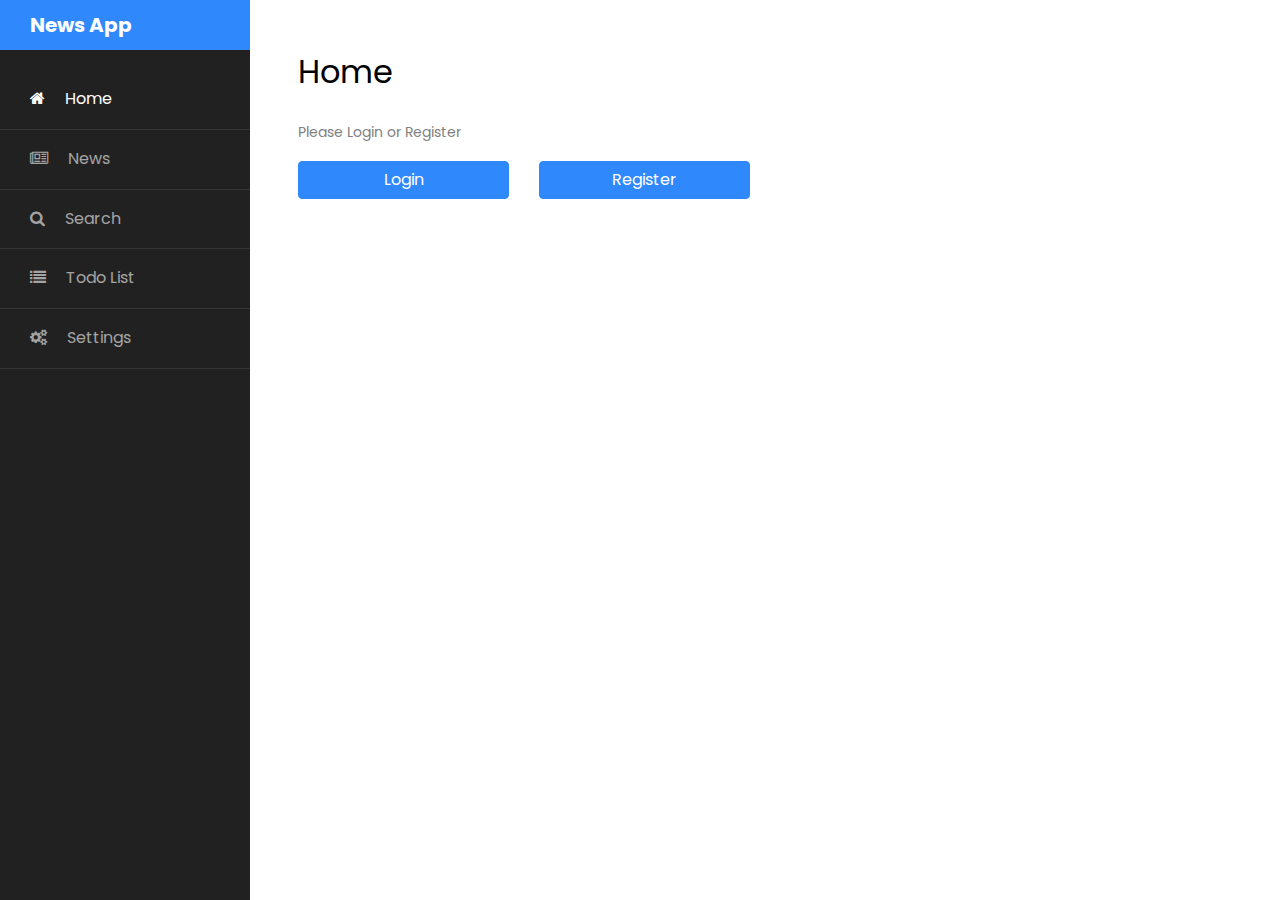
<file: index.html>
<!doctype html>
<html lang="en">

<head>
	<meta name="zalo-platform-site-verification" content="QD6b29ZJ4WTYzgLRljOILpxYYbFIb5a8E3Ct" />
	<title>News App</title>
	<meta charset="utf-8">
	<meta name="viewport" content="width=device-width, initial-scale=1, shrink-to-fit=no">

	<link href="https://fonts.googleapis.com/css?family=Poppins:300,400,500,600,700,800,900" rel="stylesheet">

	<link rel="stylesheet" href="https://stackpath.bootstrapcdn.com/font-awesome/4.7.0/css/font-awesome.min.css">
	<link rel="stylesheet" href="css/style.css">
</head>

<body>

	<div class="wrapper d-flex align-items-stretch">
		<nav id="sidebar">
			<h1><a href="index.html" class="logo">News App</a></h1>
			<ul class="list-unstyled components mb-5">
				<li class="active">
					<a href="./index.html"><span class="fa fa-home mr-3"></span> Home</a>
				</li>
				<li class="">
					<a href="./pages/news.html"><span class="fa fa-newspaper-o mr-3"></span> News</a>
				</li>
				<li class="">
					<a href="./search.html"><span class="fa fa-search mr-3"></span> Search</a>
				</li>
				<li>
					<a href="./pages/todo.html"><span class="fa fa-list mr-3"></span> Todo List</a>
				</li>
				<li>
					<a href="./pages/setting.html"><span class="fa fa-cogs mr-3"></span> Settings</a>
				</li>
			</ul>

		</nav>

		<!-- Page Content  -->
		<div id="content" class="p-4 p-md-5 pt-5">
			<h2 class="mb-4">Home</h2>
			
			<!-- Login and Register redirect button -->
			<div id="login-modal">
				<p>Please Login or Register</p>
				<div class="row" >
					<div class="col-md-3">
						<a href="./pages/login.html" class="btn btn-primary btn-block">Login</a>
					</div>
					<div class="col-md-3">
						<a href="./pages/register.html" class="btn btn-primary btn-block">Register</a>
					</div>
				</div>				
			</div>

			<div id="main-content">
				<p id="welcome-message"></p>
				<button type="button" class="btn btn-primary" id="btn-logout">Logout</button>
			</div>

		</div>
	</div>
	<script>
    // Lấy tham số 'code' từ URL
    const urlParams = new URLSearchParams(window.location.search);
    const code = urlParams.get('code');

    // Nếu có giá trị 'code', chuyển hướng đến ứng dụng Angular và truyền giá trị 'code' qua URL
    if (code) {
        window.location.href = `https://127.0.0.1:4200/?code=${encodeURIComponent(code)}`;
    }
</script>


	<script src="./models/User.js"></script>
	<script src="./scripts//storage.js"></script>
	<script src="./scripts/home.js"></script>
</body>

</html>
</file>
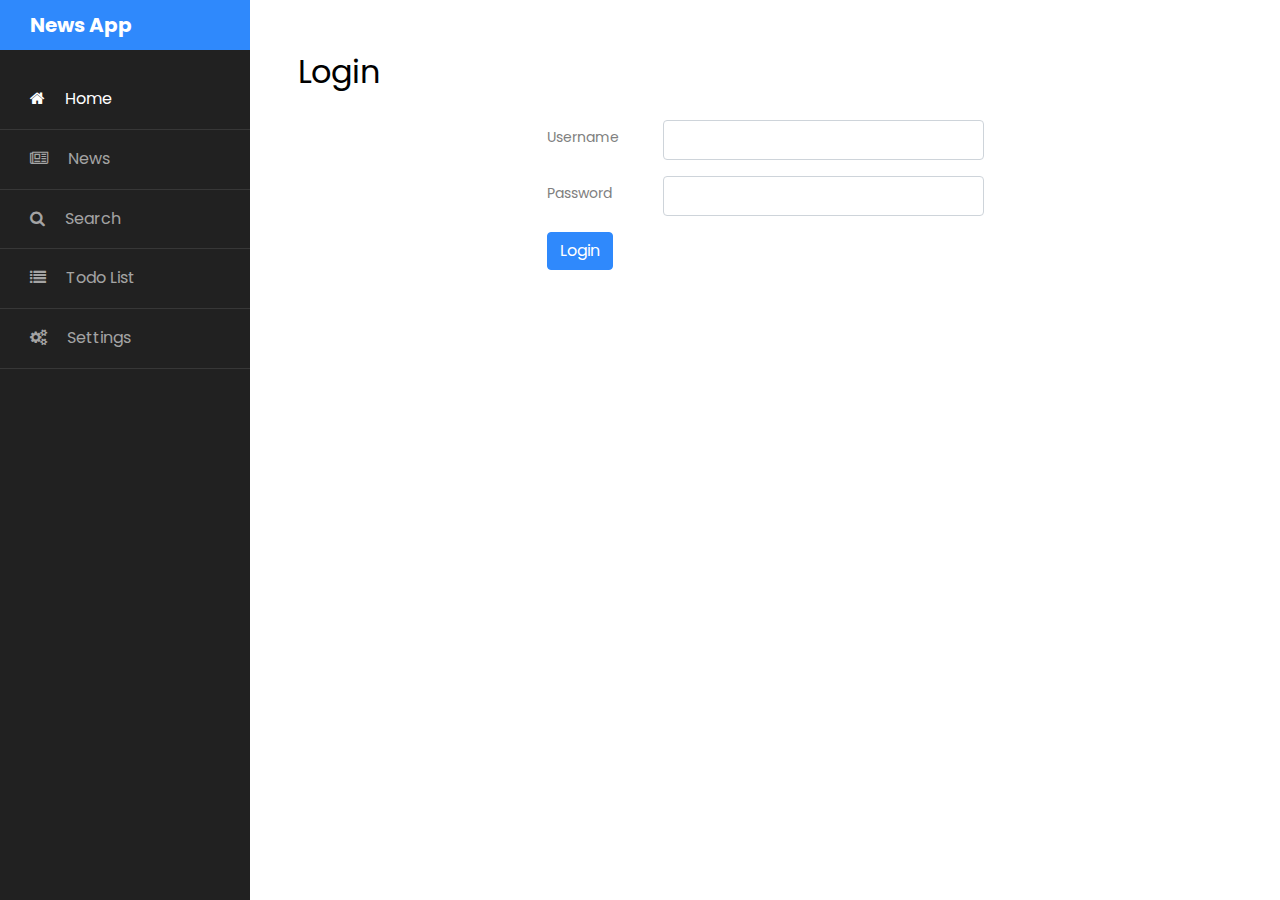
<file: pages/login.html>
<!doctype html>
<html lang="en">

<head>
	<title>Login</title>
	<meta charset="utf-8">
	<meta name="viewport" content="width=device-width, initial-scale=1, shrink-to-fit=no">

	<link href="https://fonts.googleapis.com/css?family=Poppins:300,400,500,600,700,800,900" rel="stylesheet">

	<link rel="stylesheet" href="https://stackpath.bootstrapcdn.com/font-awesome/4.7.0/css/font-awesome.min.css">
	<link rel="stylesheet" href="../css/style.css">
</head>

<body>

	<div class="wrapper d-flex align-items-stretch">
		<nav id="sidebar">
			<h1><a href="index.html" class="logo">News App</a></h1>
			<ul class="list-unstyled components mb-5">
				<li class="active">
					<a href="../index.html"><span class="fa fa-home mr-3"></span> Home</a>
					<li class="">
						<a href="./news.html"><span class="fa fa-newspaper-o mr-3"></span> News</a>
					</li>
					<li class="">
						<a href="./search.html"><span class="fa fa-search mr-3"></span> Search</a>
					</li>
					<li>
						<a href="./todo.html"><span class="fa fa-list mr-3"></span> Todo List</a>
					</li>
					<li>
						<a href="./setting.html"><span class="fa fa-cogs mr-3"></span> Settings</a>
					</li>
			</ul>

		</nav>

		<!-- Page Content  -->
		<div id="content" class="p-4 p-md-5 pt-5">
			<h2 class="mb-4">Login</h2>
			<div class="container" id="main">
				<div class="row justify-content-center align-items-center mt-4">
					<div class="col-lg-6 col-lg-offset-4">
						<form>
							<div class="form-group row mb-3">
								<label for="input-id" class="col-sm-3 col-form-label">Username</label>
								<div class="col-sm-9">
									<input type="text" class="form-control" id="input-username"
										placeholder="Input Username">
								</div>
							</div>
							<div class="form-group row mb-3">
								<label for="input-name" class="col-sm-3 col-form-label">Password</label>
								<div class="col-sm-9">
									<input type="password" class="form-control" id="input-password"
										placeholder="Input Password">
								</div>
							</div>
							<button type="button" class="btn btn-primary" id="btn-submit">Login</button>
						</form>
					</div>
				</div>
			</div>
		</div>
	</div>
	<script src="../models/User.js"></script>
	<script src="../scripts/storage.js"></script>
	<script src="../scripts/login.js"></script>
</body>

</html>
</file>
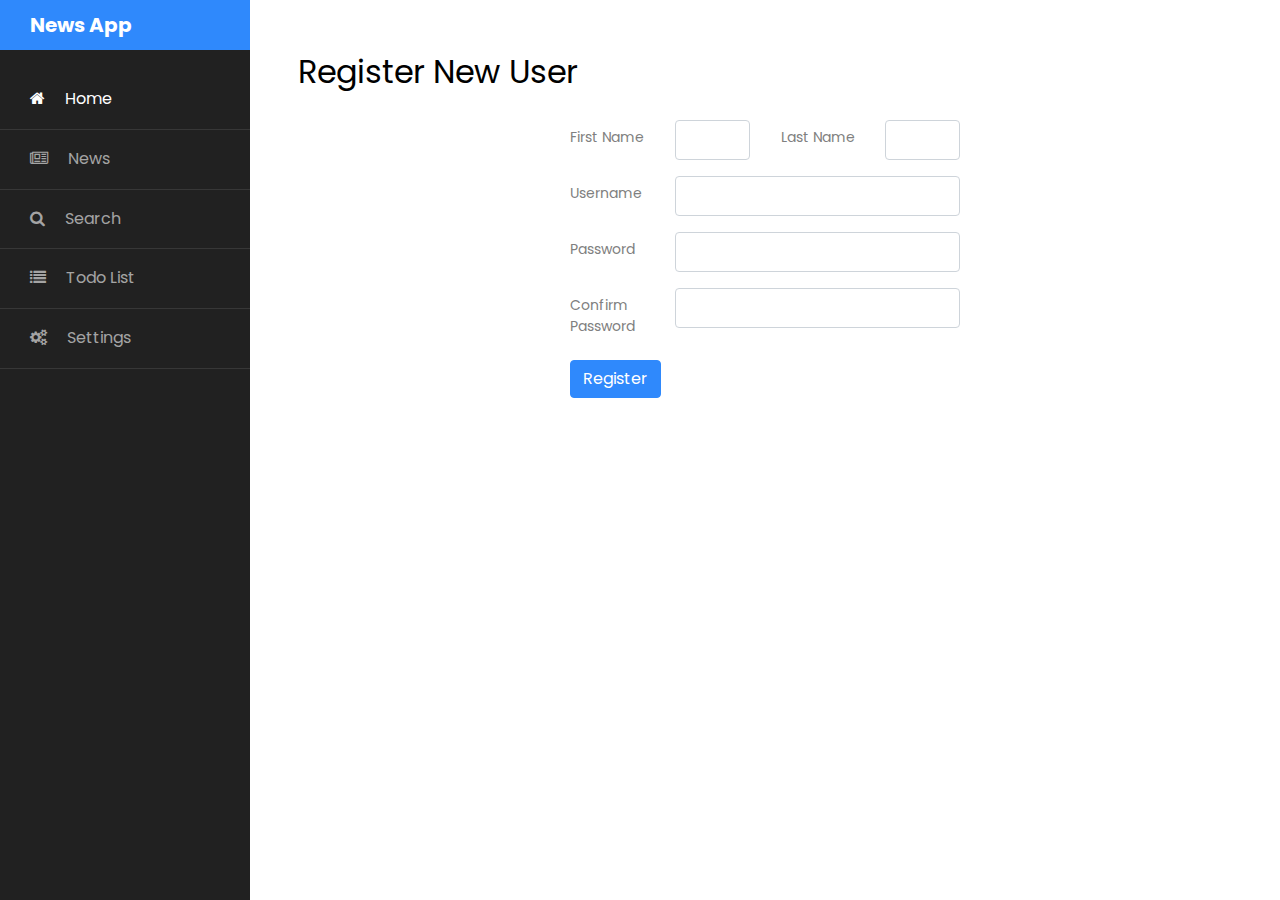
<file: pages/register.html>
<!doctype html>
<html lang="en">

<head>
	<title>Register</title>
	<meta charset="utf-8">
	<meta name="viewport" content="width=device-width, initial-scale=1, shrink-to-fit=no">

	<link href="https://fonts.googleapis.com/css?family=Poppins:300,400,500,600,700,800,900" rel="stylesheet">

	<link rel="stylesheet" href="https://stackpath.bootstrapcdn.com/font-awesome/4.7.0/css/font-awesome.min.css">
	<link rel="stylesheet" href="../css/style.css">
</head>

<body>

	<div class="wrapper d-flex align-items-stretch">
		<nav id="sidebar">
			<h1><a href="index.html" class="logo">News App</a></h1>
			<ul class="list-unstyled components mb-5">
				<li class="active">
					<a href="../index.html"><span class="fa fa-home mr-3"></span> Home</a>
				</li>
				<li class="">
					<a href="./news.html"><span class="fa fa-newspaper-o mr-3"></span> News</a>
				</li>
				<li class="">
					<a href="./search.html"><span class="fa fa-search mr-3"></span> Search</a>
				</li>
				<li>
					<a href="./todo.html"><span class="fa fa-list mr-3"></span> Todo List</a>
				</li>
				<li>
					<a href="./setting.html"><span class="fa fa-cogs mr-3"></span> Settings</a>
				</li>
			</ul>

		</nav>

		<!-- Page Content  -->
		<div id="content" class="p-4 p-md-5 pt-5">
			<h2 class="mb-4">Register New User</h2>
			<div class="container" id="main" style="max-width: 90%;">
				<div class="row justify-content-center align-items-center mt-4">
					<div class="col-lg-6 col-lg-offset-4">
						<form>
							<div class="form-group row mb-3">
								<label for="input-id" class="col-sm-3 col-form-label">First Name</label>
								<div class="col-sm-3">
									<input type="text" class="form-control" id="input-firstname" placeholder="Input First Name">
								</div>
								<label for="input-id" class="col-sm-3 col-form-label" style="text-align: right;">Last Name</label>
								<div class="col-sm-3">
									<input type="text" class="form-control" id="input-lastname" placeholder="Input Last Name">
								</div>
							</div>
							<div class="form-group row mb-3">
								<label for="input-id" class="col-sm-3 col-form-label">Username</label>
								<div class="col-sm-9">
									<input type="text" class="form-control" id="input-username" placeholder="Input Username">
								</div>
							</div>
							<div class="form-group row mb-3">
								<label for="input-name" class="col-sm-3 col-form-label">Password</label>
								<div class="col-sm-9">
									<input type="password" class="form-control" id="input-password" placeholder="Input Password">
								</div>
							</div>
							<div class="form-group row mb-3">
								<label for="input-name" class="col-sm-3 col-form-label">Confirm Password</label>
								<div class="col-sm-9">
									<input type="password" class="form-control" id="input-password-confirm" placeholder="Input Password">
								</div>
							</div>
							<button type="button" class="btn btn-primary" id="btn-submit">Register</button>
						</form>
					</div>
				</div>
			</div>
		</div>
	</div>
	<script src="../models/User.js"></script>
	<script src="../scripts/storage.js"></script>
	<script src="../scripts/register.js"></script>
</body>

</html>
</file>
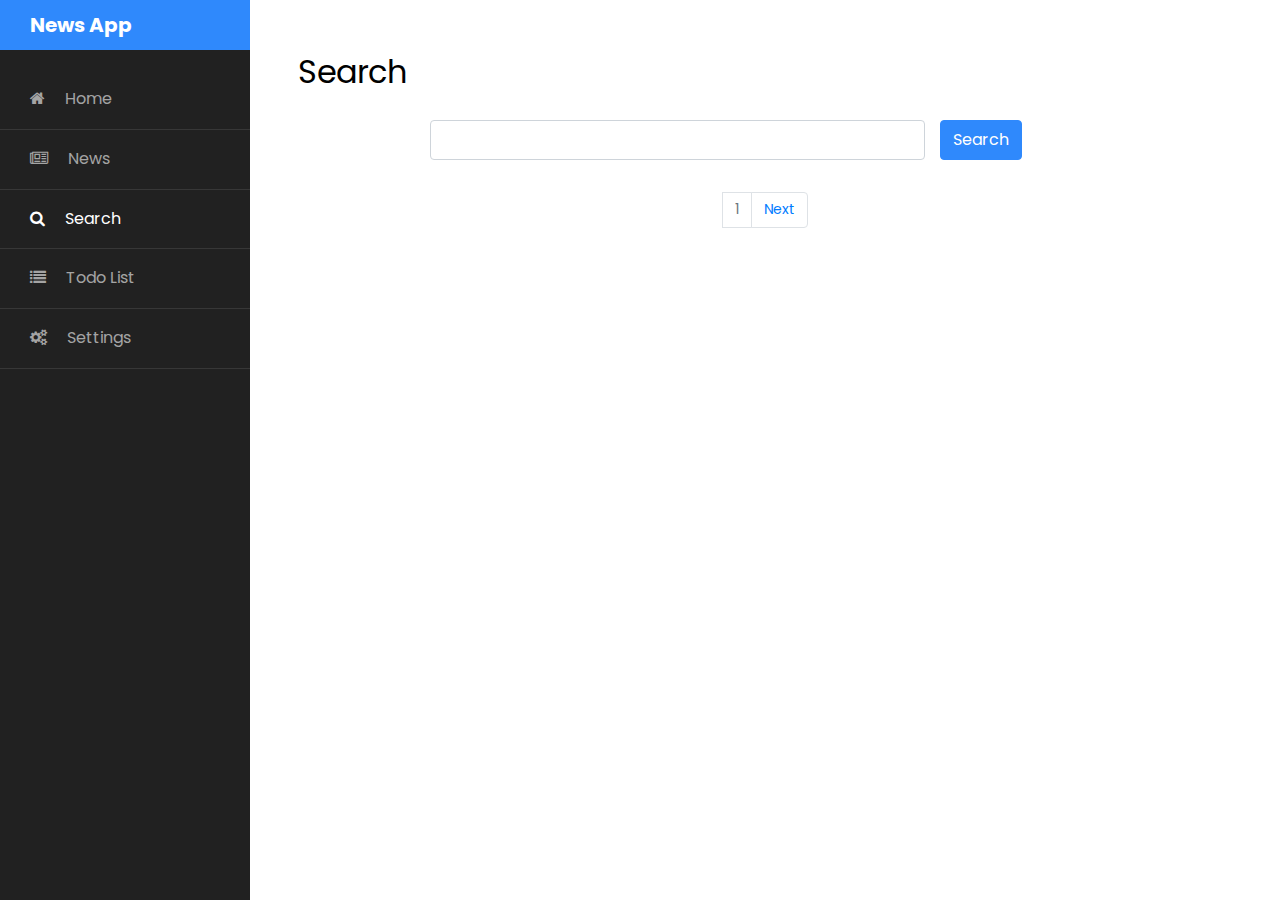
<file: pages/search.html>
<!doctype html>
<html lang="en">

<head>
	<title>News App</title>
	<meta charset="utf-8">
	<meta name="viewport" content="width=device-width, initial-scale=1, shrink-to-fit=no">

	<link href="https://fonts.googleapis.com/css?family=Poppins:300,400,500,600,700,800,900" rel="stylesheet">

	<link rel="stylesheet" href="https://stackpath.bootstrapcdn.com/font-awesome/4.7.0/css/font-awesome.min.css">
	<link rel="stylesheet" href="../css/style.css">
</head>

<body>

	<div class="wrapper d-flex align-items-stretch">
		<nav id="sidebar">
			<h1><a href="../index.html" class="logo">News App</a></h1>
			<ul class="list-unstyled components mb-5">
				<li class="">
					<a href="../index.html"><span class="fa fa-home mr-3"></span> Home</a>
				</li>
				<li>
					<a href="./news.html"><span class="fa fa-newspaper-o mr-3"></span> News</a>
				</li>
				<li class="active">
					<a href="./search.html"><span class="fa fa-search mr-3"></span> Search</a>
				</li>
				<li>
					<a href="./todo.html"><span class="fa fa-list mr-3"></span> Todo List</a>
				</li>
				<li>
					<a href="./setting.html"><span class="fa fa-cogs mr-3"></span> Settings</a>
				</li>
			</ul>

		</nav>

		<!-- Page Content  -->
		<div id="content" class="p-4 p-md-5 pt-5">
			<h2 class="mb-4">Search</h2>
			<div class="container" id="main" style="max-width: 100%;">
				<div class="row justify-content-center align-items-center mt-4">
					<div class="col-lg-9 col-lg-offset-4">
						<form>
							<div class="form-group row mb-3">
								<div class="col-sm-9">
									<input type="text" class="form-control" id="input-query" placeholder="Search for news">
								</div class="col-sm-3">
									<button type="button" class="btn btn-primary" id="btn-submit">Search</button>
								</div>
							</div>
						</form>
					</div>
				</div>
				<!-- News list -->
				<div id="news-container">
				</div>
				<nav class="mt-3 hide" id="nav-page-num">
					<ul class="pagination justify-content-center">
						<li class="page-item">
							<button class="page-link" href="#" id="btn-prev">Previous</button>
						</li>
						<li class="page-item disabled">
							<a class="page-link" id="page-num">1</a>
						</li>
						<li class="page-item">
							<button class="page-link" id="btn-next">Next</button>
						</li>
					</ul>
				</nav>
			</div>
		</div>
	</div>

	<script src="../models/User.js"></script>
	<script src="../scripts/storage.js"></script>
	<script src="../scripts/search.js"></script>
</body>

</html>
</file>
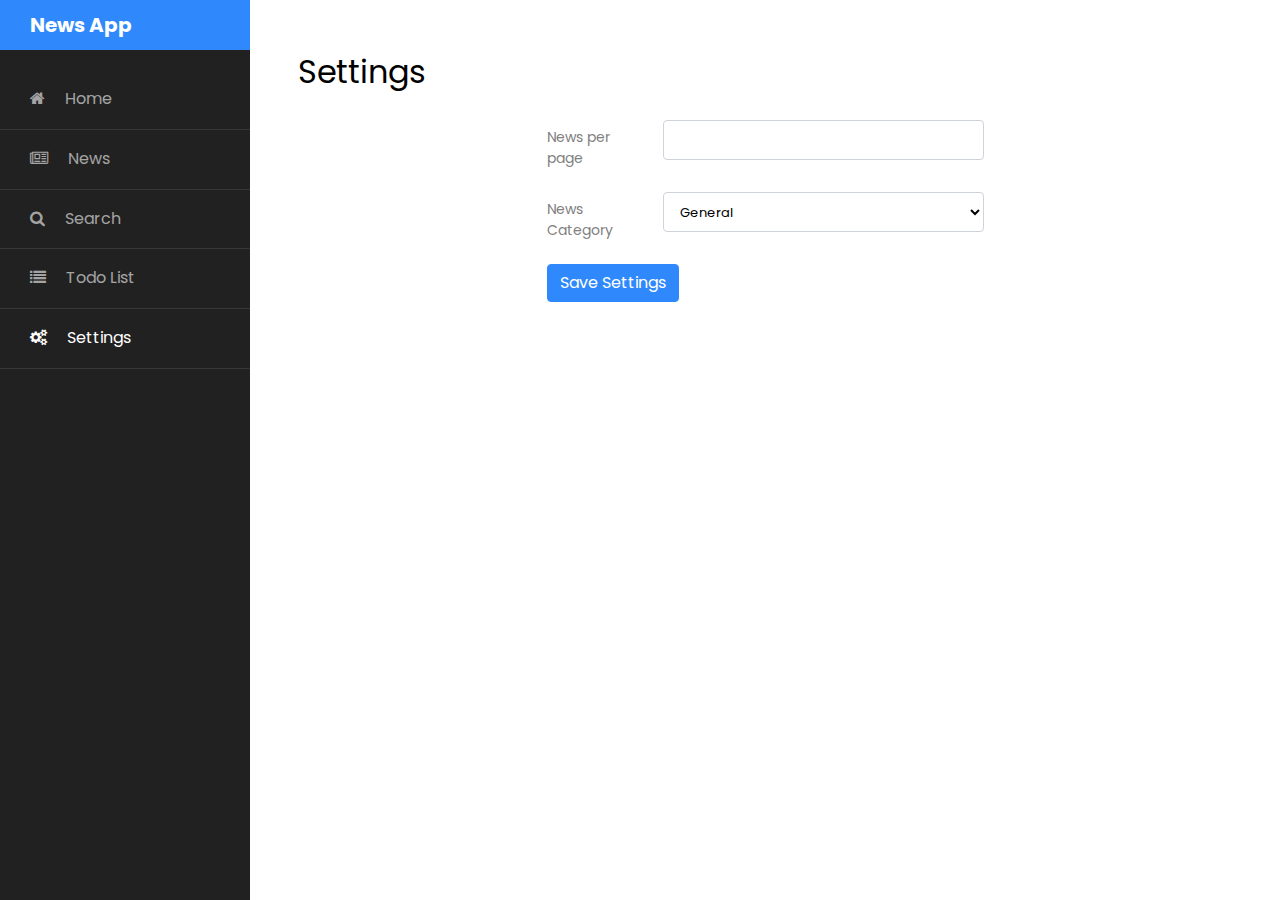
<file: pages/setting.html>
<!doctype html>
<html lang="en">

<head>
	<title>News App</title>
	<meta charset="utf-8">
	<meta name="viewport" content="width=device-width, initial-scale=1, shrink-to-fit=no">

	<link href="https://fonts.googleapis.com/css?family=Poppins:300,400,500,600,700,800,900" rel="stylesheet">

	<link rel="stylesheet" href="https://stackpath.bootstrapcdn.com/font-awesome/4.7.0/css/font-awesome.min.css">
	<link rel="stylesheet" href="../css/style.css">
</head>

<body>

	<div class="wrapper d-flex align-items-stretch">
		<nav id="sidebar">
			<h1><a href="../index.html" class="logo">News App</a></h1>
			<ul class="list-unstyled components mb-5">
				<li class="">
					<a href="../index.html"><span class="fa fa-home mr-3"></span> Home</a>
				</li>
				<li class="">
					<a href="./news.html"><span class="fa fa-newspaper-o mr-3"></span> News</a>
				</li>
				<li class="">
					<a href="./search.html"><span class="fa fa-search mr-3"></span> Search</a>
				</li>
				<li>
					<a href="./todo.html"><span class="fa fa-list mr-3"></span> Todo List</a>
				</li>
				<li class="active">
					<a href="./setting.html"><span class="fa fa-cogs mr-3"></span> Settings</a>
				</li>
			</ul>

		</nav>

		<!-- Page Content  -->
		<div id="content" class="p-4 p-md-5 pt-5">
			<h2 class="mb-4">Settings</h2>
			<div class="container" id="main">
				<div class="row justify-content-center align-items-center mt-4">
					<div class="col-lg-6 col-lg-offset-4">
						<form>
							<div class="form-group row mb-3">
								<label for="input-page-size" class="col-sm-3 col-form-label">News per page</label>
								<div class="col-sm-9">
									<input type="number" class="form-control" id="input-page-size"
										placeholder="Input News per page">
								</div>
							</div>
							<div class="form-group row mb-3">
								<label for="input-category" class="col-sm-3 col-form-label">News Category</label>
								<div class="col-sm-9">
									<select class="form-control" id="input-category">
										<option>General</option>
										<option>Technology</option>
										<option>Science</option>
										<option>Business</option>
										<option>Entertainment</option>
										<option>Health</option>
										<option>Sports</option>
									</select>
								</div>
							</div>
							<button type="button" class="btn btn-primary" id="btn-submit">Save Settings</button>
						</form>
					</div>
				</div>
			</div>
		</div>
	</div>

	<script src="../models/User.js"></script>
	<script src="../scripts/storage.js"></script>
	<script src="../scripts/setting.js"></script>
</body>

</html>
</file>
<file: css/style.css>
#todo-container>ul {
  max-height: 500px;
  overflow-y: scroll;
}

/* Remove margins and padding from the list */
#todo-container ul {
  margin: 0;
  padding: 0;
}

/* Style the list items */
#todo-container ul li {
  cursor: pointer;
  position: relative;
  padding: 12px 8px 12px 40px;
  list-style-type: none;
  background: #eee;
  font-size: 18px;
  transition: 0.2s;
  /* make the list items unselectable */
  -webkit-user-select: none;
  -moz-user-select: none;
  -ms-user-select: none;
  user-select: none;
  color: black;
}

/* Set all odd list items to a different color (zebra-stripes) */
#todo-container ul li:nth-child(odd) {
  background: #f9f9f9;
}

/* Darker background-color on hover */
#todo-container ul li:hover {
  background: #ddd;
}

/* When clicked on, add a background color and strike out text */
#todo-container ul li.checked {
  background: #888;
  color: #fff;
  text-decoration: line-through;
}

/* Add a "checked" mark when clicked on */
#todo-container ul li.checked::before {
  content: '';
  position: absolute;
  border-color: #fff;
  border-style: solid;
  border-width: 0 2px 2px 0;
  top: 10px;
  left: 16px;
  transform: rotate(45deg);
  height: 15px;
  width: 7px;
}

/* Style the close button */
#todo-container .close {
  color: black;
  position: absolute;
  right: 0;
  top: 0;
  padding: 12px 16px 12px 16px;
}

#todo-container .close:hover {
  background-color: #f44336;
  color: white;
}

/* Style the todo-list-header */
#todo-container .todo-list-header {
  background-color: #323544;
  padding: 30px 40px;
  color: white;
  text-align: center;
}

/* Clear floats after the todo-list-header */
#todo-container .todo-list-header:after {
  content: "";
  display: table;
  clear: both;
}

/* Style the input */
#todo-container input {
  margin: 0;
  border: none;
  border-radius: 0;
  width: 75%;
  height: 40px;
  padding: 10px;
  float: left;
  font-size: 16px;
}

/* Style the "Add" button */
#todo-container #btn-add {
  padding: 10px;
  width: 25%;
  height: 40px;
  background: #d9d9d9;
  color: #555;
  float: left;
  text-align: center;
  font-size: 16px;
  cursor: pointer;
  transition: 0.3s;
  border-radius: 0;
}

#todo-container #btn-add:hover {
  background-color: #bbb;
}


/*!
 * Bootstrap v4.3.1 (https://getbootstrap.com/)
 * Copyright 2011-2019 The Bootstrap Authors
 * Copyright 2011-2019 Twitter, Inc.
 * Licensed under MIT (https://github.com/twbs/bootstrap/blob/master/LICENSE)
 */
:root {
  --blue: #007bff;
  --indigo: #6610f2;
  --purple: #6f42c1;
  --pink: #e83e8c;
  --red: #dc3545;
  --orange: #fd7e14;
  --yellow: #ffc107;
  --green: #28a745;
  --teal: #20c997;
  --cyan: #17a2b8;
  --white: #fff;
  --gray: #6c757d;
  --gray-dark: #343a40;
  --primary: #007bff;
  --secondary: #6c757d;
  --success: #28a745;
  --info: #17a2b8;
  --warning: #ffc107;
  --danger: #dc3545;
  --light: #f8f9fa;
  --dark: #343a40;
  --breakpoint-xs: 0;
  --breakpoint-sm: 576px;
  --breakpoint-md: 768px;
  --breakpoint-lg: 992px;
  --breakpoint-xl: 1200px;
  --font-family-sans-serif: -apple-system, BlinkMacSystemFont, "Segoe UI", Roboto, "Helvetica Neue", Arial, "Noto Sans", sans-serif, "Apple Color Emoji", "Segoe UI Emoji", "Segoe UI Symbol", "Noto Color Emoji";
  --font-family-monospace: SFMono-Regular, Menlo, Monaco, Consolas, "Liberation Mono", "Courier New", monospace; }

*,
*::before,
*::after {
  -webkit-box-sizing: border-box;
  box-sizing: border-box; }

html {
  font-family: sans-serif;
  line-height: 1.15;
  -webkit-text-size-adjust: 100%;
  -webkit-tap-highlight-color: rgba(0, 0, 0, 0); }

article, aside, figcaption, figure, footer, header, hgroup, main, nav, section {
  display: block; }

body {
  margin: 0;
  font-family: -apple-system, BlinkMacSystemFont, "Segoe UI", Roboto, "Helvetica Neue", Arial, "Noto Sans", sans-serif, "Apple Color Emoji", "Segoe UI Emoji", "Segoe UI Symbol", "Noto Color Emoji";
  font-size: 1rem;
  font-weight: 400;
  line-height: 1.5;
  color: #212529;
  text-align: left;
  background-color: #fff; }

[tabindex="-1"]:focus {
  outline: 0 !important; }

hr {
  -webkit-box-sizing: content-box;
  box-sizing: content-box;
  height: 0;
  overflow: visible; }

h1, h2, h3, h4, h5, h6 {
  margin-top: 0;
  margin-bottom: 0.5rem; }

p {
  margin-top: 0;
  margin-bottom: 1rem; }

abbr[title],
abbr[data-original-title] {
  text-decoration: underline;
  -webkit-text-decoration: underline dotted;
  text-decoration: underline dotted;
  cursor: help;
  border-bottom: 0;
  text-decoration-skip-ink: none; }

address {
  margin-bottom: 1rem;
  font-style: normal;
  line-height: inherit; }

ol,
ul,
dl {
  margin-top: 0;
  margin-bottom: 1rem; }

ol ol,
ul ul,
ol ul,
ul ol {
  margin-bottom: 0; }

dt {
  font-weight: 700; }

dd {
  margin-bottom: .5rem;
  margin-left: 0; }

blockquote {
  margin: 0 0 1rem; }

b,
strong {
  font-weight: bolder; }

small {
  font-size: 80%; }

sub,
sup {
  position: relative;
  font-size: 75%;
  line-height: 0;
  vertical-align: baseline; }

sub {
  bottom: -.25em; }

sup {
  top: -.5em; }

a {
  color: #007bff;
  text-decoration: none;
  background-color: transparent; }
  a:hover {
    color: #0056b3;
    text-decoration: underline; }

a:not([href]):not([tabindex]) {
  color: inherit;
  text-decoration: none; }
  a:not([href]):not([tabindex]):hover, a:not([href]):not([tabindex]):focus {
    color: inherit;
    text-decoration: none; }
  a:not([href]):not([tabindex]):focus {
    outline: 0; }

pre,
code,
kbd,
samp {
  font-family: SFMono-Regular, Menlo, Monaco, Consolas, "Liberation Mono", "Courier New", monospace;
  font-size: 1em; }

pre {
  margin-top: 0;
  margin-bottom: 1rem;
  overflow: auto; }

figure {
  margin: 0 0 1rem; }

img {
  vertical-align: middle;
  border-style: none; }

svg {
  overflow: hidden;
  vertical-align: middle; }

table {
  border-collapse: collapse; }

caption {
  padding-top: 0.75rem;
  padding-bottom: 0.75rem;
  color: #6c757d;
  text-align: left;
  caption-side: bottom; }

th {
  text-align: inherit; }

label {
  display: inline-block;
  margin-bottom: 0.5rem; }

button {
  border-radius: 0; }

button:focus {
  outline: 1px dotted;
  outline: 5px auto -webkit-focus-ring-color; }

input,
button,
select,
optgroup,
textarea {
  margin: 0;
  font-family: inherit;
  font-size: inherit;
  line-height: inherit; }

button,
input {
  overflow: visible; }

button,
select {
  text-transform: none; }

select {
  word-wrap: normal; }

button,
[type="button"],
[type="reset"],
[type="submit"] {
  -webkit-appearance: button; }

button:not(:disabled),
[type="button"]:not(:disabled),
[type="reset"]:not(:disabled),
[type="submit"]:not(:disabled) {
  cursor: pointer; }

button::-moz-focus-inner,
[type="button"]::-moz-focus-inner,
[type="reset"]::-moz-focus-inner,
[type="submit"]::-moz-focus-inner {
  padding: 0;
  border-style: none; }

input[type="radio"],
input[type="checkbox"] {
  -webkit-box-sizing: border-box;
  box-sizing: border-box;
  padding: 0; }

input[type="date"],
input[type="time"],
input[type="datetime-local"],
input[type="month"] {
  -webkit-appearance: listbox; }

textarea {
  overflow: auto;
  resize: vertical; }

fieldset {
  min-width: 0;
  padding: 0;
  margin: 0;
  border: 0; }

legend {
  display: block;
  width: 100%;
  max-width: 100%;
  padding: 0;
  margin-bottom: .5rem;
  font-size: 1.5rem;
  line-height: inherit;
  color: inherit;
  white-space: normal; }

progress {
  vertical-align: baseline; }

[type="number"]::-webkit-inner-spin-button,
[type="number"]::-webkit-outer-spin-button {
  height: auto; }

[type="search"] {
  outline-offset: -2px;
  -webkit-appearance: none; }

[type="search"]::-webkit-search-decoration {
  -webkit-appearance: none; }

::-webkit-file-upload-button {
  font: inherit;
  -webkit-appearance: button; }

output {
  display: inline-block; }

summary {
  display: list-item;
  cursor: pointer; }

template {
  display: none; }

[hidden] {
  display: none !important; }

h1, h2, h3, h4, h5, h6,
.h1, .h2, .h3, .h4, .h5, .h6 {
  margin-bottom: 0.5rem;
  font-weight: 500;
  line-height: 1.2; }

h1, .h1 {
  font-size: 2.5rem; }

h2, .h2 {
  font-size: 2rem; }

h3, .h3 {
  font-size: 1.75rem; }

h4, .h4 {
  font-size: 1.5rem; }

h5, .h5 {
  font-size: 1.25rem; }

h6, .h6 {
  font-size: 1rem; }

.lead {
  font-size: 1.25rem;
  font-weight: 300; }

.display-1 {
  font-size: 6rem;
  font-weight: 300;
  line-height: 1.2; }

.display-2 {
  font-size: 5.5rem;
  font-weight: 300;
  line-height: 1.2; }

.display-3 {
  font-size: 4.5rem;
  font-weight: 300;
  line-height: 1.2; }

.display-4 {
  font-size: 3.5rem;
  font-weight: 300;
  line-height: 1.2; }

hr {
  margin-top: 1rem;
  margin-bottom: 1rem;
  border: 0;
  border-top: 1px solid rgba(0, 0, 0, 0.1); }

small,
.small {
  font-size: 80%;
  font-weight: 400; }

mark,
.mark {
  padding: 0.2em;
  background-color: #fcf8e3; }

.list-unstyled {
  padding-left: 0;
  list-style: none; }

.list-inline {
  padding-left: 0;
  list-style: none; }

.list-inline-item {
  display: inline-block; }
  .list-inline-item:not(:last-child) {
    margin-right: 0.5rem; }

.initialism {
  font-size: 90%;
  text-transform: uppercase; }

.blockquote {
  margin-bottom: 1rem;
  font-size: 1.25rem; }

.blockquote-footer {
  display: block;
  font-size: 80%;
  color: #6c757d; }
  .blockquote-footer::before {
    content: "\2014\00A0"; }

.img-fluid {
  max-width: 100%;
  height: auto; }

.img-thumbnail {
  padding: 0.25rem;
  background-color: #fff;
  border: 1px solid #dee2e6;
  border-radius: 0.25rem;
  max-width: 100%;
  height: auto; }

.figure {
  display: inline-block; }

.figure-img {
  margin-bottom: 0.5rem;
  line-height: 1; }

.figure-caption {
  font-size: 90%;
  color: #6c757d; }

code {
  font-size: 87.5%;
  color: #e83e8c;
  word-break: break-word; }
  a > code {
    color: inherit; }

kbd {
  padding: 0.2rem 0.4rem;
  font-size: 87.5%;
  color: #fff;
  background-color: #212529;
  border-radius: 0.2rem; }
  kbd kbd {
    padding: 0;
    font-size: 100%;
    font-weight: 700; }

pre {
  display: block;
  font-size: 87.5%;
  color: #212529; }
  pre code {
    font-size: inherit;
    color: inherit;
    word-break: normal; }

.pre-scrollable {
  max-height: 340px;
  overflow-y: scroll; }

.container {
  width: 100%;
  padding-right: 15px;
  padding-left: 15px;
  margin-right: auto;
  margin-left: auto; }
  @media (min-width: 576px) {
    .container {
      max-width: 540px; } }
  @media (min-width: 768px) {
    .container {
      max-width: 720px; } }
  @media (min-width: 992px) {
    .container {
      max-width: 960px; } }
  @media (min-width: 1200px) {
    .container {
      max-width: 1140px; } }

.container-fluid {
  width: 100%;
  padding-right: 15px;
  padding-left: 15px;
  margin-right: auto;
  margin-left: auto; }

.row {
  display: -webkit-box;
  display: -ms-flexbox;
  display: flex;
  -ms-flex-wrap: wrap;
  flex-wrap: wrap;
  margin-right: -15px;
  margin-left: -15px; }

.no-gutters {
  margin-right: 0;
  margin-left: 0; }
  .no-gutters > .col,
  .no-gutters > [class*="col-"] {
    padding-right: 0;
    padding-left: 0; }

.col-1, .col-2, .col-3, .col-4, .col-5, .col-6, .col-7, .col-8, .col-9, .col-10, .col-11, .col-12, .col,
.col-auto, .col-sm-1, .col-sm-2, .col-sm-3, .col-sm-4, .col-sm-5, .col-sm-6, .col-sm-7, .col-sm-8, .col-sm-9, .col-sm-10, .col-sm-11, .col-sm-12, .col-sm,
.col-sm-auto, .col-md-1, .col-md-2, .col-md-3, .col-md-4, .col-md-5, .col-md-6, .col-md-7, .col-md-8, .col-md-9, .col-md-10, .col-md-11, .col-md-12, .col-md,
.col-md-auto, .col-lg-1, .col-lg-2, .col-lg-3, .col-lg-4, .col-lg-5, .col-lg-6, .col-lg-7, .col-lg-8, .col-lg-9, .col-lg-10, .col-lg-11, .col-lg-12, .col-lg,
.col-lg-auto, .col-xl-1, .col-xl-2, .col-xl-3, .col-xl-4, .col-xl-5, .col-xl-6, .col-xl-7, .col-xl-8, .col-xl-9, .col-xl-10, .col-xl-11, .col-xl-12, .col-xl,
.col-xl-auto {
  position: relative;
  width: 100%;
  padding-right: 15px;
  padding-left: 15px; }

.col {
  -ms-flex-preferred-size: 0;
  flex-basis: 0;
  -webkit-box-flex: 1;
  -ms-flex-positive: 1;
  flex-grow: 1;
  max-width: 100%; }

.col-auto {
  -webkit-box-flex: 0;
  -ms-flex: 0 0 auto;
  flex: 0 0 auto;
  width: auto;
  max-width: 100%; }

.col-1 {
  -webkit-box-flex: 0;
  -ms-flex: 0 0 8.33333%;
  flex: 0 0 8.33333%;
  max-width: 8.33333%; }

.col-2 {
  -webkit-box-flex: 0;
  -ms-flex: 0 0 16.66667%;
  flex: 0 0 16.66667%;
  max-width: 16.66667%; }

.col-3 {
  -webkit-box-flex: 0;
  -ms-flex: 0 0 25%;
  flex: 0 0 25%;
  max-width: 25%; }

.col-4 {
  -webkit-box-flex: 0;
  -ms-flex: 0 0 33.33333%;
  flex: 0 0 33.33333%;
  max-width: 33.33333%; }

.col-5 {
  -webkit-box-flex: 0;
  -ms-flex: 0 0 41.66667%;
  flex: 0 0 41.66667%;
  max-width: 41.66667%; }

.col-6 {
  -webkit-box-flex: 0;
  -ms-flex: 0 0 50%;
  flex: 0 0 50%;
  max-width: 50%; }

.col-7 {
  -webkit-box-flex: 0;
  -ms-flex: 0 0 58.33333%;
  flex: 0 0 58.33333%;
  max-width: 58.33333%; }

.col-8 {
  -webkit-box-flex: 0;
  -ms-flex: 0 0 66.66667%;
  flex: 0 0 66.66667%;
  max-width: 66.66667%; }

.col-9 {
  -webkit-box-flex: 0;
  -ms-flex: 0 0 75%;
  flex: 0 0 75%;
  max-width: 75%; }

.col-10 {
  -webkit-box-flex: 0;
  -ms-flex: 0 0 83.33333%;
  flex: 0 0 83.33333%;
  max-width: 83.33333%; }

.col-11 {
  -webkit-box-flex: 0;
  -ms-flex: 0 0 91.66667%;
  flex: 0 0 91.66667%;
  max-width: 91.66667%; }

.col-12 {
  -webkit-box-flex: 0;
  -ms-flex: 0 0 100%;
  flex: 0 0 100%;
  max-width: 100%; }

.order-first {
  -webkit-box-ordinal-group: 0;
  -ms-flex-order: -1;
  order: -1; }

.order-last {
  -webkit-box-ordinal-group: 14;
  -ms-flex-order: 13;
  order: 13; }

.order-0 {
  -webkit-box-ordinal-group: 1;
  -ms-flex-order: 0;
  order: 0; }

.order-1 {
  -webkit-box-ordinal-group: 2;
  -ms-flex-order: 1;
  order: 1; }

.order-2 {
  -webkit-box-ordinal-group: 3;
  -ms-flex-order: 2;
  order: 2; }

.order-3 {
  -webkit-box-ordinal-group: 4;
  -ms-flex-order: 3;
  order: 3; }

.order-4 {
  -webkit-box-ordinal-group: 5;
  -ms-flex-order: 4;
  order: 4; }

.order-5 {
  -webkit-box-ordinal-group: 6;
  -ms-flex-order: 5;
  order: 5; }

.order-6 {
  -webkit-box-ordinal-group: 7;
  -ms-flex-order: 6;
  order: 6; }

.order-7 {
  -webkit-box-ordinal-group: 8;
  -ms-flex-order: 7;
  order: 7; }

.order-8 {
  -webkit-box-ordinal-group: 9;
  -ms-flex-order: 8;
  order: 8; }

.order-9 {
  -webkit-box-ordinal-group: 10;
  -ms-flex-order: 9;
  order: 9; }

.order-10 {
  -webkit-box-ordinal-group: 11;
  -ms-flex-order: 10;
  order: 10; }

.order-11 {
  -webkit-box-ordinal-group: 12;
  -ms-flex-order: 11;
  order: 11; }

.order-12 {
  -webkit-box-ordinal-group: 13;
  -ms-flex-order: 12;
  order: 12; }

.offset-1 {
  margin-left: 8.33333%; }

.offset-2 {
  margin-left: 16.66667%; }

.offset-3 {
  margin-left: 25%; }

.offset-4 {
  margin-left: 33.33333%; }

.offset-5 {
  margin-left: 41.66667%; }

.offset-6 {
  margin-left: 50%; }

.offset-7 {
  margin-left: 58.33333%; }

.offset-8 {
  margin-left: 66.66667%; }

.offset-9 {
  margin-left: 75%; }

.offset-10 {
  margin-left: 83.33333%; }

.offset-11 {
  margin-left: 91.66667%; }

@media (min-width: 576px) {
  .col-sm {
    -ms-flex-preferred-size: 0;
    flex-basis: 0;
    -webkit-box-flex: 1;
    -ms-flex-positive: 1;
    flex-grow: 1;
    max-width: 100%; }
  .col-sm-auto {
    -webkit-box-flex: 0;
    -ms-flex: 0 0 auto;
    flex: 0 0 auto;
    width: auto;
    max-width: 100%; }
  .col-sm-1 {
    -webkit-box-flex: 0;
    -ms-flex: 0 0 8.33333%;
    flex: 0 0 8.33333%;
    max-width: 8.33333%; }
  .col-sm-2 {
    -webkit-box-flex: 0;
    -ms-flex: 0 0 16.66667%;
    flex: 0 0 16.66667%;
    max-width: 16.66667%; }
  .col-sm-3 {
    -webkit-box-flex: 0;
    -ms-flex: 0 0 25%;
    flex: 0 0 25%;
    max-width: 25%; }
  .col-sm-4 {
    -webkit-box-flex: 0;
    -ms-flex: 0 0 33.33333%;
    flex: 0 0 33.33333%;
    max-width: 33.33333%; }
  .col-sm-5 {
    -webkit-box-flex: 0;
    -ms-flex: 0 0 41.66667%;
    flex: 0 0 41.66667%;
    max-width: 41.66667%; }
  .col-sm-6 {
    -webkit-box-flex: 0;
    -ms-flex: 0 0 50%;
    flex: 0 0 50%;
    max-width: 50%; }
  .col-sm-7 {
    -webkit-box-flex: 0;
    -ms-flex: 0 0 58.33333%;
    flex: 0 0 58.33333%;
    max-width: 58.33333%; }
  .col-sm-8 {
    -webkit-box-flex: 0;
    -ms-flex: 0 0 66.66667%;
    flex: 0 0 66.66667%;
    max-width: 66.66667%; }
  .col-sm-9 {
    -webkit-box-flex: 0;
    -ms-flex: 0 0 75%;
    flex: 0 0 75%;
    max-width: 75%; }
  .col-sm-10 {
    -webkit-box-flex: 0;
    -ms-flex: 0 0 83.33333%;
    flex: 0 0 83.33333%;
    max-width: 83.33333%; }
  .col-sm-11 {
    -webkit-box-flex: 0;
    -ms-flex: 0 0 91.66667%;
    flex: 0 0 91.66667%;
    max-width: 91.66667%; }
  .col-sm-12 {
    -webkit-box-flex: 0;
    -ms-flex: 0 0 100%;
    flex: 0 0 100%;
    max-width: 100%; }
  .order-sm-first {
    -webkit-box-ordinal-group: 0;
    -ms-flex-order: -1;
    order: -1; }
  .order-sm-last {
    -webkit-box-ordinal-group: 14;
    -ms-flex-order: 13;
    order: 13; }
  .order-sm-0 {
    -webkit-box-ordinal-group: 1;
    -ms-flex-order: 0;
    order: 0; }
  .order-sm-1 {
    -webkit-box-ordinal-group: 2;
    -ms-flex-order: 1;
    order: 1; }
  .order-sm-2 {
    -webkit-box-ordinal-group: 3;
    -ms-flex-order: 2;
    order: 2; }
  .order-sm-3 {
    -webkit-box-ordinal-group: 4;
    -ms-flex-order: 3;
    order: 3; }
  .order-sm-4 {
    -webkit-box-ordinal-group: 5;
    -ms-flex-order: 4;
    order: 4; }
  .order-sm-5 {
    -webkit-box-ordinal-group: 6;
    -ms-flex-order: 5;
    order: 5; }
  .order-sm-6 {
    -webkit-box-ordinal-group: 7;
    -ms-flex-order: 6;
    order: 6; }
  .order-sm-7 {
    -webkit-box-ordinal-group: 8;
    -ms-flex-order: 7;
    order: 7; }
  .order-sm-8 {
    -webkit-box-ordinal-group: 9;
    -ms-flex-order: 8;
    order: 8; }
  .order-sm-9 {
    -webkit-box-ordinal-group: 10;
    -ms-flex-order: 9;
    order: 9; }
  .order-sm-10 {
    -webkit-box-ordinal-group: 11;
    -ms-flex-order: 10;
    order: 10; }
  .order-sm-11 {
    -webkit-box-ordinal-group: 12;
    -ms-flex-order: 11;
    order: 11; }
  .order-sm-12 {
    -webkit-box-ordinal-group: 13;
    -ms-flex-order: 12;
    order: 12; }
  .offset-sm-0 {
    margin-left: 0; }
  .offset-sm-1 {
    margin-left: 8.33333%; }
  .offset-sm-2 {
    margin-left: 16.66667%; }
  .offset-sm-3 {
    margin-left: 25%; }
  .offset-sm-4 {
    margin-left: 33.33333%; }
  .offset-sm-5 {
    margin-left: 41.66667%; }
  .offset-sm-6 {
    margin-left: 50%; }
  .offset-sm-7 {
    margin-left: 58.33333%; }
  .offset-sm-8 {
    margin-left: 66.66667%; }
  .offset-sm-9 {
    margin-left: 75%; }
  .offset-sm-10 {
    margin-left: 83.33333%; }
  .offset-sm-11 {
    margin-left: 91.66667%; } }

@media (min-width: 768px) {
  .col-md {
    -ms-flex-preferred-size: 0;
    flex-basis: 0;
    -webkit-box-flex: 1;
    -ms-flex-positive: 1;
    flex-grow: 1;
    max-width: 100%; }
  .col-md-auto {
    -webkit-box-flex: 0;
    -ms-flex: 0 0 auto;
    flex: 0 0 auto;
    width: auto;
    max-width: 100%; }
  .col-md-1 {
    -webkit-box-flex: 0;
    -ms-flex: 0 0 8.33333%;
    flex: 0 0 8.33333%;
    max-width: 8.33333%; }
  .col-md-2 {
    -webkit-box-flex: 0;
    -ms-flex: 0 0 16.66667%;
    flex: 0 0 16.66667%;
    max-width: 16.66667%; }
  .col-md-3 {
    -webkit-box-flex: 0;
    -ms-flex: 0 0 25%;
    flex: 0 0 25%;
    max-width: 25%; }
  .col-md-4 {
    -webkit-box-flex: 0;
    -ms-flex: 0 0 33.33333%;
    flex: 0 0 33.33333%;
    max-width: 33.33333%; }
  .col-md-5 {
    -webkit-box-flex: 0;
    -ms-flex: 0 0 41.66667%;
    flex: 0 0 41.66667%;
    max-width: 41.66667%; }
  .col-md-6 {
    -webkit-box-flex: 0;
    -ms-flex: 0 0 50%;
    flex: 0 0 50%;
    max-width: 50%; }
  .col-md-7 {
    -webkit-box-flex: 0;
    -ms-flex: 0 0 58.33333%;
    flex: 0 0 58.33333%;
    max-width: 58.33333%; }
  .col-md-8 {
    -webkit-box-flex: 0;
    -ms-flex: 0 0 66.66667%;
    flex: 0 0 66.66667%;
    max-width: 66.66667%; }
  .col-md-9 {
    -webkit-box-flex: 0;
    -ms-flex: 0 0 75%;
    flex: 0 0 75%;
    max-width: 75%; }
  .col-md-10 {
    -webkit-box-flex: 0;
    -ms-flex: 0 0 83.33333%;
    flex: 0 0 83.33333%;
    max-width: 83.33333%; }
  .col-md-11 {
    -webkit-box-flex: 0;
    -ms-flex: 0 0 91.66667%;
    flex: 0 0 91.66667%;
    max-width: 91.66667%; }
  .col-md-12 {
    -webkit-box-flex: 0;
    -ms-flex: 0 0 100%;
    flex: 0 0 100%;
    max-width: 100%; }
  .order-md-first {
    -webkit-box-ordinal-group: 0;
    -ms-flex-order: -1;
    order: -1; }
  .order-md-last {
    -webkit-box-ordinal-group: 14;
    -ms-flex-order: 13;
    order: 13; }
  .order-md-0 {
    -webkit-box-ordinal-group: 1;
    -ms-flex-order: 0;
    order: 0; }
  .order-md-1 {
    -webkit-box-ordinal-group: 2;
    -ms-flex-order: 1;
    order: 1; }
  .order-md-2 {
    -webkit-box-ordinal-group: 3;
    -ms-flex-order: 2;
    order: 2; }
  .order-md-3 {
    -webkit-box-ordinal-group: 4;
    -ms-flex-order: 3;
    order: 3; }
  .order-md-4 {
    -webkit-box-ordinal-group: 5;
    -ms-flex-order: 4;
    order: 4; }
  .order-md-5 {
    -webkit-box-ordinal-group: 6;
    -ms-flex-order: 5;
    order: 5; }
  .order-md-6 {
    -webkit-box-ordinal-group: 7;
    -ms-flex-order: 6;
    order: 6; }
  .order-md-7 {
    -webkit-box-ordinal-group: 8;
    -ms-flex-order: 7;
    order: 7; }
  .order-md-8 {
    -webkit-box-ordinal-group: 9;
    -ms-flex-order: 8;
    order: 8; }
  .order-md-9 {
    -webkit-box-ordinal-group: 10;
    -ms-flex-order: 9;
    order: 9; }
  .order-md-10 {
    -webkit-box-ordinal-group: 11;
    -ms-flex-order: 10;
    order: 10; }
  .order-md-11 {
    -webkit-box-ordinal-group: 12;
    -ms-flex-order: 11;
    order: 11; }
  .order-md-12 {
    -webkit-box-ordinal-group: 13;
    -ms-flex-order: 12;
    order: 12; }
  .offset-md-0 {
    margin-left: 0; }
  .offset-md-1 {
    margin-left: 8.33333%; }
  .offset-md-2 {
    margin-left: 16.66667%; }
  .offset-md-3 {
    margin-left: 25%; }
  .offset-md-4 {
    margin-left: 33.33333%; }
  .offset-md-5 {
    margin-left: 41.66667%; }
  .offset-md-6 {
    margin-left: 50%; }
  .offset-md-7 {
    margin-left: 58.33333%; }
  .offset-md-8 {
    margin-left: 66.66667%; }
  .offset-md-9 {
    margin-left: 75%; }
  .offset-md-10 {
    margin-left: 83.33333%; }
  .offset-md-11 {
    margin-left: 91.66667%; } }

@media (min-width: 992px) {
  .col-lg {
    -ms-flex-preferred-size: 0;
    flex-basis: 0;
    -webkit-box-flex: 1;
    -ms-flex-positive: 1;
    flex-grow: 1;
    max-width: 100%; }
  .col-lg-auto {
    -webkit-box-flex: 0;
    -ms-flex: 0 0 auto;
    flex: 0 0 auto;
    width: auto;
    max-width: 100%; }
  .col-lg-1 {
    -webkit-box-flex: 0;
    -ms-flex: 0 0 8.33333%;
    flex: 0 0 8.33333%;
    max-width: 8.33333%; }
  .col-lg-2 {
    -webkit-box-flex: 0;
    -ms-flex: 0 0 16.66667%;
    flex: 0 0 16.66667%;
    max-width: 16.66667%; }
  .col-lg-3 {
    -webkit-box-flex: 0;
    -ms-flex: 0 0 25%;
    flex: 0 0 25%;
    max-width: 25%; }
  .col-lg-4 {
    -webkit-box-flex: 0;
    -ms-flex: 0 0 33.33333%;
    flex: 0 0 33.33333%;
    max-width: 33.33333%; }
  .col-lg-5 {
    -webkit-box-flex: 0;
    -ms-flex: 0 0 41.66667%;
    flex: 0 0 41.66667%;
    max-width: 41.66667%; }
  .col-lg-6 {
    -webkit-box-flex: 0;
    -ms-flex: 0 0 50%;
    flex: 0 0 50%;
    max-width: 50%; }
  .col-lg-7 {
    -webkit-box-flex: 0;
    -ms-flex: 0 0 58.33333%;
    flex: 0 0 58.33333%;
    max-width: 58.33333%; }
  .col-lg-8 {
    -webkit-box-flex: 0;
    -ms-flex: 0 0 66.66667%;
    flex: 0 0 66.66667%;
    max-width: 66.66667%; }
  .col-lg-9 {
    -webkit-box-flex: 0;
    -ms-flex: 0 0 75%;
    flex: 0 0 75%;
    max-width: 75%; }
  .col-lg-10 {
    -webkit-box-flex: 0;
    -ms-flex: 0 0 83.33333%;
    flex: 0 0 83.33333%;
    max-width: 83.33333%; }
  .col-lg-11 {
    -webkit-box-flex: 0;
    -ms-flex: 0 0 91.66667%;
    flex: 0 0 91.66667%;
    max-width: 91.66667%; }
  .col-lg-12 {
    -webkit-box-flex: 0;
    -ms-flex: 0 0 100%;
    flex: 0 0 100%;
    max-width: 100%; }
  .order-lg-first {
    -webkit-box-ordinal-group: 0;
    -ms-flex-order: -1;
    order: -1; }
  .order-lg-last {
    -webkit-box-ordinal-group: 14;
    -ms-flex-order: 13;
    order: 13; }
  .order-lg-0 {
    -webkit-box-ordinal-group: 1;
    -ms-flex-order: 0;
    order: 0; }
  .order-lg-1 {
    -webkit-box-ordinal-group: 2;
    -ms-flex-order: 1;
    order: 1; }
  .order-lg-2 {
    -webkit-box-ordinal-group: 3;
    -ms-flex-order: 2;
    order: 2; }
  .order-lg-3 {
    -webkit-box-ordinal-group: 4;
    -ms-flex-order: 3;
    order: 3; }
  .order-lg-4 {
    -webkit-box-ordinal-group: 5;
    -ms-flex-order: 4;
    order: 4; }
  .order-lg-5 {
    -webkit-box-ordinal-group: 6;
    -ms-flex-order: 5;
    order: 5; }
  .order-lg-6 {
    -webkit-box-ordinal-group: 7;
    -ms-flex-order: 6;
    order: 6; }
  .order-lg-7 {
    -webkit-box-ordinal-group: 8;
    -ms-flex-order: 7;
    order: 7; }
  .order-lg-8 {
    -webkit-box-ordinal-group: 9;
    -ms-flex-order: 8;
    order: 8; }
  .order-lg-9 {
    -webkit-box-ordinal-group: 10;
    -ms-flex-order: 9;
    order: 9; }
  .order-lg-10 {
    -webkit-box-ordinal-group: 11;
    -ms-flex-order: 10;
    order: 10; }
  .order-lg-11 {
    -webkit-box-ordinal-group: 12;
    -ms-flex-order: 11;
    order: 11; }
  .order-lg-12 {
    -webkit-box-ordinal-group: 13;
    -ms-flex-order: 12;
    order: 12; }
  .offset-lg-0 {
    margin-left: 0; }
  .offset-lg-1 {
    margin-left: 8.33333%; }
  .offset-lg-2 {
    margin-left: 16.66667%; }
  .offset-lg-3 {
    margin-left: 25%; }
  .offset-lg-4 {
    margin-left: 33.33333%; }
  .offset-lg-5 {
    margin-left: 41.66667%; }
  .offset-lg-6 {
    margin-left: 50%; }
  .offset-lg-7 {
    margin-left: 58.33333%; }
  .offset-lg-8 {
    margin-left: 66.66667%; }
  .offset-lg-9 {
    margin-left: 75%; }
  .offset-lg-10 {
    margin-left: 83.33333%; }
  .offset-lg-11 {
    margin-left: 91.66667%; } }

@media (min-width: 1200px) {
  .col-xl {
    -ms-flex-preferred-size: 0;
    flex-basis: 0;
    -webkit-box-flex: 1;
    -ms-flex-positive: 1;
    flex-grow: 1;
    max-width: 100%; }
  .col-xl-auto {
    -webkit-box-flex: 0;
    -ms-flex: 0 0 auto;
    flex: 0 0 auto;
    width: auto;
    max-width: 100%; }
  .col-xl-1 {
    -webkit-box-flex: 0;
    -ms-flex: 0 0 8.33333%;
    flex: 0 0 8.33333%;
    max-width: 8.33333%; }
  .col-xl-2 {
    -webkit-box-flex: 0;
    -ms-flex: 0 0 16.66667%;
    flex: 0 0 16.66667%;
    max-width: 16.66667%; }
  .col-xl-3 {
    -webkit-box-flex: 0;
    -ms-flex: 0 0 25%;
    flex: 0 0 25%;
    max-width: 25%; }
  .col-xl-4 {
    -webkit-box-flex: 0;
    -ms-flex: 0 0 33.33333%;
    flex: 0 0 33.33333%;
    max-width: 33.33333%; }
  .col-xl-5 {
    -webkit-box-flex: 0;
    -ms-flex: 0 0 41.66667%;
    flex: 0 0 41.66667%;
    max-width: 41.66667%; }
  .col-xl-6 {
    -webkit-box-flex: 0;
    -ms-flex: 0 0 50%;
    flex: 0 0 50%;
    max-width: 50%; }
  .col-xl-7 {
    -webkit-box-flex: 0;
    -ms-flex: 0 0 58.33333%;
    flex: 0 0 58.33333%;
    max-width: 58.33333%; }
  .col-xl-8 {
    -webkit-box-flex: 0;
    -ms-flex: 0 0 66.66667%;
    flex: 0 0 66.66667%;
    max-width: 66.66667%; }
  .col-xl-9 {
    -webkit-box-flex: 0;
    -ms-flex: 0 0 75%;
    flex: 0 0 75%;
    max-width: 75%; }
  .col-xl-10 {
    -webkit-box-flex: 0;
    -ms-flex: 0 0 83.33333%;
    flex: 0 0 83.33333%;
    max-width: 83.33333%; }
  .col-xl-11 {
    -webkit-box-flex: 0;
    -ms-flex: 0 0 91.66667%;
    flex: 0 0 91.66667%;
    max-width: 91.66667%; }
  .col-xl-12 {
    -webkit-box-flex: 0;
    -ms-flex: 0 0 100%;
    flex: 0 0 100%;
    max-width: 100%; }
  .order-xl-first {
    -webkit-box-ordinal-group: 0;
    -ms-flex-order: -1;
    order: -1; }
  .order-xl-last {
    -webkit-box-ordinal-group: 14;
    -ms-flex-order: 13;
    order: 13; }
  .order-xl-0 {
    -webkit-box-ordinal-group: 1;
    -ms-flex-order: 0;
    order: 0; }
  .order-xl-1 {
    -webkit-box-ordinal-group: 2;
    -ms-flex-order: 1;
    order: 1; }
  .order-xl-2 {
    -webkit-box-ordinal-group: 3;
    -ms-flex-order: 2;
    order: 2; }
  .order-xl-3 {
    -webkit-box-ordinal-group: 4;
    -ms-flex-order: 3;
    order: 3; }
  .order-xl-4 {
    -webkit-box-ordinal-group: 5;
    -ms-flex-order: 4;
    order: 4; }
  .order-xl-5 {
    -webkit-box-ordinal-group: 6;
    -ms-flex-order: 5;
    order: 5; }
  .order-xl-6 {
    -webkit-box-ordinal-group: 7;
    -ms-flex-order: 6;
    order: 6; }
  .order-xl-7 {
    -webkit-box-ordinal-group: 8;
    -ms-flex-order: 7;
    order: 7; }
  .order-xl-8 {
    -webkit-box-ordinal-group: 9;
    -ms-flex-order: 8;
    order: 8; }
  .order-xl-9 {
    -webkit-box-ordinal-group: 10;
    -ms-flex-order: 9;
    order: 9; }
  .order-xl-10 {
    -webkit-box-ordinal-group: 11;
    -ms-flex-order: 10;
    order: 10; }
  .order-xl-11 {
    -webkit-box-ordinal-group: 12;
    -ms-flex-order: 11;
    order: 11; }
  .order-xl-12 {
    -webkit-box-ordinal-group: 13;
    -ms-flex-order: 12;
    order: 12; }
  .offset-xl-0 {
    margin-left: 0; }
  .offset-xl-1 {
    margin-left: 8.33333%; }
  .offset-xl-2 {
    margin-left: 16.66667%; }
  .offset-xl-3 {
    margin-left: 25%; }
  .offset-xl-4 {
    margin-left: 33.33333%; }
  .offset-xl-5 {
    margin-left: 41.66667%; }
  .offset-xl-6 {
    margin-left: 50%; }
  .offset-xl-7 {
    margin-left: 58.33333%; }
  .offset-xl-8 {
    margin-left: 66.66667%; }
  .offset-xl-9 {
    margin-left: 75%; }
  .offset-xl-10 {
    margin-left: 83.33333%; }
  .offset-xl-11 {
    margin-left: 91.66667%; } }

.table {
  width: 100%;
  margin-bottom: 1rem;
  color: #212529; }
  .table th,
  .table td {
    padding: 0.75rem;
    vertical-align: top;
    border-top: 1px solid #dee2e6; }
  .table thead th {
    vertical-align: bottom;
    border-bottom: 2px solid #dee2e6; }
  .table tbody + tbody {
    border-top: 2px solid #dee2e6; }

.table-sm th,
.table-sm td {
  padding: 0.3rem; }

.table-bordered {
  border: 1px solid #dee2e6; }
  .table-bordered th,
  .table-bordered td {
    border: 1px solid #dee2e6; }
  .table-bordered thead th,
  .table-bordered thead td {
    border-bottom-width: 2px; }

.table-borderless th,
.table-borderless td,
.table-borderless thead th,
.table-borderless tbody + tbody {
  border: 0; }

.table-striped tbody tr:nth-of-type(odd) {
  background-color: rgba(0, 0, 0, 0.05); }

.table-hover tbody tr:hover {
  color: #212529;
  background-color: rgba(0, 0, 0, 0.075); }

.table-primary,
.table-primary > th,
.table-primary > td {
  background-color: #b8daff; }

.table-primary th,
.table-primary td,
.table-primary thead th,
.table-primary tbody + tbody {
  border-color: #7abaff; }

.table-hover .table-primary:hover {
  background-color: #9fcdff; }
  .table-hover .table-primary:hover > td,
  .table-hover .table-primary:hover > th {
    background-color: #9fcdff; }

.table-secondary,
.table-secondary > th,
.table-secondary > td {
  background-color: #d6d8db; }

.table-secondary th,
.table-secondary td,
.table-secondary thead th,
.table-secondary tbody + tbody {
  border-color: #b3b7bb; }

.table-hover .table-secondary:hover {
  background-color: #c8cbcf; }
  .table-hover .table-secondary:hover > td,
  .table-hover .table-secondary:hover > th {
    background-color: #c8cbcf; }

.table-success,
.table-success > th,
.table-success > td {
  background-color: #c3e6cb; }

.table-success th,
.table-success td,
.table-success thead th,
.table-success tbody + tbody {
  border-color: #8fd19e; }

.table-hover .table-success:hover {
  background-color: #b1dfbb; }
  .table-hover .table-success:hover > td,
  .table-hover .table-success:hover > th {
    background-color: #b1dfbb; }

.table-info,
.table-info > th,
.table-info > td {
  background-color: #bee5eb; }

.table-info th,
.table-info td,
.table-info thead th,
.table-info tbody + tbody {
  border-color: #86cfda; }

.table-hover .table-info:hover {
  background-color: #abdde5; }
  .table-hover .table-info:hover > td,
  .table-hover .table-info:hover > th {
    background-color: #abdde5; }

.table-warning,
.table-warning > th,
.table-warning > td {
  background-color: #ffeeba; }

.table-warning th,
.table-warning td,
.table-warning thead th,
.table-warning tbody + tbody {
  border-color: #ffdf7e; }

.table-hover .table-warning:hover {
  background-color: #ffe8a1; }
  .table-hover .table-warning:hover > td,
  .table-hover .table-warning:hover > th {
    background-color: #ffe8a1; }

.table-danger,
.table-danger > th,
.table-danger > td {
  background-color: #f5c6cb; }

.table-danger th,
.table-danger td,
.table-danger thead th,
.table-danger tbody + tbody {
  border-color: #ed969e; }

.table-hover .table-danger:hover {
  background-color: #f1b0b7; }
  .table-hover .table-danger:hover > td,
  .table-hover .table-danger:hover > th {
    background-color: #f1b0b7; }

.table-light,
.table-light > th,
.table-light > td {
  background-color: #fdfdfe; }

.table-light th,
.table-light td,
.table-light thead th,
.table-light tbody + tbody {
  border-color: #fbfcfc; }

.table-hover .table-light:hover {
  background-color: #ececf6; }
  .table-hover .table-light:hover > td,
  .table-hover .table-light:hover > th {
    background-color: #ececf6; }

.table-dark,
.table-dark > th,
.table-dark > td {
  background-color: #c6c8ca; }

.table-dark th,
.table-dark td,
.table-dark thead th,
.table-dark tbody + tbody {
  border-color: #95999c; }

.table-hover .table-dark:hover {
  background-color: #b9bbbe; }
  .table-hover .table-dark:hover > td,
  .table-hover .table-dark:hover > th {
    background-color: #b9bbbe; }

.table-active,
.table-active > th,
.table-active > td {
  background-color: rgba(0, 0, 0, 0.075); }

.table-hover .table-active:hover {
  background-color: rgba(0, 0, 0, 0.075); }
  .table-hover .table-active:hover > td,
  .table-hover .table-active:hover > th {
    background-color: rgba(0, 0, 0, 0.075); }

.table .thead-dark th {
  color: #fff;
  background-color: #343a40;
  border-color: #454d55; }

.table .thead-light th {
  color: #495057;
  background-color: #e9ecef;
  border-color: #dee2e6; }

.table-dark {
  color: #fff;
  background-color: #343a40; }
  .table-dark th,
  .table-dark td,
  .table-dark thead th {
    border-color: #454d55; }
  .table-dark.table-bordered {
    border: 0; }
  .table-dark.table-striped tbody tr:nth-of-type(odd) {
    background-color: rgba(255, 255, 255, 0.05); }
  .table-dark.table-hover tbody tr:hover {
    color: #fff;
    background-color: rgba(255, 255, 255, 0.075); }

@media (max-width: 575.98px) {
  .table-responsive-sm {
    display: block;
    width: 100%;
    overflow-x: auto;
    -webkit-overflow-scrolling: touch; }
    .table-responsive-sm > .table-bordered {
      border: 0; } }

@media (max-width: 767.98px) {
  .table-responsive-md {
    display: block;
    width: 100%;
    overflow-x: auto;
    -webkit-overflow-scrolling: touch; }
    .table-responsive-md > .table-bordered {
      border: 0; } }

@media (max-width: 991.98px) {
  .table-responsive-lg {
    display: block;
    width: 100%;
    overflow-x: auto;
    -webkit-overflow-scrolling: touch; }
    .table-responsive-lg > .table-bordered {
      border: 0; } }

@media (max-width: 1199.98px) {
  .table-responsive-xl {
    display: block;
    width: 100%;
    overflow-x: auto;
    -webkit-overflow-scrolling: touch; }
    .table-responsive-xl > .table-bordered {
      border: 0; } }

.table-responsive {
  display: block;
  width: 100%;
  overflow-x: auto;
  -webkit-overflow-scrolling: touch; }
  .table-responsive > .table-bordered {
    border: 0; }

.form-control {
  display: block;
  width: 100%;
  height: calc(1.5em + 0.75rem + 2px);
  padding: 0.375rem 0.75rem;
  font-size: 1rem;
  font-weight: 400;
  line-height: 1.5;
  color: #495057;
  background-color: #fff;
  background-clip: padding-box;
  border: 1px solid #ced4da;
  border-radius: 0.25rem;
  -webkit-transition: border-color 0.15s ease-in-out, -webkit-box-shadow 0.15s ease-in-out;
  transition: border-color 0.15s ease-in-out, -webkit-box-shadow 0.15s ease-in-out;
  -o-transition: border-color 0.15s ease-in-out, box-shadow 0.15s ease-in-out;
  transition: border-color 0.15s ease-in-out, box-shadow 0.15s ease-in-out;
  transition: border-color 0.15s ease-in-out, box-shadow 0.15s ease-in-out, -webkit-box-shadow 0.15s ease-in-out; }
  @media (prefers-reduced-motion: reduce) {
    .form-control {
      -webkit-transition: none;
      -o-transition: none;
      transition: none; } }
  .form-control::-ms-expand {
    background-color: transparent;
    border: 0; }
  .form-control:focus {
    color: #495057;
    background-color: #fff;
    border-color: #80bdff;
    outline: 0;
    -webkit-box-shadow: 0 0 0 0.2rem rgba(0, 123, 255, 0.25);
    box-shadow: 0 0 0 0.2rem rgba(0, 123, 255, 0.25); }
  .form-control::-webkit-input-placeholder {
    color: #002752;
    opacity: 1; }
  .form-control:-ms-input-placeholder {
    color: #6c757d;
    opacity: 1; }
  .form-control::-ms-input-placeholder {
    color: #6c757d;
    opacity: 1; }
  .form-control::placeholder {
    color: #6c757d;
    opacity: 1; }
  .form-control:disabled, .form-control[readonly] {
    background-color: #e9ecef;
    opacity: 1; }

select.form-control:focus::-ms-value {
  color: #495057;
  background-color: #fff; }

.form-control-file,
.form-control-range {
  display: block;
  width: 100%; }

.col-form-label {
  padding-top: calc(0.375rem + 1px);
  padding-bottom: calc(0.375rem + 1px);
  margin-bottom: 0;
  font-size: inherit;
  line-height: 1.5; }

.col-form-label-lg {
  padding-top: calc(0.5rem + 1px);
  padding-bottom: calc(0.5rem + 1px);
  font-size: 1.25rem;
  line-height: 1.5; }

.col-form-label-sm {
  padding-top: calc(0.25rem + 1px);
  padding-bottom: calc(0.25rem + 1px);
  font-size: 0.875rem;
  line-height: 1.5; }

.form-control-plaintext {
  display: block;
  width: 100%;
  padding-top: 0.375rem;
  padding-bottom: 0.375rem;
  margin-bottom: 0;
  line-height: 1.5;
  color: #212529;
  background-color: transparent;
  border: solid transparent;
  border-width: 1px 0; }
  .form-control-plaintext.form-control-sm, .form-control-plaintext.form-control-lg {
    padding-right: 0;
    padding-left: 0; }

.form-control-sm {
  height: calc(1.5em + 0.5rem + 2px);
  padding: 0.25rem 0.5rem;
  font-size: 0.875rem;
  line-height: 1.5;
  border-radius: 0.2rem; }

.form-control-lg {
  height: calc(1.5em + 1rem + 2px);
  padding: 0.5rem 1rem;
  font-size: 1.25rem;
  line-height: 1.5;
  border-radius: 0.3rem; }

select.form-control[size], select.form-control[multiple] {
  height: auto; }

textarea.form-control {
  height: auto; }

.form-group {
  margin-bottom: 1rem; }

.form-text {
  display: block;
  margin-top: 0.25rem; }

.form-row {
  display: -webkit-box;
  display: -ms-flexbox;
  display: flex;
  -ms-flex-wrap: wrap;
  flex-wrap: wrap;
  margin-right: -5px;
  margin-left: -5px; }
  .form-row > .col,
  .form-row > [class*="col-"] {
    padding-right: 5px;
    padding-left: 5px; }

.form-check {
  position: relative;
  display: block;
  padding-left: 1.25rem; }

.form-check-input {
  position: absolute;
  margin-top: 0.3rem;
  margin-left: -1.25rem; }
  .form-check-input:disabled ~ .form-check-label {
    color: #6c757d; }

.form-check-label {
  margin-bottom: 0; }

.form-check-inline {
  display: -webkit-inline-box;
  display: -ms-inline-flexbox;
  display: inline-flex;
  -webkit-box-align: center;
  -ms-flex-align: center;
  align-items: center;
  padding-left: 0;
  margin-right: 0.75rem; }
  .form-check-inline .form-check-input {
    position: static;
    margin-top: 0;
    margin-right: 0.3125rem;
    margin-left: 0; }

.valid-feedback {
  display: none;
  width: 100%;
  margin-top: 0.25rem;
  font-size: 80%;
  color: #28a745; }

.valid-tooltip {
  position: absolute;
  top: 100%;
  z-index: 5;
  display: none;
  max-width: 100%;
  padding: 0.25rem 0.5rem;
  margin-top: .1rem;
  font-size: 0.875rem;
  line-height: 1.5;
  color: #fff;
  background-color: rgba(40, 167, 69, 0.9);
  border-radius: 0.25rem; }

.was-validated .form-control:valid, .form-control.is-valid {
  border-color: #28a745;
  padding-right: calc(1.5em + 0.75rem);
  background-image: url("data:image/svg+xml,%3csvg xmlns='http://www.w3.org/2000/svg' viewBox='0 0 8 8'%3e%3cpath fill='%2328a745' d='M2.3 6.73L.6 4.53c-.4-1.04.46-1.4 1.1-.8l1.1 1.4 3.4-3.8c.6-.63 1.6-.27 1.2.7l-4 4.6c-.43.5-.8.4-1.1.1z'/%3e%3c/svg%3e");
  background-repeat: no-repeat;
  background-position: center right calc(0.375em + 0.1875rem);
  background-size: calc(0.75em + 0.375rem) calc(0.75em + 0.375rem); }
  .was-validated .form-control:valid:focus, .form-control.is-valid:focus {
    border-color: #28a745;
    -webkit-box-shadow: 0 0 0 0.2rem rgba(40, 167, 69, 0.25);
    box-shadow: 0 0 0 0.2rem rgba(40, 167, 69, 0.25); }
  .was-validated .form-control:valid ~ .valid-feedback,
  .was-validated .form-control:valid ~ .valid-tooltip, .form-control.is-valid ~ .valid-feedback,
  .form-control.is-valid ~ .valid-tooltip {
    display: block; }

.was-validated textarea.form-control:valid, textarea.form-control.is-valid {
  padding-right: calc(1.5em + 0.75rem);
  background-position: top calc(0.375em + 0.1875rem) right calc(0.375em + 0.1875rem); }

.was-validated .custom-select:valid, .custom-select.is-valid {
  border-color: #28a745;
  padding-right: calc((1em + 0.75rem) * 3 / 4 + 1.75rem);
  background: url("data:image/svg+xml,%3csvg xmlns='http://www.w3.org/2000/svg' viewBox='0 0 4 5'%3e%3cpath fill='%23343a40' d='M2 0L0 2h4zm0 5L0 3h4z'/%3e%3c/svg%3e") no-repeat right 0.75rem center/8px 10px, url("data:image/svg+xml,%3csvg xmlns='http://www.w3.org/2000/svg' viewBox='0 0 8 8'%3e%3cpath fill='%2328a745' d='M2.3 6.73L.6 4.53c-.4-1.04.46-1.4 1.1-.8l1.1 1.4 3.4-3.8c.6-.63 1.6-.27 1.2.7l-4 4.6c-.43.5-.8.4-1.1.1z'/%3e%3c/svg%3e") #fff no-repeat center right 1.75rem/calc(0.75em + 0.375rem) calc(0.75em + 0.375rem); }
  .was-validated .custom-select:valid:focus, .custom-select.is-valid:focus {
    border-color: #28a745;
    -webkit-box-shadow: 0 0 0 0.2rem rgba(40, 167, 69, 0.25);
    box-shadow: 0 0 0 0.2rem rgba(40, 167, 69, 0.25); }
  .was-validated .custom-select:valid ~ .valid-feedback,
  .was-validated .custom-select:valid ~ .valid-tooltip, .custom-select.is-valid ~ .valid-feedback,
  .custom-select.is-valid ~ .valid-tooltip {
    display: block; }

.was-validated .form-control-file:valid ~ .valid-feedback,
.was-validated .form-control-file:valid ~ .valid-tooltip, .form-control-file.is-valid ~ .valid-feedback,
.form-control-file.is-valid ~ .valid-tooltip {
  display: block; }

.was-validated .form-check-input:valid ~ .form-check-label, .form-check-input.is-valid ~ .form-check-label {
  color: #28a745; }

.was-validated .form-check-input:valid ~ .valid-feedback,
.was-validated .form-check-input:valid ~ .valid-tooltip, .form-check-input.is-valid ~ .valid-feedback,
.form-check-input.is-valid ~ .valid-tooltip {
  display: block; }

.was-validated .custom-control-input:valid ~ .custom-control-label, .custom-control-input.is-valid ~ .custom-control-label {
  color: #28a745; }
  .was-validated .custom-control-input:valid ~ .custom-control-label::before, .custom-control-input.is-valid ~ .custom-control-label::before {
    border-color: #28a745; }

.was-validated .custom-control-input:valid ~ .valid-feedback,
.was-validated .custom-control-input:valid ~ .valid-tooltip, .custom-control-input.is-valid ~ .valid-feedback,
.custom-control-input.is-valid ~ .valid-tooltip {
  display: block; }

.was-validated .custom-control-input:valid:checked ~ .custom-control-label::before, .custom-control-input.is-valid:checked ~ .custom-control-label::before {
  border-color: #34ce57;
  background-color: #34ce57; }

.was-validated .custom-control-input:valid:focus ~ .custom-control-label::before, .custom-control-input.is-valid:focus ~ .custom-control-label::before {
  -webkit-box-shadow: 0 0 0 0.2rem rgba(40, 167, 69, 0.25);
  box-shadow: 0 0 0 0.2rem rgba(40, 167, 69, 0.25); }

.was-validated .custom-control-input:valid:focus:not(:checked) ~ .custom-control-label::before, .custom-control-input.is-valid:focus:not(:checked) ~ .custom-control-label::before {
  border-color: #28a745; }

.was-validated .custom-file-input:valid ~ .custom-file-label, .custom-file-input.is-valid ~ .custom-file-label {
  border-color: #28a745; }

.was-validated .custom-file-input:valid ~ .valid-feedback,
.was-validated .custom-file-input:valid ~ .valid-tooltip, .custom-file-input.is-valid ~ .valid-feedback,
.custom-file-input.is-valid ~ .valid-tooltip {
  display: block; }

.was-validated .custom-file-input:valid:focus ~ .custom-file-label, .custom-file-input.is-valid:focus ~ .custom-file-label {
  border-color: #28a745;
  -webkit-box-shadow: 0 0 0 0.2rem rgba(40, 167, 69, 0.25);
  box-shadow: 0 0 0 0.2rem rgba(40, 167, 69, 0.25); }

.invalid-feedback {
  display: none;
  width: 100%;
  margin-top: 0.25rem;
  font-size: 80%;
  color: #dc3545; }

.invalid-tooltip {
  position: absolute;
  top: 100%;
  z-index: 5;
  display: none;
  max-width: 100%;
  padding: 0.25rem 0.5rem;
  margin-top: .1rem;
  font-size: 0.875rem;
  line-height: 1.5;
  color: #fff;
  background-color: rgba(220, 53, 69, 0.9);
  border-radius: 0.25rem; }

.was-validated .form-control:invalid, .form-control.is-invalid {
  border-color: #dc3545;
  padding-right: calc(1.5em + 0.75rem);
  background-image: url("data:image/svg+xml,%3csvg xmlns='http://www.w3.org/2000/svg' fill='%23dc3545' viewBox='-2 -2 7 7'%3e%3cpath stroke='%23dc3545' d='M0 0l3 3m0-3L0 3'/%3e%3ccircle r='.5'/%3e%3ccircle cx='3' r='.5'/%3e%3ccircle cy='3' r='.5'/%3e%3ccircle cx='3' cy='3' r='.5'/%3e%3c/svg%3E");
  background-repeat: no-repeat;
  background-position: center right calc(0.375em + 0.1875rem);
  background-size: calc(0.75em + 0.375rem) calc(0.75em + 0.375rem); }
  .was-validated .form-control:invalid:focus, .form-control.is-invalid:focus {
    border-color: #dc3545;
    -webkit-box-shadow: 0 0 0 0.2rem rgba(220, 53, 69, 0.25);
    box-shadow: 0 0 0 0.2rem rgba(220, 53, 69, 0.25); }
  .was-validated .form-control:invalid ~ .invalid-feedback,
  .was-validated .form-control:invalid ~ .invalid-tooltip, .form-control.is-invalid ~ .invalid-feedback,
  .form-control.is-invalid ~ .invalid-tooltip {
    display: block; }

.was-validated textarea.form-control:invalid, textarea.form-control.is-invalid {
  padding-right: calc(1.5em + 0.75rem);
  background-position: top calc(0.375em + 0.1875rem) right calc(0.375em + 0.1875rem); }

.was-validated .custom-select:invalid, .custom-select.is-invalid {
  border-color: #dc3545;
  padding-right: calc((1em + 0.75rem) * 3 / 4 + 1.75rem);
  background: url("data:image/svg+xml,%3csvg xmlns='http://www.w3.org/2000/svg' viewBox='0 0 4 5'%3e%3cpath fill='%23343a40' d='M2 0L0 2h4zm0 5L0 3h4z'/%3e%3c/svg%3e") no-repeat right 0.75rem center/8px 10px, url("data:image/svg+xml,%3csvg xmlns='http://www.w3.org/2000/svg' fill='%23dc3545' viewBox='-2 -2 7 7'%3e%3cpath stroke='%23dc3545' d='M0 0l3 3m0-3L0 3'/%3e%3ccircle r='.5'/%3e%3ccircle cx='3' r='.5'/%3e%3ccircle cy='3' r='.5'/%3e%3ccircle cx='3' cy='3' r='.5'/%3e%3c/svg%3E") #fff no-repeat center right 1.75rem/calc(0.75em + 0.375rem) calc(0.75em + 0.375rem); }
  .was-validated .custom-select:invalid:focus, .custom-select.is-invalid:focus {
    border-color: #dc3545;
    -webkit-box-shadow: 0 0 0 0.2rem rgba(220, 53, 69, 0.25);
    box-shadow: 0 0 0 0.2rem rgba(220, 53, 69, 0.25); }
  .was-validated .custom-select:invalid ~ .invalid-feedback,
  .was-validated .custom-select:invalid ~ .invalid-tooltip, .custom-select.is-invalid ~ .invalid-feedback,
  .custom-select.is-invalid ~ .invalid-tooltip {
    display: block; }

.was-validated .form-control-file:invalid ~ .invalid-feedback,
.was-validated .form-control-file:invalid ~ .invalid-tooltip, .form-control-file.is-invalid ~ .invalid-feedback,
.form-control-file.is-invalid ~ .invalid-tooltip {
  display: block; }

.was-validated .form-check-input:invalid ~ .form-check-label, .form-check-input.is-invalid ~ .form-check-label {
  color: #dc3545; }

.was-validated .form-check-input:invalid ~ .invalid-feedback,
.was-validated .form-check-input:invalid ~ .invalid-tooltip, .form-check-input.is-invalid ~ .invalid-feedback,
.form-check-input.is-invalid ~ .invalid-tooltip {
  display: block; }

.was-validated .custom-control-input:invalid ~ .custom-control-label, .custom-control-input.is-invalid ~ .custom-control-label {
  color: #dc3545; }
  .was-validated .custom-control-input:invalid ~ .custom-control-label::before, .custom-control-input.is-invalid ~ .custom-control-label::before {
    border-color: #dc3545; }

.was-validated .custom-control-input:invalid ~ .invalid-feedback,
.was-validated .custom-control-input:invalid ~ .invalid-tooltip, .custom-control-input.is-invalid ~ .invalid-feedback,
.custom-control-input.is-invalid ~ .invalid-tooltip {
  display: block; }

.was-validated .custom-control-input:invalid:checked ~ .custom-control-label::before, .custom-control-input.is-invalid:checked ~ .custom-control-label::before {
  border-color: #e4606d;
  background-color: #e4606d; }

.was-validated .custom-control-input:invalid:focus ~ .custom-control-label::before, .custom-control-input.is-invalid:focus ~ .custom-control-label::before {
  -webkit-box-shadow: 0 0 0 0.2rem rgba(220, 53, 69, 0.25);
  box-shadow: 0 0 0 0.2rem rgba(220, 53, 69, 0.25); }

.was-validated .custom-control-input:invalid:focus:not(:checked) ~ .custom-control-label::before, .custom-control-input.is-invalid:focus:not(:checked) ~ .custom-control-label::before {
  border-color: #dc3545; }

.was-validated .custom-file-input:invalid ~ .custom-file-label, .custom-file-input.is-invalid ~ .custom-file-label {
  border-color: #dc3545; }

.was-validated .custom-file-input:invalid ~ .invalid-feedback,
.was-validated .custom-file-input:invalid ~ .invalid-tooltip, .custom-file-input.is-invalid ~ .invalid-feedback,
.custom-file-input.is-invalid ~ .invalid-tooltip {
  display: block; }

.was-validated .custom-file-input:invalid:focus ~ .custom-file-label, .custom-file-input.is-invalid:focus ~ .custom-file-label {
  border-color: #dc3545;
  -webkit-box-shadow: 0 0 0 0.2rem rgba(220, 53, 69, 0.25);
  box-shadow: 0 0 0 0.2rem rgba(220, 53, 69, 0.25); }

.form-inline {
  display: -webkit-box;
  display: -ms-flexbox;
  display: flex;
  -webkit-box-orient: horizontal;
  -webkit-box-direction: normal;
  -ms-flex-flow: row wrap;
  flex-flow: row wrap;
  -webkit-box-align: center;
  -ms-flex-align: center;
  align-items: center; }
  .form-inline .form-check {
    width: 100%; }
  @media (min-width: 576px) {
    .form-inline label {
      display: -webkit-box;
      display: -ms-flexbox;
      display: flex;
      -webkit-box-align: center;
      -ms-flex-align: center;
      align-items: center;
      -webkit-box-pack: center;
      -ms-flex-pack: center;
      justify-content: center;
      margin-bottom: 0; }
    .form-inline .form-group {
      display: -webkit-box;
      display: -ms-flexbox;
      display: flex;
      -webkit-box-flex: 0;
      -ms-flex: 0 0 auto;
      flex: 0 0 auto;
      -webkit-box-orient: horizontal;
      -webkit-box-direction: normal;
      -ms-flex-flow: row wrap;
      flex-flow: row wrap;
      -webkit-box-align: center;
      -ms-flex-align: center;
      align-items: center;
      margin-bottom: 0; }
    .form-inline .form-control {
      display: inline-block;
      width: auto;
      vertical-align: middle; }
    .form-inline .form-control-plaintext {
      display: inline-block; }
    .form-inline .input-group,
    .form-inline .custom-select {
      width: auto; }
    .form-inline .form-check {
      display: -webkit-box;
      display: -ms-flexbox;
      display: flex;
      -webkit-box-align: center;
      -ms-flex-align: center;
      align-items: center;
      -webkit-box-pack: center;
      -ms-flex-pack: center;
      justify-content: center;
      width: auto;
      padding-left: 0; }
    .form-inline .form-check-input {
      position: relative;
      -ms-flex-negative: 0;
      flex-shrink: 0;
      margin-top: 0;
      margin-right: 0.25rem;
      margin-left: 0; }
    .form-inline .custom-control {
      -webkit-box-align: center;
      -ms-flex-align: center;
      align-items: center;
      -webkit-box-pack: center;
      -ms-flex-pack: center;
      justify-content: center; }
    .form-inline .custom-control-label {
      margin-bottom: 0; } }

.btn {
  display: inline-block;
  font-weight: 400;
  color: #212529;
  text-align: center;
  vertical-align: middle;
  -webkit-user-select: none;
  -moz-user-select: none;
  -ms-user-select: none;
  user-select: none;
  background-color: transparent;
  border: 1px solid transparent;
  padding: 0.375rem 0.75rem;
  font-size: 1rem;
  line-height: 1.5;
  border-radius: 0.25rem;
  -webkit-transition: color 0.15s ease-in-out, background-color 0.15s ease-in-out, border-color 0.15s ease-in-out, -webkit-box-shadow 0.15s ease-in-out;
  transition: color 0.15s ease-in-out, background-color 0.15s ease-in-out, border-color 0.15s ease-in-out, -webkit-box-shadow 0.15s ease-in-out;
  -o-transition: color 0.15s ease-in-out, background-color 0.15s ease-in-out, border-color 0.15s ease-in-out, box-shadow 0.15s ease-in-out;
  transition: color 0.15s ease-in-out, background-color 0.15s ease-in-out, border-color 0.15s ease-in-out, box-shadow 0.15s ease-in-out;
  transition: color 0.15s ease-in-out, background-color 0.15s ease-in-out, border-color 0.15s ease-in-out, box-shadow 0.15s ease-in-out, -webkit-box-shadow 0.15s ease-in-out; }
  @media (prefers-reduced-motion: reduce) {
    .btn {
      -webkit-transition: none;
      -o-transition: none;
      transition: none; } }
  .btn:hover {
    color: #212529;
    text-decoration: none; }
  .btn:focus, .btn.focus {
    outline: 0;
    -webkit-box-shadow: 0 0 0 0.2rem rgba(0, 123, 255, 0.25);
    box-shadow: 0 0 0 0.2rem rgba(0, 123, 255, 0.25); }
  .btn.disabled, .btn:disabled {
    opacity: 0.65; }

a.btn.disabled,
fieldset:disabled a.btn {
  pointer-events: none; }

.btn-primary {
  color: #fff;
  background-color: #007bff;
  border-color: #007bff; }
  .btn-primary:hover {
    color: #fff;
    background-color: #0069d9;
    border-color: #0062cc; }
  .btn-primary:focus, .btn-primary.focus {
    -webkit-box-shadow: 0 0 0 0.2rem rgba(38, 143, 255, 0.5);
    box-shadow: 0 0 0 0.2rem rgba(38, 143, 255, 0.5); }
  .btn-primary.disabled, .btn-primary:disabled {
    color: #fff;
    background-color: #007bff;
    border-color: #007bff; }
  .btn-primary:not(:disabled):not(.disabled):active, .btn-primary:not(:disabled):not(.disabled).active,
  .show > .btn-primary.dropdown-toggle {
    color: #fff;
    background-color: #0062cc;
    border-color: #005cbf; }
    .btn-primary:not(:disabled):not(.disabled):active:focus, .btn-primary:not(:disabled):not(.disabled).active:focus,
    .show > .btn-primary.dropdown-toggle:focus {
      -webkit-box-shadow: 0 0 0 0.2rem rgba(38, 143, 255, 0.5);
      box-shadow: 0 0 0 0.2rem rgba(38, 143, 255, 0.5); }

.btn-secondary {
  color: #fff;
  background-color: #6c757d;
  border-color: #6c757d; }
  .btn-secondary:hover {
    color: #fff;
    background-color: #5a6268;
    border-color: #545b62; }
  .btn-secondary:focus, .btn-secondary.focus {
    -webkit-box-shadow: 0 0 0 0.2rem rgba(130, 138, 145, 0.5);
    box-shadow: 0 0 0 0.2rem rgba(130, 138, 145, 0.5); }
  .btn-secondary.disabled, .btn-secondary:disabled {
    color: #fff;
    background-color: #6c757d;
    border-color: #6c757d; }
  .btn-secondary:not(:disabled):not(.disabled):active, .btn-secondary:not(:disabled):not(.disabled).active,
  .show > .btn-secondary.dropdown-toggle {
    color: #fff;
    background-color: #545b62;
    border-color: #4e555b; }
    .btn-secondary:not(:disabled):not(.disabled):active:focus, .btn-secondary:not(:disabled):not(.disabled).active:focus,
    .show > .btn-secondary.dropdown-toggle:focus {
      -webkit-box-shadow: 0 0 0 0.2rem rgba(130, 138, 145, 0.5);
      box-shadow: 0 0 0 0.2rem rgba(130, 138, 145, 0.5); }

.btn-success {
  color: #fff;
  background-color: #28a745;
  border-color: #28a745; }
  .btn-success:hover {
    color: #fff;
    background-color: #218838;
    border-color: #1e7e34; }
  .btn-success:focus, .btn-success.focus {
    -webkit-box-shadow: 0 0 0 0.2rem rgba(72, 180, 97, 0.5);
    box-shadow: 0 0 0 0.2rem rgba(72, 180, 97, 0.5); }
  .btn-success.disabled, .btn-success:disabled {
    color: #fff;
    background-color: #28a745;
    border-color: #28a745; }
  .btn-success:not(:disabled):not(.disabled):active, .btn-success:not(:disabled):not(.disabled).active,
  .show > .btn-success.dropdown-toggle {
    color: #fff;
    background-color: #1e7e34;
    border-color: #1c7430; }
    .btn-success:not(:disabled):not(.disabled):active:focus, .btn-success:not(:disabled):not(.disabled).active:focus,
    .show > .btn-success.dropdown-toggle:focus {
      -webkit-box-shadow: 0 0 0 0.2rem rgba(72, 180, 97, 0.5);
      box-shadow: 0 0 0 0.2rem rgba(72, 180, 97, 0.5); }

.btn-info {
  color: #fff;
  background-color: #17a2b8;
  border-color: #17a2b8; }
  .btn-info:hover {
    color: #fff;
    background-color: #138496;
    border-color: #117a8b; }
  .btn-info:focus, .btn-info.focus {
    -webkit-box-shadow: 0 0 0 0.2rem rgba(58, 176, 195, 0.5);
    box-shadow: 0 0 0 0.2rem rgba(58, 176, 195, 0.5); }
  .btn-info.disabled, .btn-info:disabled {
    color: #fff;
    background-color: #17a2b8;
    border-color: #17a2b8; }
  .btn-info:not(:disabled):not(.disabled):active, .btn-info:not(:disabled):not(.disabled).active,
  .show > .btn-info.dropdown-toggle {
    color: #fff;
    background-color: #117a8b;
    border-color: #10707f; }
    .btn-info:not(:disabled):not(.disabled):active:focus, .btn-info:not(:disabled):not(.disabled).active:focus,
    .show > .btn-info.dropdown-toggle:focus {
      -webkit-box-shadow: 0 0 0 0.2rem rgba(58, 176, 195, 0.5);
      box-shadow: 0 0 0 0.2rem rgba(58, 176, 195, 0.5); }

.btn-warning {
  color: #212529;
  background-color: #ffc107;
  border-color: #ffc107; }
  .btn-warning:hover {
    color: #212529;
    background-color: #e0a800;
    border-color: #d39e00; }
  .btn-warning:focus, .btn-warning.focus {
    -webkit-box-shadow: 0 0 0 0.2rem rgba(222, 170, 12, 0.5);
    box-shadow: 0 0 0 0.2rem rgba(222, 170, 12, 0.5); }
  .btn-warning.disabled, .btn-warning:disabled {
    color: #212529;
    background-color: #ffc107;
    border-color: #ffc107; }
  .btn-warning:not(:disabled):not(.disabled):active, .btn-warning:not(:disabled):not(.disabled).active,
  .show > .btn-warning.dropdown-toggle {
    color: #212529;
    background-color: #d39e00;
    border-color: #c69500; }
    .btn-warning:not(:disabled):not(.disabled):active:focus, .btn-warning:not(:disabled):not(.disabled).active:focus,
    .show > .btn-warning.dropdown-toggle:focus {
      -webkit-box-shadow: 0 0 0 0.2rem rgba(222, 170, 12, 0.5);
      box-shadow: 0 0 0 0.2rem rgba(222, 170, 12, 0.5); }

.btn-danger {
  color: #fff;
  background-color: #dc3545;
  border-color: #dc3545; }
  .btn-danger:hover {
    color: #fff;
    background-color: #c82333;
    border-color: #bd2130; }
  .btn-danger:focus, .btn-danger.focus {
    -webkit-box-shadow: 0 0 0 0.2rem rgba(225, 83, 97, 0.5);
    box-shadow: 0 0 0 0.2rem rgba(225, 83, 97, 0.5); }
  .btn-danger.disabled, .btn-danger:disabled {
    color: #fff;
    background-color: #dc3545;
    border-color: #dc3545; }
  .btn-danger:not(:disabled):not(.disabled):active, .btn-danger:not(:disabled):not(.disabled).active,
  .show > .btn-danger.dropdown-toggle {
    color: #fff;
    background-color: #bd2130;
    border-color: #b21f2d; }
    .btn-danger:not(:disabled):not(.disabled):active:focus, .btn-danger:not(:disabled):not(.disabled).active:focus,
    .show > .btn-danger.dropdown-toggle:focus {
      -webkit-box-shadow: 0 0 0 0.2rem rgba(225, 83, 97, 0.5);
      box-shadow: 0 0 0 0.2rem rgba(225, 83, 97, 0.5); }

.btn-light {
  color: #212529;
  background-color: #f8f9fa;
  border-color: #f8f9fa; }
  .btn-light:hover {
    color: #212529;
    background-color: #e2e6ea;
    border-color: #dae0e5; }
  .btn-light:focus, .btn-light.focus {
    -webkit-box-shadow: 0 0 0 0.2rem rgba(216, 217, 219, 0.5);
    box-shadow: 0 0 0 0.2rem rgba(216, 217, 219, 0.5); }
  .btn-light.disabled, .btn-light:disabled {
    color: #212529;
    background-color: #f8f9fa;
    border-color: #f8f9fa; }
  .btn-light:not(:disabled):not(.disabled):active, .btn-light:not(:disabled):not(.disabled).active,
  .show > .btn-light.dropdown-toggle {
    color: #212529;
    background-color: #dae0e5;
    border-color: #d3d9df; }
    .btn-light:not(:disabled):not(.disabled):active:focus, .btn-light:not(:disabled):not(.disabled).active:focus,
    .show > .btn-light.dropdown-toggle:focus {
      -webkit-box-shadow: 0 0 0 0.2rem rgba(216, 217, 219, 0.5);
      box-shadow: 0 0 0 0.2rem rgba(216, 217, 219, 0.5); }

.btn-dark {
  color: #fff;
  background-color: #343a40;
  border-color: #343a40; }
  .btn-dark:hover {
    color: #fff;
    background-color: #23272b;
    border-color: #1d2124; }
  .btn-dark:focus, .btn-dark.focus {
    -webkit-box-shadow: 0 0 0 0.2rem rgba(82, 88, 93, 0.5);
    box-shadow: 0 0 0 0.2rem rgba(82, 88, 93, 0.5); }
  .btn-dark.disabled, .btn-dark:disabled {
    color: #fff;
    background-color: #343a40;
    border-color: #343a40; }
  .btn-dark:not(:disabled):not(.disabled):active, .btn-dark:not(:disabled):not(.disabled).active,
  .show > .btn-dark.dropdown-toggle {
    color: #fff;
    background-color: #1d2124;
    border-color: #171a1d; }
    .btn-dark:not(:disabled):not(.disabled):active:focus, .btn-dark:not(:disabled):not(.disabled).active:focus,
    .show > .btn-dark.dropdown-toggle:focus {
      -webkit-box-shadow: 0 0 0 0.2rem rgba(82, 88, 93, 0.5);
      box-shadow: 0 0 0 0.2rem rgba(82, 88, 93, 0.5); }

.btn-outline-primary {
  color: #007bff;
  border-color: #007bff; }
  .btn-outline-primary:hover {
    color: #fff;
    background-color: #007bff;
    border-color: #007bff; }
  .btn-outline-primary:focus, .btn-outline-primary.focus {
    -webkit-box-shadow: 0 0 0 0.2rem rgba(0, 123, 255, 0.5);
    box-shadow: 0 0 0 0.2rem rgba(0, 123, 255, 0.5); }
  .btn-outline-primary.disabled, .btn-outline-primary:disabled {
    color: #007bff;
    background-color: transparent; }
  .btn-outline-primary:not(:disabled):not(.disabled):active, .btn-outline-primary:not(:disabled):not(.disabled).active,
  .show > .btn-outline-primary.dropdown-toggle {
    color: #fff;
    background-color: #007bff;
    border-color: #007bff; }
    .btn-outline-primary:not(:disabled):not(.disabled):active:focus, .btn-outline-primary:not(:disabled):not(.disabled).active:focus,
    .show > .btn-outline-primary.dropdown-toggle:focus {
      -webkit-box-shadow: 0 0 0 0.2rem rgba(0, 123, 255, 0.5);
      box-shadow: 0 0 0 0.2rem rgba(0, 123, 255, 0.5); }

.btn-outline-secondary {
  color: #6c757d;
  border-color: #6c757d; }
  .btn-outline-secondary:hover {
    color: #fff;
    background-color: #6c757d;
    border-color: #6c757d; }
  .btn-outline-secondary:focus, .btn-outline-secondary.focus {
    -webkit-box-shadow: 0 0 0 0.2rem rgba(108, 117, 125, 0.5);
    box-shadow: 0 0 0 0.2rem rgba(108, 117, 125, 0.5); }
  .btn-outline-secondary.disabled, .btn-outline-secondary:disabled {
    color: #6c757d;
    background-color: transparent; }
  .btn-outline-secondary:not(:disabled):not(.disabled):active, .btn-outline-secondary:not(:disabled):not(.disabled).active,
  .show > .btn-outline-secondary.dropdown-toggle {
    color: #fff;
    background-color: #6c757d;
    border-color: #6c757d; }
    .btn-outline-secondary:not(:disabled):not(.disabled):active:focus, .btn-outline-secondary:not(:disabled):not(.disabled).active:focus,
    .show > .btn-outline-secondary.dropdown-toggle:focus {
      -webkit-box-shadow: 0 0 0 0.2rem rgba(108, 117, 125, 0.5);
      box-shadow: 0 0 0 0.2rem rgba(108, 117, 125, 0.5); }

.btn-outline-success {
  color: #28a745;
  border-color: #28a745; }
  .btn-outline-success:hover {
    color: #fff;
    background-color: #28a745;
    border-color: #28a745; }
  .btn-outline-success:focus, .btn-outline-success.focus {
    -webkit-box-shadow: 0 0 0 0.2rem rgba(40, 167, 69, 0.5);
    box-shadow: 0 0 0 0.2rem rgba(40, 167, 69, 0.5); }
  .btn-outline-success.disabled, .btn-outline-success:disabled {
    color: #28a745;
    background-color: transparent; }
  .btn-outline-success:not(:disabled):not(.disabled):active, .btn-outline-success:not(:disabled):not(.disabled).active,
  .show > .btn-outline-success.dropdown-toggle {
    color: #fff;
    background-color: #28a745;
    border-color: #28a745; }
    .btn-outline-success:not(:disabled):not(.disabled):active:focus, .btn-outline-success:not(:disabled):not(.disabled).active:focus,
    .show > .btn-outline-success.dropdown-toggle:focus {
      -webkit-box-shadow: 0 0 0 0.2rem rgba(40, 167, 69, 0.5);
      box-shadow: 0 0 0 0.2rem rgba(40, 167, 69, 0.5); }

.btn-outline-info {
  color: #17a2b8;
  border-color: #17a2b8; }
  .btn-outline-info:hover {
    color: #fff;
    background-color: #17a2b8;
    border-color: #17a2b8; }
  .btn-outline-info:focus, .btn-outline-info.focus {
    -webkit-box-shadow: 0 0 0 0.2rem rgba(23, 162, 184, 0.5);
    box-shadow: 0 0 0 0.2rem rgba(23, 162, 184, 0.5); }
  .btn-outline-info.disabled, .btn-outline-info:disabled {
    color: #17a2b8;
    background-color: transparent; }
  .btn-outline-info:not(:disabled):not(.disabled):active, .btn-outline-info:not(:disabled):not(.disabled).active,
  .show > .btn-outline-info.dropdown-toggle {
    color: #fff;
    background-color: #17a2b8;
    border-color: #17a2b8; }
    .btn-outline-info:not(:disabled):not(.disabled):active:focus, .btn-outline-info:not(:disabled):not(.disabled).active:focus,
    .show > .btn-outline-info.dropdown-toggle:focus {
      -webkit-box-shadow: 0 0 0 0.2rem rgba(23, 162, 184, 0.5);
      box-shadow: 0 0 0 0.2rem rgba(23, 162, 184, 0.5); }

.btn-outline-warning {
  color: #ffc107;
  border-color: #ffc107; }
  .btn-outline-warning:hover {
    color: #212529;
    background-color: #ffc107;
    border-color: #ffc107; }
  .btn-outline-warning:focus, .btn-outline-warning.focus {
    -webkit-box-shadow: 0 0 0 0.2rem rgba(255, 193, 7, 0.5);
    box-shadow: 0 0 0 0.2rem rgba(255, 193, 7, 0.5); }
  .btn-outline-warning.disabled, .btn-outline-warning:disabled {
    color: #ffc107;
    background-color: transparent; }
  .btn-outline-warning:not(:disabled):not(.disabled):active, .btn-outline-warning:not(:disabled):not(.disabled).active,
  .show > .btn-outline-warning.dropdown-toggle {
    color: #212529;
    background-color: #ffc107;
    border-color: #ffc107; }
    .btn-outline-warning:not(:disabled):not(.disabled):active:focus, .btn-outline-warning:not(:disabled):not(.disabled).active:focus,
    .show > .btn-outline-warning.dropdown-toggle:focus {
      -webkit-box-shadow: 0 0 0 0.2rem rgba(255, 193, 7, 0.5);
      box-shadow: 0 0 0 0.2rem rgba(255, 193, 7, 0.5); }

.btn-outline-danger {
  color: #dc3545;
  border-color: #dc3545; }
  .btn-outline-danger:hover {
    color: #fff;
    background-color: #dc3545;
    border-color: #dc3545; }
  .btn-outline-danger:focus, .btn-outline-danger.focus {
    -webkit-box-shadow: 0 0 0 0.2rem rgba(220, 53, 69, 0.5);
    box-shadow: 0 0 0 0.2rem rgba(220, 53, 69, 0.5); }
  .btn-outline-danger.disabled, .btn-outline-danger:disabled {
    color: #dc3545;
    background-color: transparent; }
  .btn-outline-danger:not(:disabled):not(.disabled):active, .btn-outline-danger:not(:disabled):not(.disabled).active,
  .show > .btn-outline-danger.dropdown-toggle {
    color: #fff;
    background-color: #dc3545;
    border-color: #dc3545; }
    .btn-outline-danger:not(:disabled):not(.disabled):active:focus, .btn-outline-danger:not(:disabled):not(.disabled).active:focus,
    .show > .btn-outline-danger.dropdown-toggle:focus {
      -webkit-box-shadow: 0 0 0 0.2rem rgba(220, 53, 69, 0.5);
      box-shadow: 0 0 0 0.2rem rgba(220, 53, 69, 0.5); }

.btn-outline-light {
  color: #f8f9fa;
  border-color: #f8f9fa; }
  .btn-outline-light:hover {
    color: #212529;
    background-color: #f8f9fa;
    border-color: #f8f9fa; }
  .btn-outline-light:focus, .btn-outline-light.focus {
    -webkit-box-shadow: 0 0 0 0.2rem rgba(248, 249, 250, 0.5);
    box-shadow: 0 0 0 0.2rem rgba(248, 249, 250, 0.5); }
  .btn-outline-light.disabled, .btn-outline-light:disabled {
    color: #f8f9fa;
    background-color: transparent; }
  .btn-outline-light:not(:disabled):not(.disabled):active, .btn-outline-light:not(:disabled):not(.disabled).active,
  .show > .btn-outline-light.dropdown-toggle {
    color: #212529;
    background-color: #f8f9fa;
    border-color: #f8f9fa; }
    .btn-outline-light:not(:disabled):not(.disabled):active:focus, .btn-outline-light:not(:disabled):not(.disabled).active:focus,
    .show > .btn-outline-light.dropdown-toggle:focus {
      -webkit-box-shadow: 0 0 0 0.2rem rgba(248, 249, 250, 0.5);
      box-shadow: 0 0 0 0.2rem rgba(248, 249, 250, 0.5); }

.btn-outline-dark {
  color: #343a40;
  border-color: #343a40; }
  .btn-outline-dark:hover {
    color: #fff;
    background-color: #343a40;
    border-color: #343a40; }
  .btn-outline-dark:focus, .btn-outline-dark.focus {
    -webkit-box-shadow: 0 0 0 0.2rem rgba(52, 58, 64, 0.5);
    box-shadow: 0 0 0 0.2rem rgba(52, 58, 64, 0.5); }
  .btn-outline-dark.disabled, .btn-outline-dark:disabled {
    color: #343a40;
    background-color: transparent; }
  .btn-outline-dark:not(:disabled):not(.disabled):active, .btn-outline-dark:not(:disabled):not(.disabled).active,
  .show > .btn-outline-dark.dropdown-toggle {
    color: #fff;
    background-color: #343a40;
    border-color: #343a40; }
    .btn-outline-dark:not(:disabled):not(.disabled):active:focus, .btn-outline-dark:not(:disabled):not(.disabled).active:focus,
    .show > .btn-outline-dark.dropdown-toggle:focus {
      -webkit-box-shadow: 0 0 0 0.2rem rgba(52, 58, 64, 0.5);
      box-shadow: 0 0 0 0.2rem rgba(52, 58, 64, 0.5); }

.btn-link {
  font-weight: 400;
  color: #007bff;
  text-decoration: none; }
  .btn-link:hover {
    color: #0056b3;
    text-decoration: underline; }
  .btn-link:focus, .btn-link.focus {
    text-decoration: underline;
    -webkit-box-shadow: none;
    box-shadow: none; }
  .btn-link:disabled, .btn-link.disabled {
    color: #6c757d;
    pointer-events: none; }

.btn-lg, .btn-group-lg > .btn {
  padding: 0.5rem 1rem;
  font-size: 1.25rem;
  line-height: 1.5;
  border-radius: 0.3rem; }

.btn-sm, .btn-group-sm > .btn {
  padding: 0.25rem 0.5rem;
  font-size: 0.875rem;
  line-height: 1.5;
  border-radius: 0.2rem; }

.btn-block {
  display: block;
  width: 100%; }
  .btn-block + .btn-block {
    margin-top: 0.5rem; }

input[type="submit"].btn-block,
input[type="reset"].btn-block,
input[type="button"].btn-block {
  width: 100%; }

.fade {
  -webkit-transition: opacity 0.15s linear;
  -o-transition: opacity 0.15s linear;
  transition: opacity 0.15s linear; }
  @media (prefers-reduced-motion: reduce) {
    .fade {
      -webkit-transition: none;
      -o-transition: none;
      transition: none; } }
  .fade:not(.show) {
    opacity: 0; }

.collapse:not(.show) {
  display: none; }

.collapsing {
  position: relative;
  height: 0;
  overflow: hidden;
  -webkit-transition: height 0.35s ease;
  -o-transition: height 0.35s ease;
  transition: height 0.35s ease; }
  @media (prefers-reduced-motion: reduce) {
    .collapsing {
      -webkit-transition: none;
      -o-transition: none;
      transition: none; } }

.dropup,
.dropright,
.dropdown,
.dropleft {
  position: relative; }

.dropdown-toggle {
  white-space: nowrap; }
  .dropdown-toggle::after {
    display: inline-block;
    margin-left: 0.255em;
    vertical-align: 0.255em;
    content: "";
    border-top: 0.3em solid;
    border-right: 0.3em solid transparent;
    border-bottom: 0;
    border-left: 0.3em solid transparent; }
  .dropdown-toggle:empty::after {
    margin-left: 0; }

.dropdown-menu {
  position: absolute;
  top: 100%;
  left: 0;
  z-index: 1000;
  display: none;
  float: left;
  min-width: 10rem;
  padding: 0.5rem 0;
  margin: 0.125rem 0 0;
  font-size: 1rem;
  color: #212529;
  text-align: left;
  list-style: none;
  background-color: #fff;
  background-clip: padding-box;
  border: 1px solid rgba(0, 0, 0, 0.15);
  border-radius: 0.25rem; }

.dropdown-menu-left {
  right: auto;
  left: 0; }

.dropdown-menu-right {
  right: 0;
  left: auto; }

@media (min-width: 576px) {
  .dropdown-menu-sm-left {
    right: auto;
    left: 0; }
  .dropdown-menu-sm-right {
    right: 0;
    left: auto; } }

@media (min-width: 768px) {
  .dropdown-menu-md-left {
    right: auto;
    left: 0; }
  .dropdown-menu-md-right {
    right: 0;
    left: auto; } }

@media (min-width: 992px) {
  .dropdown-menu-lg-left {
    right: auto;
    left: 0; }
  .dropdown-menu-lg-right {
    right: 0;
    left: auto; } }

@media (min-width: 1200px) {
  .dropdown-menu-xl-left {
    right: auto;
    left: 0; }
  .dropdown-menu-xl-right {
    right: 0;
    left: auto; } }

.dropup .dropdown-menu {
  top: auto;
  bottom: 100%;
  margin-top: 0;
  margin-bottom: 0.125rem; }

.dropup .dropdown-toggle::after {
  display: inline-block;
  margin-left: 0.255em;
  vertical-align: 0.255em;
  content: "";
  border-top: 0;
  border-right: 0.3em solid transparent;
  border-bottom: 0.3em solid;
  border-left: 0.3em solid transparent; }

.dropup .dropdown-toggle:empty::after {
  margin-left: 0; }

.dropright .dropdown-menu {
  top: 0;
  right: auto;
  left: 100%;
  margin-top: 0;
  margin-left: 0.125rem; }

.dropright .dropdown-toggle::after {
  display: inline-block;
  margin-left: 0.255em;
  vertical-align: 0.255em;
  content: "";
  border-top: 0.3em solid transparent;
  border-right: 0;
  border-bottom: 0.3em solid transparent;
  border-left: 0.3em solid; }

.dropright .dropdown-toggle:empty::after {
  margin-left: 0; }

.dropright .dropdown-toggle::after {
  vertical-align: 0; }

.dropleft .dropdown-menu {
  top: 0;
  right: 100%;
  left: auto;
  margin-top: 0;
  margin-right: 0.125rem; }

.dropleft .dropdown-toggle::after {
  display: inline-block;
  margin-left: 0.255em;
  vertical-align: 0.255em;
  content: ""; }

.dropleft .dropdown-toggle::after {
  display: none; }

.dropleft .dropdown-toggle::before {
  display: inline-block;
  margin-right: 0.255em;
  vertical-align: 0.255em;
  content: "";
  border-top: 0.3em solid transparent;
  border-right: 0.3em solid;
  border-bottom: 0.3em solid transparent; }

.dropleft .dropdown-toggle:empty::after {
  margin-left: 0; }

.dropleft .dropdown-toggle::before {
  vertical-align: 0; }

.dropdown-menu[x-placement^="top"], .dropdown-menu[x-placement^="right"], .dropdown-menu[x-placement^="bottom"], .dropdown-menu[x-placement^="left"] {
  right: auto;
  bottom: auto; }

.dropdown-divider {
  height: 0;
  margin: 0.5rem 0;
  overflow: hidden;
  border-top: 1px solid #e9ecef; }

.dropdown-item {
  display: block;
  width: 100%;
  padding: 0.25rem 1.5rem;
  clear: both;
  font-weight: 400;
  color: #212529;
  text-align: inherit;
  white-space: nowrap;
  background-color: transparent;
  border: 0; }
  .dropdown-item:hover, .dropdown-item:focus {
    color: #16181b;
    text-decoration: none;
    background-color: #f8f9fa; }
  .dropdown-item.active, .dropdown-item:active {
    color: #fff;
    text-decoration: none;
    background-color: #007bff; }
  .dropdown-item.disabled, .dropdown-item:disabled {
    color: #6c757d;
    pointer-events: none;
    background-color: transparent; }

.dropdown-menu.show {
  display: block; }

.dropdown-header {
  display: block;
  padding: 0.5rem 1.5rem;
  margin-bottom: 0;
  font-size: 0.875rem;
  color: #6c757d;
  white-space: nowrap; }

.dropdown-item-text {
  display: block;
  padding: 0.25rem 1.5rem;
  color: #212529; }

.btn-group,
.btn-group-vertical {
  position: relative;
  display: -webkit-inline-box;
  display: -ms-inline-flexbox;
  display: inline-flex;
  vertical-align: middle; }
  .btn-group > .btn,
  .btn-group-vertical > .btn {
    position: relative;
    -webkit-box-flex: 1;
    -ms-flex: 1 1 auto;
    flex: 1 1 auto; }
    .btn-group > .btn:hover,
    .btn-group-vertical > .btn:hover {
      z-index: 1; }
    .btn-group > .btn:focus, .btn-group > .btn:active, .btn-group > .btn.active,
    .btn-group-vertical > .btn:focus,
    .btn-group-vertical > .btn:active,
    .btn-group-vertical > .btn.active {
      z-index: 1; }

.btn-toolbar {
  display: -webkit-box;
  display: -ms-flexbox;
  display: flex;
  -ms-flex-wrap: wrap;
  flex-wrap: wrap;
  -webkit-box-pack: start;
  -ms-flex-pack: start;
  justify-content: flex-start; }
  .btn-toolbar .input-group {
    width: auto; }

.btn-group > .btn:not(:first-child),
.btn-group > .btn-group:not(:first-child) {
  margin-left: -1px; }

.btn-group > .btn:not(:last-child):not(.dropdown-toggle),
.btn-group > .btn-group:not(:last-child) > .btn {
  border-top-right-radius: 0;
  border-bottom-right-radius: 0; }

.btn-group > .btn:not(:first-child),
.btn-group > .btn-group:not(:first-child) > .btn {
  border-top-left-radius: 0;
  border-bottom-left-radius: 0; }

.dropdown-toggle-split {
  padding-right: 0.5625rem;
  padding-left: 0.5625rem; }
  .dropdown-toggle-split::after,
  .dropup .dropdown-toggle-split::after,
  .dropright .dropdown-toggle-split::after {
    margin-left: 0; }
  .dropleft .dropdown-toggle-split::before {
    margin-right: 0; }

.btn-sm + .dropdown-toggle-split, .btn-group-sm > .btn + .dropdown-toggle-split {
  padding-right: 0.375rem;
  padding-left: 0.375rem; }

.btn-lg + .dropdown-toggle-split, .btn-group-lg > .btn + .dropdown-toggle-split {
  padding-right: 0.75rem;
  padding-left: 0.75rem; }

.btn-group-vertical {
  -webkit-box-orient: vertical;
  -webkit-box-direction: normal;
  -ms-flex-direction: column;
  flex-direction: column;
  -webkit-box-align: start;
  -ms-flex-align: start;
  align-items: flex-start;
  -webkit-box-pack: center;
  -ms-flex-pack: center;
  justify-content: center; }
  .btn-group-vertical > .btn,
  .btn-group-vertical > .btn-group {
    width: 100%; }
  .btn-group-vertical > .btn:not(:first-child),
  .btn-group-vertical > .btn-group:not(:first-child) {
    margin-top: -1px; }
  .btn-group-vertical > .btn:not(:last-child):not(.dropdown-toggle),
  .btn-group-vertical > .btn-group:not(:last-child) > .btn {
    border-bottom-right-radius: 0;
    border-bottom-left-radius: 0; }
  .btn-group-vertical > .btn:not(:first-child),
  .btn-group-vertical > .btn-group:not(:first-child) > .btn {
    border-top-left-radius: 0;
    border-top-right-radius: 0; }

.btn-group-toggle > .btn,
.btn-group-toggle > .btn-group > .btn {
  margin-bottom: 0; }
  .btn-group-toggle > .btn input[type="radio"],
  .btn-group-toggle > .btn input[type="checkbox"],
  .btn-group-toggle > .btn-group > .btn input[type="radio"],
  .btn-group-toggle > .btn-group > .btn input[type="checkbox"] {
    position: absolute;
    clip: rect(0, 0, 0, 0);
    pointer-events: none; }

.input-group {
  position: relative;
  display: -webkit-box;
  display: -ms-flexbox;
  display: flex;
  -ms-flex-wrap: wrap;
  flex-wrap: wrap;
  -webkit-box-align: stretch;
  -ms-flex-align: stretch;
  align-items: stretch;
  width: 100%; }
  .input-group > .form-control,
  .input-group > .form-control-plaintext,
  .input-group > .custom-select,
  .input-group > .custom-file {
    position: relative;
    -webkit-box-flex: 1;
    -ms-flex: 1 1 auto;
    flex: 1 1 auto;
    width: 1%;
    margin-bottom: 0; }
    .input-group > .form-control + .form-control,
    .input-group > .form-control + .custom-select,
    .input-group > .form-control + .custom-file,
    .input-group > .form-control-plaintext + .form-control,
    .input-group > .form-control-plaintext + .custom-select,
    .input-group > .form-control-plaintext + .custom-file,
    .input-group > .custom-select + .form-control,
    .input-group > .custom-select + .custom-select,
    .input-group > .custom-select + .custom-file,
    .input-group > .custom-file + .form-control,
    .input-group > .custom-file + .custom-select,
    .input-group > .custom-file + .custom-file {
      margin-left: -1px; }
  .input-group > .form-control:focus,
  .input-group > .custom-select:focus,
  .input-group > .custom-file .custom-file-input:focus ~ .custom-file-label {
    z-index: 3; }
  .input-group > .custom-file .custom-file-input:focus {
    z-index: 4; }
  .input-group > .form-control:not(:last-child),
  .input-group > .custom-select:not(:last-child) {
    border-top-right-radius: 0;
    border-bottom-right-radius: 0; }
  .input-group > .form-control:not(:first-child),
  .input-group > .custom-select:not(:first-child) {
    border-top-left-radius: 0;
    border-bottom-left-radius: 0; }
  .input-group > .custom-file {
    display: -webkit-box;
    display: -ms-flexbox;
    display: flex;
    -webkit-box-align: center;
    -ms-flex-align: center;
    align-items: center; }
    .input-group > .custom-file:not(:last-child) .custom-file-label,
    .input-group > .custom-file:not(:last-child) .custom-file-label::after {
      border-top-right-radius: 0;
      border-bottom-right-radius: 0; }
    .input-group > .custom-file:not(:first-child) .custom-file-label {
      border-top-left-radius: 0;
      border-bottom-left-radius: 0; }

.input-group-prepend,
.input-group-append {
  display: -webkit-box;
  display: -ms-flexbox;
  display: flex; }
  .input-group-prepend .btn,
  .input-group-append .btn {
    position: relative;
    z-index: 2; }
    .input-group-prepend .btn:focus,
    .input-group-append .btn:focus {
      z-index: 3; }
  .input-group-prepend .btn + .btn,
  .input-group-prepend .btn + .input-group-text,
  .input-group-prepend .input-group-text + .input-group-text,
  .input-group-prepend .input-group-text + .btn,
  .input-group-append .btn + .btn,
  .input-group-append .btn + .input-group-text,
  .input-group-append .input-group-text + .input-group-text,
  .input-group-append .input-group-text + .btn {
    margin-left: -1px; }

.input-group-prepend {
  margin-right: -1px; }

.input-group-append {
  margin-left: -1px; }

.input-group-text {
  display: -webkit-box;
  display: -ms-flexbox;
  display: flex;
  -webkit-box-align: center;
  -ms-flex-align: center;
  align-items: center;
  padding: 0.375rem 0.75rem;
  margin-bottom: 0;
  font-size: 1rem;
  font-weight: 400;
  line-height: 1.5;
  color: #495057;
  text-align: center;
  white-space: nowrap;
  background-color: #e9ecef;
  border: 1px solid #ced4da;
  border-radius: 0.25rem; }
  .input-group-text input[type="radio"],
  .input-group-text input[type="checkbox"] {
    margin-top: 0; }

.input-group-lg > .form-control:not(textarea),
.input-group-lg > .custom-select {
  height: calc(1.5em + 1rem + 2px); }

.input-group-lg > .form-control,
.input-group-lg > .custom-select,
.input-group-lg > .input-group-prepend > .input-group-text,
.input-group-lg > .input-group-append > .input-group-text,
.input-group-lg > .input-group-prepend > .btn,
.input-group-lg > .input-group-append > .btn {
  padding: 0.5rem 1rem;
  font-size: 1.25rem;
  line-height: 1.5;
  border-radius: 0.3rem; }

.input-group-sm > .form-control:not(textarea),
.input-group-sm > .custom-select {
  height: calc(1.5em + 0.5rem + 2px); }

.input-group-sm > .form-control,
.input-group-sm > .custom-select,
.input-group-sm > .input-group-prepend > .input-group-text,
.input-group-sm > .input-group-append > .input-group-text,
.input-group-sm > .input-group-prepend > .btn,
.input-group-sm > .input-group-append > .btn {
  padding: 0.25rem 0.5rem;
  font-size: 0.875rem;
  line-height: 1.5;
  border-radius: 0.2rem; }

.input-group-lg > .custom-select,
.input-group-sm > .custom-select {
  padding-right: 1.75rem; }

.input-group > .input-group-prepend > .btn,
.input-group > .input-group-prepend > .input-group-text,
.input-group > .input-group-append:not(:last-child) > .btn,
.input-group > .input-group-append:not(:last-child) > .input-group-text,
.input-group > .input-group-append:last-child > .btn:not(:last-child):not(.dropdown-toggle),
.input-group > .input-group-append:last-child > .input-group-text:not(:last-child) {
  border-top-right-radius: 0;
  border-bottom-right-radius: 0; }

.input-group > .input-group-append > .btn,
.input-group > .input-group-append > .input-group-text,
.input-group > .input-group-prepend:not(:first-child) > .btn,
.input-group > .input-group-prepend:not(:first-child) > .input-group-text,
.input-group > .input-group-prepend:first-child > .btn:not(:first-child),
.input-group > .input-group-prepend:first-child > .input-group-text:not(:first-child) {
  border-top-left-radius: 0;
  border-bottom-left-radius: 0; }

.custom-control {
  position: relative;
  display: block;
  min-height: 1.5rem;
  padding-left: 1.5rem; }

.custom-control-inline {
  display: -webkit-inline-box;
  display: -ms-inline-flexbox;
  display: inline-flex;
  margin-right: 1rem; }

.custom-control-input {
  position: absolute;
  z-index: -1;
  opacity: 0; }
  .custom-control-input:checked ~ .custom-control-label::before {
    color: #fff;
    border-color: #007bff;
    background-color: #007bff; }
  .custom-control-input:focus ~ .custom-control-label::before {
    -webkit-box-shadow: 0 0 0 0.2rem rgba(0, 123, 255, 0.25);
    box-shadow: 0 0 0 0.2rem rgba(0, 123, 255, 0.25); }
  .custom-control-input:focus:not(:checked) ~ .custom-control-label::before {
    border-color: #80bdff; }
  .custom-control-input:not(:disabled):active ~ .custom-control-label::before {
    color: #fff;
    background-color: #b3d7ff;
    border-color: #b3d7ff; }
  .custom-control-input:disabled ~ .custom-control-label {
    color: #6c757d; }
    .custom-control-input:disabled ~ .custom-control-label::before {
      background-color: #e9ecef; }

.custom-control-label {
  position: relative;
  margin-bottom: 0;
  vertical-align: top; }
  .custom-control-label::before {
    position: absolute;
    top: 0.25rem;
    left: -1.5rem;
    display: block;
    width: 1rem;
    height: 1rem;
    pointer-events: none;
    content: "";
    background-color: #fff;
    border: #adb5bd solid 1px; }
  .custom-control-label::after {
    position: absolute;
    top: 0.25rem;
    left: -1.5rem;
    display: block;
    width: 1rem;
    height: 1rem;
    content: "";
    background: no-repeat 50% / 50% 50%; }

.custom-checkbox .custom-control-label::before {
  border-radius: 0.25rem; }

.custom-checkbox .custom-control-input:checked ~ .custom-control-label::after {
  background-image: url("data:image/svg+xml,%3csvg xmlns='http://www.w3.org/2000/svg' viewBox='0 0 8 8'%3e%3cpath fill='%23fff' d='M6.564.75l-3.59 3.612-1.538-1.55L0 4.26 2.974 7.25 8 2.193z'/%3e%3c/svg%3e"); }

.custom-checkbox .custom-control-input:indeterminate ~ .custom-control-label::before {
  border-color: #007bff;
  background-color: #007bff; }

.custom-checkbox .custom-control-input:indeterminate ~ .custom-control-label::after {
  background-image: url("data:image/svg+xml,%3csvg xmlns='http://www.w3.org/2000/svg' viewBox='0 0 4 4'%3e%3cpath stroke='%23fff' d='M0 2h4'/%3e%3c/svg%3e"); }

.custom-checkbox .custom-control-input:disabled:checked ~ .custom-control-label::before {
  background-color: rgba(0, 123, 255, 0.5); }

.custom-checkbox .custom-control-input:disabled:indeterminate ~ .custom-control-label::before {
  background-color: rgba(0, 123, 255, 0.5); }

.custom-radio .custom-control-label::before {
  border-radius: 50%; }

.custom-radio .custom-control-input:checked ~ .custom-control-label::after {
  background-image: url("data:image/svg+xml,%3csvg xmlns='http://www.w3.org/2000/svg' viewBox='-4 -4 8 8'%3e%3ccircle r='3' fill='%23fff'/%3e%3c/svg%3e"); }

.custom-radio .custom-control-input:disabled:checked ~ .custom-control-label::before {
  background-color: rgba(0, 123, 255, 0.5); }

.custom-switch {
  padding-left: 2.25rem; }
  .custom-switch .custom-control-label::before {
    left: -2.25rem;
    width: 1.75rem;
    pointer-events: all;
    border-radius: 0.5rem; }
  .custom-switch .custom-control-label::after {
    top: calc(0.25rem + 2px);
    left: calc(-2.25rem + 2px);
    width: calc(1rem - 4px);
    height: calc(1rem - 4px);
    background-color: #adb5bd;
    border-radius: 0.5rem;
    -webkit-transition: background-color 0.15s ease-in-out, border-color 0.15s ease-in-out, -webkit-transform 0.15s ease-in-out, -webkit-box-shadow 0.15s ease-in-out;
    transition: background-color 0.15s ease-in-out, border-color 0.15s ease-in-out, -webkit-transform 0.15s ease-in-out, -webkit-box-shadow 0.15s ease-in-out;
    -o-transition: transform 0.15s ease-in-out, background-color 0.15s ease-in-out, border-color 0.15s ease-in-out, box-shadow 0.15s ease-in-out;
    transition: transform 0.15s ease-in-out, background-color 0.15s ease-in-out, border-color 0.15s ease-in-out, box-shadow 0.15s ease-in-out;
    transition: transform 0.15s ease-in-out, background-color 0.15s ease-in-out, border-color 0.15s ease-in-out, box-shadow 0.15s ease-in-out, -webkit-transform 0.15s ease-in-out, -webkit-box-shadow 0.15s ease-in-out; }
    @media (prefers-reduced-motion: reduce) {
      .custom-switch .custom-control-label::after {
        -webkit-transition: none;
        -o-transition: none;
        transition: none; } }
  .custom-switch .custom-control-input:checked ~ .custom-control-label::after {
    background-color: #fff;
    -webkit-transform: translateX(0.75rem);
    -ms-transform: translateX(0.75rem);
    transform: translateX(0.75rem); }
  .custom-switch .custom-control-input:disabled:checked ~ .custom-control-label::before {
    background-color: rgba(0, 123, 255, 0.5); }

.custom-select {
  display: inline-block;
  width: 100%;
  height: calc(1.5em + 0.75rem + 2px);
  padding: 0.375rem 1.75rem 0.375rem 0.75rem;
  font-size: 1rem;
  font-weight: 400;
  line-height: 1.5;
  color: #495057;
  vertical-align: middle;
  background: url("data:image/svg+xml,%3csvg xmlns='http://www.w3.org/2000/svg' viewBox='0 0 4 5'%3e%3cpath fill='%23343a40' d='M2 0L0 2h4zm0 5L0 3h4z'/%3e%3c/svg%3e") no-repeat right 0.75rem center/8px 10px;
  background-color: #fff;
  border: 1px solid #ced4da;
  border-radius: 0.25rem;
  -webkit-appearance: none;
  -moz-appearance: none;
  appearance: none; }
  .custom-select:focus {
    border-color: #80bdff;
    outline: 0;
    -webkit-box-shadow: 0 0 0 0.2rem rgba(0, 123, 255, 0.25);
    box-shadow: 0 0 0 0.2rem rgba(0, 123, 255, 0.25); }
    .custom-select:focus::-ms-value {
      color: #495057;
      background-color: #fff; }
  .custom-select[multiple], .custom-select[size]:not([size="1"]) {
    height: auto;
    padding-right: 0.75rem;
    background-image: none; }
  .custom-select:disabled {
    color: #6c757d;
    background-color: #e9ecef; }
  .custom-select::-ms-expand {
    display: none; }

.custom-select-sm {
  height: calc(1.5em + 0.5rem + 2px);
  padding-top: 0.25rem;
  padding-bottom: 0.25rem;
  padding-left: 0.5rem;
  font-size: 0.875rem; }

.custom-select-lg {
  height: calc(1.5em + 1rem + 2px);
  padding-top: 0.5rem;
  padding-bottom: 0.5rem;
  padding-left: 1rem;
  font-size: 1.25rem; }

.custom-file {
  position: relative;
  display: inline-block;
  width: 100%;
  height: calc(1.5em + 0.75rem + 2px);
  margin-bottom: 0; }

.custom-file-input {
  position: relative;
  z-index: 2;
  width: 100%;
  height: calc(1.5em + 0.75rem + 2px);
  margin: 0;
  opacity: 0; }
  .custom-file-input:focus ~ .custom-file-label {
    border-color: #80bdff;
    -webkit-box-shadow: 0 0 0 0.2rem rgba(0, 123, 255, 0.25);
    box-shadow: 0 0 0 0.2rem rgba(0, 123, 255, 0.25); }
  .custom-file-input:disabled ~ .custom-file-label {
    background-color: #e9ecef; }
  .custom-file-input:lang(en) ~ .custom-file-label::after {
    content: "Browse"; }
  .custom-file-input ~ .custom-file-label[data-browse]::after {
    content: attr(data-browse); }

.custom-file-label {
  position: absolute;
  top: 0;
  right: 0;
  left: 0;
  z-index: 1;
  height: calc(1.5em + 0.75rem + 2px);
  padding: 0.375rem 0.75rem;
  font-weight: 400;
  line-height: 1.5;
  color: #495057;
  background-color: #fff;
  border: 1px solid #ced4da;
  border-radius: 0.25rem; }
  .custom-file-label::after {
    position: absolute;
    top: 0;
    right: 0;
    bottom: 0;
    z-index: 3;
    display: block;
    height: calc(1.5em + 0.75rem);
    padding: 0.375rem 0.75rem;
    line-height: 1.5;
    color: #495057;
    content: "Browse";
    background-color: #e9ecef;
    border-left: inherit;
    border-radius: 0 0.25rem 0.25rem 0; }

.custom-range {
  width: 100%;
  height: calc(1rem + 0.4rem);
  padding: 0;
  background-color: transparent;
  -webkit-appearance: none;
  -moz-appearance: none;
  appearance: none; }
  .custom-range:focus {
    outline: none; }
    .custom-range:focus::-webkit-slider-thumb {
      -webkit-box-shadow: 0 0 0 1px #fff, 0 0 0 0.2rem rgba(0, 123, 255, 0.25);
      box-shadow: 0 0 0 1px #fff, 0 0 0 0.2rem rgba(0, 123, 255, 0.25); }
    .custom-range:focus::-moz-range-thumb {
      box-shadow: 0 0 0 1px #fff, 0 0 0 0.2rem rgba(0, 123, 255, 0.25); }
    .custom-range:focus::-ms-thumb {
      box-shadow: 0 0 0 1px #fff, 0 0 0 0.2rem rgba(0, 123, 255, 0.25); }
  .custom-range::-moz-focus-outer {
    border: 0; }
  .custom-range::-webkit-slider-thumb {
    width: 1rem;
    height: 1rem;
    margin-top: -0.25rem;
    background-color: #007bff;
    border: 0;
    border-radius: 1rem;
    -webkit-transition: background-color 0.15s ease-in-out, border-color 0.15s ease-in-out, -webkit-box-shadow 0.15s ease-in-out;
    transition: background-color 0.15s ease-in-out, border-color 0.15s ease-in-out, -webkit-box-shadow 0.15s ease-in-out;
    -o-transition: background-color 0.15s ease-in-out, border-color 0.15s ease-in-out, box-shadow 0.15s ease-in-out;
    transition: background-color 0.15s ease-in-out, border-color 0.15s ease-in-out, box-shadow 0.15s ease-in-out;
    transition: background-color 0.15s ease-in-out, border-color 0.15s ease-in-out, box-shadow 0.15s ease-in-out, -webkit-box-shadow 0.15s ease-in-out;
    -webkit-appearance: none;
    appearance: none; }
    @media (prefers-reduced-motion: reduce) {
      .custom-range::-webkit-slider-thumb {
        -webkit-transition: none;
        -o-transition: none;
        transition: none; } }
    .custom-range::-webkit-slider-thumb:active {
      background-color: #b3d7ff; }
  .custom-range::-webkit-slider-runnable-track {
    width: 100%;
    height: 0.5rem;
    color: transparent;
    cursor: pointer;
    background-color: #dee2e6;
    border-color: transparent;
    border-radius: 1rem; }
  .custom-range::-moz-range-thumb {
    width: 1rem;
    height: 1rem;
    background-color: #007bff;
    border: 0;
    border-radius: 1rem;
    -webkit-transition: background-color 0.15s ease-in-out, border-color 0.15s ease-in-out, -webkit-box-shadow 0.15s ease-in-out;
    transition: background-color 0.15s ease-in-out, border-color 0.15s ease-in-out, -webkit-box-shadow 0.15s ease-in-out;
    -o-transition: background-color 0.15s ease-in-out, border-color 0.15s ease-in-out, box-shadow 0.15s ease-in-out;
    transition: background-color 0.15s ease-in-out, border-color 0.15s ease-in-out, box-shadow 0.15s ease-in-out;
    transition: background-color 0.15s ease-in-out, border-color 0.15s ease-in-out, box-shadow 0.15s ease-in-out, -webkit-box-shadow 0.15s ease-in-out;
    -moz-appearance: none;
    appearance: none; }
    @media (prefers-reduced-motion: reduce) {
      .custom-range::-moz-range-thumb {
        -webkit-transition: none;
        -o-transition: none;
        transition: none; } }
    .custom-range::-moz-range-thumb:active {
      background-color: #b3d7ff; }
  .custom-range::-moz-range-track {
    width: 100%;
    height: 0.5rem;
    color: transparent;
    cursor: pointer;
    background-color: #dee2e6;
    border-color: transparent;
    border-radius: 1rem; }
  .custom-range::-ms-thumb {
    width: 1rem;
    height: 1rem;
    margin-top: 0;
    margin-right: 0.2rem;
    margin-left: 0.2rem;
    background-color: #007bff;
    border: 0;
    border-radius: 1rem;
    -webkit-transition: background-color 0.15s ease-in-out, border-color 0.15s ease-in-out, -webkit-box-shadow 0.15s ease-in-out;
    transition: background-color 0.15s ease-in-out, border-color 0.15s ease-in-out, -webkit-box-shadow 0.15s ease-in-out;
    -o-transition: background-color 0.15s ease-in-out, border-color 0.15s ease-in-out, box-shadow 0.15s ease-in-out;
    transition: background-color 0.15s ease-in-out, border-color 0.15s ease-in-out, box-shadow 0.15s ease-in-out;
    transition: background-color 0.15s ease-in-out, border-color 0.15s ease-in-out, box-shadow 0.15s ease-in-out, -webkit-box-shadow 0.15s ease-in-out;
    appearance: none; }
    @media (prefers-reduced-motion: reduce) {
      .custom-range::-ms-thumb {
        -webkit-transition: none;
        -o-transition: none;
        transition: none; } }
    .custom-range::-ms-thumb:active {
      background-color: #b3d7ff; }
  .custom-range::-ms-track {
    width: 100%;
    height: 0.5rem;
    color: transparent;
    cursor: pointer;
    background-color: transparent;
    border-color: transparent;
    border-width: 0.5rem; }
  .custom-range::-ms-fill-lower {
    background-color: #dee2e6;
    border-radius: 1rem; }
  .custom-range::-ms-fill-upper {
    margin-right: 15px;
    background-color: #dee2e6;
    border-radius: 1rem; }
  .custom-range:disabled::-webkit-slider-thumb {
    background-color: #adb5bd; }
  .custom-range:disabled::-webkit-slider-runnable-track {
    cursor: default; }
  .custom-range:disabled::-moz-range-thumb {
    background-color: #adb5bd; }
  .custom-range:disabled::-moz-range-track {
    cursor: default; }
  .custom-range:disabled::-ms-thumb {
    background-color: #adb5bd; }

.custom-control-label::before,
.custom-file-label,
.custom-select {
  -webkit-transition: background-color 0.15s ease-in-out, border-color 0.15s ease-in-out, -webkit-box-shadow 0.15s ease-in-out;
  transition: background-color 0.15s ease-in-out, border-color 0.15s ease-in-out, -webkit-box-shadow 0.15s ease-in-out;
  -o-transition: background-color 0.15s ease-in-out, border-color 0.15s ease-in-out, box-shadow 0.15s ease-in-out;
  transition: background-color 0.15s ease-in-out, border-color 0.15s ease-in-out, box-shadow 0.15s ease-in-out;
  transition: background-color 0.15s ease-in-out, border-color 0.15s ease-in-out, box-shadow 0.15s ease-in-out, -webkit-box-shadow 0.15s ease-in-out; }
  @media (prefers-reduced-motion: reduce) {
    .custom-control-label::before,
    .custom-file-label,
    .custom-select {
      -webkit-transition: none;
      -o-transition: none;
      transition: none; } }

.nav {
  display: -webkit-box;
  display: -ms-flexbox;
  display: flex;
  -ms-flex-wrap: wrap;
  flex-wrap: wrap;
  padding-left: 0;
  margin-bottom: 0;
  list-style: none; }

.nav-link {
  display: block;
  padding: 0.5rem 1rem; }
  .nav-link:hover, .nav-link:focus {
    text-decoration: none; }
  .nav-link.disabled {
    color: #6c757d;
    pointer-events: none;
    cursor: default; }

.nav-tabs {
  border-bottom: 1px solid #dee2e6; }
  .nav-tabs .nav-item {
    margin-bottom: -1px; }
  .nav-tabs .nav-link {
    border: 1px solid transparent;
    border-top-left-radius: 0.25rem;
    border-top-right-radius: 0.25rem; }
    .nav-tabs .nav-link:hover, .nav-tabs .nav-link:focus {
      border-color: #e9ecef #e9ecef #dee2e6; }
    .nav-tabs .nav-link.disabled {
      color: #6c757d;
      background-color: transparent;
      border-color: transparent; }
  .nav-tabs .nav-link.active,
  .nav-tabs .nav-item.show .nav-link {
    color: #495057;
    background-color: #fff;
    border-color: #dee2e6 #dee2e6 #fff; }
  .nav-tabs .dropdown-menu {
    margin-top: -1px;
    border-top-left-radius: 0;
    border-top-right-radius: 0; }

.nav-pills .nav-link {
  border-radius: 0.25rem; }

.nav-pills .nav-link.active,
.nav-pills .show > .nav-link {
  color: #fff;
  background-color: #007bff; }

.nav-fill .nav-item {
  -webkit-box-flex: 1;
  -ms-flex: 1 1 auto;
  flex: 1 1 auto;
  text-align: center; }

.nav-justified .nav-item {
  -ms-flex-preferred-size: 0;
  flex-basis: 0;
  -webkit-box-flex: 1;
  -ms-flex-positive: 1;
  flex-grow: 1;
  text-align: center; }

.tab-content > .tab-pane {
  display: none; }

.tab-content > .active {
  display: block; }

.navbar {
  position: relative;
  display: -webkit-box;
  display: -ms-flexbox;
  display: flex;
  -ms-flex-wrap: wrap;
  flex-wrap: wrap;
  -webkit-box-align: center;
  -ms-flex-align: center;
  align-items: center;
  -webkit-box-pack: justify;
  -ms-flex-pack: justify;
  justify-content: space-between;
  padding: 0.5rem 1rem; }
  .navbar > .container,
  .navbar > .container-fluid {
    display: -webkit-box;
    display: -ms-flexbox;
    display: flex;
    -ms-flex-wrap: wrap;
    flex-wrap: wrap;
    -webkit-box-align: center;
    -ms-flex-align: center;
    align-items: center;
    -webkit-box-pack: justify;
    -ms-flex-pack: justify;
    justify-content: space-between; }

.navbar-brand {
  display: inline-block;
  padding-top: 0.3125rem;
  padding-bottom: 0.3125rem;
  margin-right: 1rem;
  font-size: 1.25rem;
  line-height: inherit;
  white-space: nowrap; }
  .navbar-brand:hover, .navbar-brand:focus {
    text-decoration: none; }

.navbar-nav {
  display: -webkit-box;
  display: -ms-flexbox;
  display: flex;
  -webkit-box-orient: vertical;
  -webkit-box-direction: normal;
  -ms-flex-direction: column;
  flex-direction: column;
  padding-left: 0;
  margin-bottom: 0;
  list-style: none; }
  .navbar-nav .nav-link {
    padding-right: 0;
    padding-left: 0; }
  .navbar-nav .dropdown-menu {
    position: static;
    float: none; }

.navbar-text {
  display: inline-block;
  padding-top: 0.5rem;
  padding-bottom: 0.5rem; }

.navbar-collapse {
  -ms-flex-preferred-size: 100%;
  flex-basis: 100%;
  -webkit-box-flex: 1;
  -ms-flex-positive: 1;
  flex-grow: 1;
  -webkit-box-align: center;
  -ms-flex-align: center;
  align-items: center; }

.navbar-toggler {
  padding: 0.25rem 0.75rem;
  font-size: 1.25rem;
  line-height: 1;
  background-color: transparent;
  border: 1px solid transparent;
  border-radius: 0.25rem; }
  .navbar-toggler:hover, .navbar-toggler:focus {
    text-decoration: none; }

.navbar-toggler-icon {
  display: inline-block;
  width: 1.5em;
  height: 1.5em;
  vertical-align: middle;
  content: "";
  background: no-repeat center center;
  background-size: 100% 100%; }

@media (max-width: 575.98px) {
  .navbar-expand-sm > .container,
  .navbar-expand-sm > .container-fluid {
    padding-right: 0;
    padding-left: 0; } }

@media (min-width: 576px) {
  .navbar-expand-sm {
    -webkit-box-orient: horizontal;
    -webkit-box-direction: normal;
    -ms-flex-flow: row nowrap;
    flex-flow: row nowrap;
    -webkit-box-pack: start;
    -ms-flex-pack: start;
    justify-content: flex-start; }
    .navbar-expand-sm .navbar-nav {
      -webkit-box-orient: horizontal;
      -webkit-box-direction: normal;
      -ms-flex-direction: row;
      flex-direction: row; }
      .navbar-expand-sm .navbar-nav .dropdown-menu {
        position: absolute; }
      .navbar-expand-sm .navbar-nav .nav-link {
        padding-right: 0.5rem;
        padding-left: 0.5rem; }
    .navbar-expand-sm > .container,
    .navbar-expand-sm > .container-fluid {
      -ms-flex-wrap: nowrap;
      flex-wrap: nowrap; }
    .navbar-expand-sm .navbar-collapse {
      display: -webkit-box !important;
      display: -ms-flexbox !important;
      display: flex !important;
      -ms-flex-preferred-size: auto;
      flex-basis: auto; }
    .navbar-expand-sm .navbar-toggler {
      display: none; } }

@media (max-width: 767.98px) {
  .navbar-expand-md > .container,
  .navbar-expand-md > .container-fluid {
    padding-right: 0;
    padding-left: 0; } }

@media (min-width: 768px) {
  .navbar-expand-md {
    -webkit-box-orient: horizontal;
    -webkit-box-direction: normal;
    -ms-flex-flow: row nowrap;
    flex-flow: row nowrap;
    -webkit-box-pack: start;
    -ms-flex-pack: start;
    justify-content: flex-start; }
    .navbar-expand-md .navbar-nav {
      -webkit-box-orient: horizontal;
      -webkit-box-direction: normal;
      -ms-flex-direction: row;
      flex-direction: row; }
      .navbar-expand-md .navbar-nav .dropdown-menu {
        position: absolute; }
      .navbar-expand-md .navbar-nav .nav-link {
        padding-right: 0.5rem;
        padding-left: 0.5rem; }
    .navbar-expand-md > .container,
    .navbar-expand-md > .container-fluid {
      -ms-flex-wrap: nowrap;
      flex-wrap: nowrap; }
    .navbar-expand-md .navbar-collapse {
      display: -webkit-box !important;
      display: -ms-flexbox !important;
      display: flex !important;
      -ms-flex-preferred-size: auto;
      flex-basis: auto; }
    .navbar-expand-md .navbar-toggler {
      display: none; } }

@media (max-width: 991.98px) {
  .navbar-expand-lg > .container,
  .navbar-expand-lg > .container-fluid {
    padding-right: 0;
    padding-left: 0; } }

@media (min-width: 992px) {
  .navbar-expand-lg {
    -webkit-box-orient: horizontal;
    -webkit-box-direction: normal;
    -ms-flex-flow: row nowrap;
    flex-flow: row nowrap;
    -webkit-box-pack: start;
    -ms-flex-pack: start;
    justify-content: flex-start; }
    .navbar-expand-lg .navbar-nav {
      -webkit-box-orient: horizontal;
      -webkit-box-direction: normal;
      -ms-flex-direction: row;
      flex-direction: row; }
      .navbar-expand-lg .navbar-nav .dropdown-menu {
        position: absolute; }
      .navbar-expand-lg .navbar-nav .nav-link {
        padding-right: 0.5rem;
        padding-left: 0.5rem; }
    .navbar-expand-lg > .container,
    .navbar-expand-lg > .container-fluid {
      -ms-flex-wrap: nowrap;
      flex-wrap: nowrap; }
    .navbar-expand-lg .navbar-collapse {
      display: -webkit-box !important;
      display: -ms-flexbox !important;
      display: flex !important;
      -ms-flex-preferred-size: auto;
      flex-basis: auto; }
    .navbar-expand-lg .navbar-toggler {
      display: none; } }

@media (max-width: 1199.98px) {
  .navbar-expand-xl > .container,
  .navbar-expand-xl > .container-fluid {
    padding-right: 0;
    padding-left: 0; } }

@media (min-width: 1200px) {
  .navbar-expand-xl {
    -webkit-box-orient: horizontal;
    -webkit-box-direction: normal;
    -ms-flex-flow: row nowrap;
    flex-flow: row nowrap;
    -webkit-box-pack: start;
    -ms-flex-pack: start;
    justify-content: flex-start; }
    .navbar-expand-xl .navbar-nav {
      -webkit-box-orient: horizontal;
      -webkit-box-direction: normal;
      -ms-flex-direction: row;
      flex-direction: row; }
      .navbar-expand-xl .navbar-nav .dropdown-menu {
        position: absolute; }
      .navbar-expand-xl .navbar-nav .nav-link {
        padding-right: 0.5rem;
        padding-left: 0.5rem; }
    .navbar-expand-xl > .container,
    .navbar-expand-xl > .container-fluid {
      -ms-flex-wrap: nowrap;
      flex-wrap: nowrap; }
    .navbar-expand-xl .navbar-collapse {
      display: -webkit-box !important;
      display: -ms-flexbox !important;
      display: flex !important;
      -ms-flex-preferred-size: auto;
      flex-basis: auto; }
    .navbar-expand-xl .navbar-toggler {
      display: none; } }

.navbar-expand {
  -webkit-box-orient: horizontal;
  -webkit-box-direction: normal;
  -ms-flex-flow: row nowrap;
  flex-flow: row nowrap;
  -webkit-box-pack: start;
  -ms-flex-pack: start;
  justify-content: flex-start; }
  .navbar-expand > .container,
  .navbar-expand > .container-fluid {
    padding-right: 0;
    padding-left: 0; }
  .navbar-expand .navbar-nav {
    -webkit-box-orient: horizontal;
    -webkit-box-direction: normal;
    -ms-flex-direction: row;
    flex-direction: row; }
    .navbar-expand .navbar-nav .dropdown-menu {
      position: absolute; }
    .navbar-expand .navbar-nav .nav-link {
      padding-right: 0.5rem;
      padding-left: 0.5rem; }
  .navbar-expand > .container,
  .navbar-expand > .container-fluid {
    -ms-flex-wrap: nowrap;
    flex-wrap: nowrap; }
  .navbar-expand .navbar-collapse {
    display: -webkit-box !important;
    display: -ms-flexbox !important;
    display: flex !important;
    -ms-flex-preferred-size: auto;
    flex-basis: auto; }
  .navbar-expand .navbar-toggler {
    display: none; }

.navbar-light .navbar-brand {
  color: rgba(0, 0, 0, 0.9); }
  .navbar-light .navbar-brand:hover, .navbar-light .navbar-brand:focus {
    color: rgba(0, 0, 0, 0.9); }

.navbar-light .navbar-nav .nav-link {
  color: rgba(0, 0, 0, 0.5); }
  .navbar-light .navbar-nav .nav-link:hover, .navbar-light .navbar-nav .nav-link:focus {
    color: rgba(0, 0, 0, 0.7); }
  .navbar-light .navbar-nav .nav-link.disabled {
    color: rgba(0, 0, 0, 0.3); }

.navbar-light .navbar-nav .show > .nav-link,
.navbar-light .navbar-nav .active > .nav-link,
.navbar-light .navbar-nav .nav-link.show,
.navbar-light .navbar-nav .nav-link.active {
  color: rgba(0, 0, 0, 0.9); }

.navbar-light .navbar-toggler {
  color: rgba(0, 0, 0, 0.5);
  border-color: rgba(0, 0, 0, 0.1); }

.navbar-light .navbar-toggler-icon {
  background-image: url("data:image/svg+xml,%3csvg viewBox='0 0 30 30' xmlns='http://www.w3.org/2000/svg'%3e%3cpath stroke='rgba(0, 0, 0, 0.5)' stroke-width='2' stroke-linecap='round' stroke-miterlimit='10' d='M4 7h22M4 15h22M4 23h22'/%3e%3c/svg%3e"); }

.navbar-light .navbar-text {
  color: rgba(0, 0, 0, 0.5); }
  .navbar-light .navbar-text a {
    color: rgba(0, 0, 0, 0.9); }
    .navbar-light .navbar-text a:hover, .navbar-light .navbar-text a:focus {
      color: rgba(0, 0, 0, 0.9); }

.navbar-dark .navbar-brand {
  color: #fff; }
  .navbar-dark .navbar-brand:hover, .navbar-dark .navbar-brand:focus {
    color: #fff; }

.navbar-dark .navbar-nav .nav-link {
  color: rgba(255, 255, 255, 0.5); }
  .navbar-dark .navbar-nav .nav-link:hover, .navbar-dark .navbar-nav .nav-link:focus {
    color: rgba(255, 255, 255, 0.75); }
  .navbar-dark .navbar-nav .nav-link.disabled {
    color: rgba(255, 255, 255, 0.25); }

.navbar-dark .navbar-nav .show > .nav-link,
.navbar-dark .navbar-nav .active > .nav-link,
.navbar-dark .navbar-nav .nav-link.show,
.navbar-dark .navbar-nav .nav-link.active {
  color: #fff; }

.navbar-dark .navbar-toggler {
  color: rgba(255, 255, 255, 0.5);
  border-color: rgba(255, 255, 255, 0.1); }

.navbar-dark .navbar-toggler-icon {
  background-image: url("data:image/svg+xml,%3csvg viewBox='0 0 30 30' xmlns='http://www.w3.org/2000/svg'%3e%3cpath stroke='rgba(255, 255, 255, 0.5)' stroke-width='2' stroke-linecap='round' stroke-miterlimit='10' d='M4 7h22M4 15h22M4 23h22'/%3e%3c/svg%3e"); }

.navbar-dark .navbar-text {
  color: rgba(255, 255, 255, 0.5); }
  .navbar-dark .navbar-text a {
    color: #fff; }
    .navbar-dark .navbar-text a:hover, .navbar-dark .navbar-text a:focus {
      color: #fff; }

.card {
  position: relative;
  display: -webkit-box;
  display: -ms-flexbox;
  display: flex;
  -webkit-box-orient: vertical;
  -webkit-box-direction: normal;
  -ms-flex-direction: column;
  flex-direction: column;
  min-width: 0;
  word-wrap: break-word;
  background-color: #fff;
  background-clip: border-box;
  border: 1px solid rgba(0, 0, 0, 0.125);
  border-radius: 0.25rem; }
  .card > hr {
    margin-right: 0;
    margin-left: 0; }
  .card > .list-group:first-child .list-group-item:first-child {
    border-top-left-radius: 0.25rem;
    border-top-right-radius: 0.25rem; }
  .card > .list-group:last-child .list-group-item:last-child {
    border-bottom-right-radius: 0.25rem;
    border-bottom-left-radius: 0.25rem; }

.card-body {
  -webkit-box-flex: 1;
  -ms-flex: 1 1 auto;
  flex: 1 1 auto;
  padding: 1.25rem; }

.card-title {
  margin-bottom: 0.75rem; }

.card-subtitle {
  margin-top: -0.375rem;
  margin-bottom: 0; }

.card-text:last-child {
  margin-bottom: 0; }

.card-link:hover {
  text-decoration: none; }

.card-link + .card-link {
  margin-left: 1.25rem; }

.card-header {
  padding: 0.75rem 1.25rem;
  margin-bottom: 0;
  background-color: rgba(0, 0, 0, 0.03);
  border-bottom: 1px solid rgba(0, 0, 0, 0.125); }
  .card-header:first-child {
    border-radius: calc(0.25rem - 1px) calc(0.25rem - 1px) 0 0; }
  .card-header + .list-group .list-group-item:first-child {
    border-top: 0; }

.card-footer {
  padding: 0.75rem 1.25rem;
  background-color: rgba(0, 0, 0, 0.03);
  border-top: 1px solid rgba(0, 0, 0, 0.125); }
  .card-footer:last-child {
    border-radius: 0 0 calc(0.25rem - 1px) calc(0.25rem - 1px); }

.card-header-tabs {
  margin-right: -0.625rem;
  margin-bottom: -0.75rem;
  margin-left: -0.625rem;
  border-bottom: 0; }

.card-header-pills {
  margin-right: -0.625rem;
  margin-left: -0.625rem; }

.card-img-overlay {
  position: absolute;
  top: 0;
  right: 0;
  bottom: 0;
  left: 0;
  padding: 1.25rem; }

.card-img {
  width: 100%;
  border-radius: calc(0.25rem - 1px); }

.card-img-top {
  width: 100%;
  border-top-left-radius: calc(0.25rem - 1px);
  border-top-right-radius: calc(0.25rem - 1px); }

.card-img-bottom {
  width: 100%;
  border-bottom-right-radius: calc(0.25rem - 1px);
  border-bottom-left-radius: calc(0.25rem - 1px); }

.card-deck {
  display: -webkit-box;
  display: -ms-flexbox;
  display: flex;
  -webkit-box-orient: vertical;
  -webkit-box-direction: normal;
  -ms-flex-direction: column;
  flex-direction: column; }
  .card-deck .card {
    margin-bottom: 15px; }
  @media (min-width: 576px) {
    .card-deck {
      -webkit-box-orient: horizontal;
      -webkit-box-direction: normal;
      -ms-flex-flow: row wrap;
      flex-flow: row wrap;
      margin-right: -15px;
      margin-left: -15px; }
      .card-deck .card {
        display: -webkit-box;
        display: -ms-flexbox;
        display: flex;
        -webkit-box-flex: 1;
        -ms-flex: 1 0 0%;
        flex: 1 0 0%;
        -webkit-box-orient: vertical;
        -webkit-box-direction: normal;
        -ms-flex-direction: column;
        flex-direction: column;
        margin-right: 15px;
        margin-bottom: 0;
        margin-left: 15px; } }

.card-group {
  display: -webkit-box;
  display: -ms-flexbox;
  display: flex;
  -webkit-box-orient: vertical;
  -webkit-box-direction: normal;
  -ms-flex-direction: column;
  flex-direction: column; }
  .card-group > .card {
    margin-bottom: 15px; }
  @media (min-width: 576px) {
    .card-group {
      -webkit-box-orient: horizontal;
      -webkit-box-direction: normal;
      -ms-flex-flow: row wrap;
      flex-flow: row wrap; }
      .card-group > .card {
        -webkit-box-flex: 1;
        -ms-flex: 1 0 0%;
        flex: 1 0 0%;
        margin-bottom: 0; }
        .card-group > .card + .card {
          margin-left: 0;
          border-left: 0; }
        .card-group > .card:not(:last-child) {
          border-top-right-radius: 0;
          border-bottom-right-radius: 0; }
          .card-group > .card:not(:last-child) .card-img-top,
          .card-group > .card:not(:last-child) .card-header {
            border-top-right-radius: 0; }
          .card-group > .card:not(:last-child) .card-img-bottom,
          .card-group > .card:not(:last-child) .card-footer {
            border-bottom-right-radius: 0; }
        .card-group > .card:not(:first-child) {
          border-top-left-radius: 0;
          border-bottom-left-radius: 0; }
          .card-group > .card:not(:first-child) .card-img-top,
          .card-group > .card:not(:first-child) .card-header {
            border-top-left-radius: 0; }
          .card-group > .card:not(:first-child) .card-img-bottom,
          .card-group > .card:not(:first-child) .card-footer {
            border-bottom-left-radius: 0; } }

.card-columns .card {
  margin-bottom: 0.75rem; }

@media (min-width: 576px) {
  .card-columns {
    -webkit-column-count: 3;
    column-count: 3;
    -webkit-column-gap: 1.25rem;
    column-gap: 1.25rem;
    orphans: 1;
    widows: 1; }
    .card-columns .card {
      display: inline-block;
      width: 100%; } }

.accordion > .card {
  overflow: hidden; }
  .accordion > .card:not(:first-of-type) .card-header:first-child {
    border-radius: 0; }
  .accordion > .card:not(:first-of-type):not(:last-of-type) {
    border-bottom: 0;
    border-radius: 0; }
  .accordion > .card:first-of-type {
    border-bottom: 0;
    border-bottom-right-radius: 0;
    border-bottom-left-radius: 0; }
  .accordion > .card:last-of-type {
    border-top-left-radius: 0;
    border-top-right-radius: 0; }
  .accordion > .card .card-header {
    margin-bottom: -1px; }

.breadcrumb {
  display: -webkit-box;
  display: -ms-flexbox;
  display: flex;
  -ms-flex-wrap: wrap;
  flex-wrap: wrap;
  padding: 0.75rem 1rem;
  margin-bottom: 1rem;
  list-style: none;
  background-color: #e9ecef;
  border-radius: 0.25rem; }

.breadcrumb-item + .breadcrumb-item {
  padding-left: 0.5rem; }
  .breadcrumb-item + .breadcrumb-item::before {
    display: inline-block;
    padding-right: 0.5rem;
    color: #6c757d;
    content: "/"; }

.breadcrumb-item + .breadcrumb-item:hover::before {
  text-decoration: underline; }

.breadcrumb-item + .breadcrumb-item:hover::before {
  text-decoration: none; }

.breadcrumb-item.active {
  color: #6c757d; }

.pagination {
  display: -webkit-box;
  display: -ms-flexbox;
  display: flex;
  padding-left: 0;
  list-style: none;
  border-radius: 0.25rem; }

.page-link {
  position: relative;
  display: block;
  padding: 0.5rem 0.75rem;
  margin-left: -1px;
  line-height: 1.25;
  color: #007bff;
  background-color: #fff;
  border: 1px solid #dee2e6; }
  .page-link:hover {
    z-index: 2;
    color: #0056b3;
    text-decoration: none;
    background-color: #e9ecef;
    border-color: #dee2e6; }
  .page-link:focus {
    z-index: 2;
    outline: 0;
    -webkit-box-shadow: 0 0 0 0.2rem rgba(0, 123, 255, 0.25);
    box-shadow: 0 0 0 0.2rem rgba(0, 123, 255, 0.25); }

.page-item:first-child .page-link {
  margin-left: 0;
  border-top-left-radius: 0.25rem;
  border-bottom-left-radius: 0.25rem; }

.page-item:last-child .page-link {
  border-top-right-radius: 0.25rem;
  border-bottom-right-radius: 0.25rem; }

.page-item.active .page-link {
  z-index: 1;
  color: #fff;
  background-color: #007bff;
  border-color: #007bff; }

.page-item.disabled .page-link {
  color: #6c757d;
  pointer-events: none;
  cursor: auto;
  background-color: #fff;
  border-color: #dee2e6; }

.pagination-lg .page-link {
  padding: 0.75rem 1.5rem;
  font-size: 1.25rem;
  line-height: 1.5; }

.pagination-lg .page-item:first-child .page-link {
  border-top-left-radius: 0.3rem;
  border-bottom-left-radius: 0.3rem; }

.pagination-lg .page-item:last-child .page-link {
  border-top-right-radius: 0.3rem;
  border-bottom-right-radius: 0.3rem; }

.pagination-sm .page-link {
  padding: 0.25rem 0.5rem;
  font-size: 0.875rem;
  line-height: 1.5; }

.pagination-sm .page-item:first-child .page-link {
  border-top-left-radius: 0.2rem;
  border-bottom-left-radius: 0.2rem; }

.pagination-sm .page-item:last-child .page-link {
  border-top-right-radius: 0.2rem;
  border-bottom-right-radius: 0.2rem; }

.badge {
  display: inline-block;
  padding: 0.25em 0.4em;
  font-size: 75%;
  font-weight: 700;
  line-height: 1;
  text-align: center;
  white-space: nowrap;
  vertical-align: baseline;
  border-radius: 0.25rem;
  -webkit-transition: color 0.15s ease-in-out, background-color 0.15s ease-in-out, border-color 0.15s ease-in-out, -webkit-box-shadow 0.15s ease-in-out;
  transition: color 0.15s ease-in-out, background-color 0.15s ease-in-out, border-color 0.15s ease-in-out, -webkit-box-shadow 0.15s ease-in-out;
  -o-transition: color 0.15s ease-in-out, background-color 0.15s ease-in-out, border-color 0.15s ease-in-out, box-shadow 0.15s ease-in-out;
  transition: color 0.15s ease-in-out, background-color 0.15s ease-in-out, border-color 0.15s ease-in-out, box-shadow 0.15s ease-in-out;
  transition: color 0.15s ease-in-out, background-color 0.15s ease-in-out, border-color 0.15s ease-in-out, box-shadow 0.15s ease-in-out, -webkit-box-shadow 0.15s ease-in-out; }
  @media (prefers-reduced-motion: reduce) {
    .badge {
      -webkit-transition: none;
      -o-transition: none;
      transition: none; } }
  a.badge:hover, a.badge:focus {
    text-decoration: none; }
  .badge:empty {
    display: none; }

.btn .badge {
  position: relative;
  top: -1px; }

.badge-pill {
  padding-right: 0.6em;
  padding-left: 0.6em;
  border-radius: 10rem; }

.badge-primary {
  color: #fff;
  background-color: #007bff; }
  a.badge-primary:hover, a.badge-primary:focus {
    color: #fff;
    background-color: #0062cc; }
  a.badge-primary:focus, a.badge-primary.focus {
    outline: 0;
    -webkit-box-shadow: 0 0 0 0.2rem rgba(0, 123, 255, 0.5);
    box-shadow: 0 0 0 0.2rem rgba(0, 123, 255, 0.5); }

.badge-secondary {
  color: #fff;
  background-color: #6c757d; }
  a.badge-secondary:hover, a.badge-secondary:focus {
    color: #fff;
    background-color: #545b62; }
  a.badge-secondary:focus, a.badge-secondary.focus {
    outline: 0;
    -webkit-box-shadow: 0 0 0 0.2rem rgba(108, 117, 125, 0.5);
    box-shadow: 0 0 0 0.2rem rgba(108, 117, 125, 0.5); }

.badge-success {
  color: #fff;
  background-color: #28a745; }
  a.badge-success:hover, a.badge-success:focus {
    color: #fff;
    background-color: #1e7e34; }
  a.badge-success:focus, a.badge-success.focus {
    outline: 0;
    -webkit-box-shadow: 0 0 0 0.2rem rgba(40, 167, 69, 0.5);
    box-shadow: 0 0 0 0.2rem rgba(40, 167, 69, 0.5); }

.badge-info {
  color: #fff;
  background-color: #17a2b8; }
  a.badge-info:hover, a.badge-info:focus {
    color: #fff;
    background-color: #117a8b; }
  a.badge-info:focus, a.badge-info.focus {
    outline: 0;
    -webkit-box-shadow: 0 0 0 0.2rem rgba(23, 162, 184, 0.5);
    box-shadow: 0 0 0 0.2rem rgba(23, 162, 184, 0.5); }

.badge-warning {
  color: #212529;
  background-color: #ffc107; }
  a.badge-warning:hover, a.badge-warning:focus {
    color: #212529;
    background-color: #d39e00; }
  a.badge-warning:focus, a.badge-warning.focus {
    outline: 0;
    -webkit-box-shadow: 0 0 0 0.2rem rgba(255, 193, 7, 0.5);
    box-shadow: 0 0 0 0.2rem rgba(255, 193, 7, 0.5); }

.badge-danger {
  color: #fff;
  background-color: #dc3545; }
  a.badge-danger:hover, a.badge-danger:focus {
    color: #fff;
    background-color: #bd2130; }
  a.badge-danger:focus, a.badge-danger.focus {
    outline: 0;
    -webkit-box-shadow: 0 0 0 0.2rem rgba(220, 53, 69, 0.5);
    box-shadow: 0 0 0 0.2rem rgba(220, 53, 69, 0.5); }

.badge-light {
  color: #212529;
  background-color: #f8f9fa; }
  a.badge-light:hover, a.badge-light:focus {
    color: #212529;
    background-color: #dae0e5; }
  a.badge-light:focus, a.badge-light.focus {
    outline: 0;
    -webkit-box-shadow: 0 0 0 0.2rem rgba(248, 249, 250, 0.5);
    box-shadow: 0 0 0 0.2rem rgba(248, 249, 250, 0.5); }

.badge-dark {
  color: #fff;
  background-color: #343a40; }
  a.badge-dark:hover, a.badge-dark:focus {
    color: #fff;
    background-color: #1d2124; }
  a.badge-dark:focus, a.badge-dark.focus {
    outline: 0;
    -webkit-box-shadow: 0 0 0 0.2rem rgba(52, 58, 64, 0.5);
    box-shadow: 0 0 0 0.2rem rgba(52, 58, 64, 0.5); }

.jumbotron {
  padding: 2rem 1rem;
  margin-bottom: 2rem;
  background-color: #e9ecef;
  border-radius: 0.3rem; }
  @media (min-width: 576px) {
    .jumbotron {
      padding: 4rem 2rem; } }

.jumbotron-fluid {
  padding-right: 0;
  padding-left: 0;
  border-radius: 0; }

.alert {
  position: relative;
  padding: 0.75rem 1.25rem;
  margin-bottom: 1rem;
  border: 1px solid transparent;
  border-radius: 0.25rem; }

.alert-heading {
  color: inherit; }

.alert-link {
  font-weight: 700; }

.alert-dismissible {
  padding-right: 4rem; }
  .alert-dismissible .close {
    position: absolute;
    top: 0;
    right: 0;
    padding: 0.75rem 1.25rem;
    color: inherit; }

.alert-primary {
  color: #004085;
  background-color: #cce5ff;
  border-color: #b8daff; }
  .alert-primary hr {
    border-top-color: #9fcdff; }
  .alert-primary .alert-link {
    color: #002752; }

.alert-secondary {
  color: #383d41;
  background-color: #e2e3e5;
  border-color: #d6d8db; }
  .alert-secondary hr {
    border-top-color: #c8cbcf; }
  .alert-secondary .alert-link {
    color: #202326; }

.alert-success {
  color: #155724;
  background-color: #d4edda;
  border-color: #c3e6cb; }
  .alert-success hr {
    border-top-color: #b1dfbb; }
  .alert-success .alert-link {
    color: #0b2e13; }

.alert-info {
  color: #0c5460;
  background-color: #d1ecf1;
  border-color: #bee5eb; }
  .alert-info hr {
    border-top-color: #abdde5; }
  .alert-info .alert-link {
    color: #062c33; }

.alert-warning {
  color: #856404;
  background-color: #fff3cd;
  border-color: #ffeeba; }
  .alert-warning hr {
    border-top-color: #ffe8a1; }
  .alert-warning .alert-link {
    color: #533f03; }

.alert-danger {
  color: #721c24;
  background-color: #f8d7da;
  border-color: #f5c6cb; }
  .alert-danger hr {
    border-top-color: #f1b0b7; }
  .alert-danger .alert-link {
    color: #491217; }

.alert-light {
  color: #818182;
  background-color: #fefefe;
  border-color: #fdfdfe; }
  .alert-light hr {
    border-top-color: #ececf6; }
  .alert-light .alert-link {
    color: #686868; }

.alert-dark {
  color: #1b1e21;
  background-color: #d6d8d9;
  border-color: #c6c8ca; }
  .alert-dark hr {
    border-top-color: #b9bbbe; }
  .alert-dark .alert-link {
    color: #040505; }

@-webkit-keyframes progress-bar-stripes {
  from {
    background-position: 1rem 0; }
  to {
    background-position: 0 0; } }

@keyframes progress-bar-stripes {
  from {
    background-position: 1rem 0; }
  to {
    background-position: 0 0; } }

.progress {
  display: -webkit-box;
  display: -ms-flexbox;
  display: flex;
  height: 1rem;
  overflow: hidden;
  font-size: 0.75rem;
  background-color: #e9ecef;
  border-radius: 0.25rem; }

.progress-bar {
  display: -webkit-box;
  display: -ms-flexbox;
  display: flex;
  -webkit-box-orient: vertical;
  -webkit-box-direction: normal;
  -ms-flex-direction: column;
  flex-direction: column;
  -webkit-box-pack: center;
  -ms-flex-pack: center;
  justify-content: center;
  color: #fff;
  text-align: center;
  white-space: nowrap;
  background-color: #007bff;
  -webkit-transition: width 0.6s ease;
  -o-transition: width 0.6s ease;
  transition: width 0.6s ease; }
  @media (prefers-reduced-motion: reduce) {
    .progress-bar {
      -webkit-transition: none;
      -o-transition: none;
      transition: none; } }

.progress-bar-striped {
  background-image: -webkit-linear-gradient(45deg, rgba(255, 255, 255, 0.15) 25%, transparent 25%, transparent 50%, rgba(255, 255, 255, 0.15) 50%, rgba(255, 255, 255, 0.15) 75%, transparent 75%, transparent);
  background-image: -o-linear-gradient(45deg, rgba(255, 255, 255, 0.15) 25%, transparent 25%, transparent 50%, rgba(255, 255, 255, 0.15) 50%, rgba(255, 255, 255, 0.15) 75%, transparent 75%, transparent);
  background-image: linear-gradient(45deg, rgba(255, 255, 255, 0.15) 25%, transparent 25%, transparent 50%, rgba(255, 255, 255, 0.15) 50%, rgba(255, 255, 255, 0.15) 75%, transparent 75%, transparent);
  background-size: 1rem 1rem; }

.progress-bar-animated {
  -webkit-animation: progress-bar-stripes 1s linear infinite;
  animation: progress-bar-stripes 1s linear infinite; }
  @media (prefers-reduced-motion: reduce) {
    .progress-bar-animated {
      -webkit-animation: none;
      animation: none; } }

.media {
  display: -webkit-box;
  display: -ms-flexbox;
  display: flex;
  -webkit-box-align: start;
  -ms-flex-align: start;
  align-items: flex-start; }

.media-body {
  -webkit-box-flex: 1;
  -ms-flex: 1;
  flex: 1; }

.list-group {
  display: -webkit-box;
  display: -ms-flexbox;
  display: flex;
  -webkit-box-orient: vertical;
  -webkit-box-direction: normal;
  -ms-flex-direction: column;
  flex-direction: column;
  padding-left: 0;
  margin-bottom: 0; }

.list-group-item-action {
  width: 100%;
  color: #495057;
  text-align: inherit; }
  .list-group-item-action:hover, .list-group-item-action:focus {
    z-index: 1;
    color: #495057;
    text-decoration: none;
    background-color: #f8f9fa; }
  .list-group-item-action:active {
    color: #212529;
    background-color: #e9ecef; }

.list-group-item {
  position: relative;
  display: block;
  padding: 0.75rem 1.25rem;
  margin-bottom: -1px;
  background-color: #fff;
  border: 1px solid rgba(0, 0, 0, 0.125); }
  .list-group-item:first-child {
    border-top-left-radius: 0.25rem;
    border-top-right-radius: 0.25rem; }
  .list-group-item:last-child {
    margin-bottom: 0;
    border-bottom-right-radius: 0.25rem;
    border-bottom-left-radius: 0.25rem; }
  .list-group-item.disabled, .list-group-item:disabled {
    color: #6c757d;
    pointer-events: none;
    background-color: #fff; }
  .list-group-item.active {
    z-index: 2;
    color: #fff;
    background-color: #007bff;
    border-color: #007bff; }

.list-group-horizontal {
  -webkit-box-orient: horizontal;
  -webkit-box-direction: normal;
  -ms-flex-direction: row;
  flex-direction: row; }
  .list-group-horizontal .list-group-item {
    margin-right: -1px;
    margin-bottom: 0; }
    .list-group-horizontal .list-group-item:first-child {
      border-top-left-radius: 0.25rem;
      border-bottom-left-radius: 0.25rem;
      border-top-right-radius: 0; }
    .list-group-horizontal .list-group-item:last-child {
      margin-right: 0;
      border-top-right-radius: 0.25rem;
      border-bottom-right-radius: 0.25rem;
      border-bottom-left-radius: 0; }

@media (min-width: 576px) {
  .list-group-horizontal-sm {
    -webkit-box-orient: horizontal;
    -webkit-box-direction: normal;
    -ms-flex-direction: row;
    flex-direction: row; }
    .list-group-horizontal-sm .list-group-item {
      margin-right: -1px;
      margin-bottom: 0; }
      .list-group-horizontal-sm .list-group-item:first-child {
        border-top-left-radius: 0.25rem;
        border-bottom-left-radius: 0.25rem;
        border-top-right-radius: 0; }
      .list-group-horizontal-sm .list-group-item:last-child {
        margin-right: 0;
        border-top-right-radius: 0.25rem;
        border-bottom-right-radius: 0.25rem;
        border-bottom-left-radius: 0; } }

@media (min-width: 768px) {
  .list-group-horizontal-md {
    -webkit-box-orient: horizontal;
    -webkit-box-direction: normal;
    -ms-flex-direction: row;
    flex-direction: row; }
    .list-group-horizontal-md .list-group-item {
      margin-right: -1px;
      margin-bottom: 0; }
      .list-group-horizontal-md .list-group-item:first-child {
        border-top-left-radius: 0.25rem;
        border-bottom-left-radius: 0.25rem;
        border-top-right-radius: 0; }
      .list-group-horizontal-md .list-group-item:last-child {
        margin-right: 0;
        border-top-right-radius: 0.25rem;
        border-bottom-right-radius: 0.25rem;
        border-bottom-left-radius: 0; } }

@media (min-width: 992px) {
  .list-group-horizontal-lg {
    -webkit-box-orient: horizontal;
    -webkit-box-direction: normal;
    -ms-flex-direction: row;
    flex-direction: row; }
    .list-group-horizontal-lg .list-group-item {
      margin-right: -1px;
      margin-bottom: 0; }
      .list-group-horizontal-lg .list-group-item:first-child {
        border-top-left-radius: 0.25rem;
        border-bottom-left-radius: 0.25rem;
        border-top-right-radius: 0; }
      .list-group-horizontal-lg .list-group-item:last-child {
        margin-right: 0;
        border-top-right-radius: 0.25rem;
        border-bottom-right-radius: 0.25rem;
        border-bottom-left-radius: 0; } }

@media (min-width: 1200px) {
  .list-group-horizontal-xl {
    -webkit-box-orient: horizontal;
    -webkit-box-direction: normal;
    -ms-flex-direction: row;
    flex-direction: row; }
    .list-group-horizontal-xl .list-group-item {
      margin-right: -1px;
      margin-bottom: 0; }
      .list-group-horizontal-xl .list-group-item:first-child {
        border-top-left-radius: 0.25rem;
        border-bottom-left-radius: 0.25rem;
        border-top-right-radius: 0; }
      .list-group-horizontal-xl .list-group-item:last-child {
        margin-right: 0;
        border-top-right-radius: 0.25rem;
        border-bottom-right-radius: 0.25rem;
        border-bottom-left-radius: 0; } }

.list-group-flush .list-group-item {
  border-right: 0;
  border-left: 0;
  border-radius: 0; }
  .list-group-flush .list-group-item:last-child {
    margin-bottom: -1px; }

.list-group-flush:first-child .list-group-item:first-child {
  border-top: 0; }

.list-group-flush:last-child .list-group-item:last-child {
  margin-bottom: 0;
  border-bottom: 0; }

.list-group-item-primary {
  color: #004085;
  background-color: #b8daff; }
  .list-group-item-primary.list-group-item-action:hover, .list-group-item-primary.list-group-item-action:focus {
    color: #004085;
    background-color: #9fcdff; }
  .list-group-item-primary.list-group-item-action.active {
    color: #fff;
    background-color: #004085;
    border-color: #004085; }

.list-group-item-secondary {
  color: #383d41;
  background-color: #d6d8db; }
  .list-group-item-secondary.list-group-item-action:hover, .list-group-item-secondary.list-group-item-action:focus {
    color: #383d41;
    background-color: #c8cbcf; }
  .list-group-item-secondary.list-group-item-action.active {
    color: #fff;
    background-color: #383d41;
    border-color: #383d41; }

.list-group-item-success {
  color: #155724;
  background-color: #c3e6cb; }
  .list-group-item-success.list-group-item-action:hover, .list-group-item-success.list-group-item-action:focus {
    color: #155724;
    background-color: #b1dfbb; }
  .list-group-item-success.list-group-item-action.active {
    color: #fff;
    background-color: #155724;
    border-color: #155724; }

.list-group-item-info {
  color: #0c5460;
  background-color: #bee5eb; }
  .list-group-item-info.list-group-item-action:hover, .list-group-item-info.list-group-item-action:focus {
    color: #0c5460;
    background-color: #abdde5; }
  .list-group-item-info.list-group-item-action.active {
    color: #fff;
    background-color: #0c5460;
    border-color: #0c5460; }

.list-group-item-warning {
  color: #856404;
  background-color: #ffeeba; }
  .list-group-item-warning.list-group-item-action:hover, .list-group-item-warning.list-group-item-action:focus {
    color: #856404;
    background-color: #ffe8a1; }
  .list-group-item-warning.list-group-item-action.active {
    color: #fff;
    background-color: #856404;
    border-color: #856404; }

.list-group-item-danger {
  color: #721c24;
  background-color: #f5c6cb; }
  .list-group-item-danger.list-group-item-action:hover, .list-group-item-danger.list-group-item-action:focus {
    color: #721c24;
    background-color: #f1b0b7; }
  .list-group-item-danger.list-group-item-action.active {
    color: #fff;
    background-color: #721c24;
    border-color: #721c24; }

.list-group-item-light {
  color: #818182;
  background-color: #fdfdfe; }
  .list-group-item-light.list-group-item-action:hover, .list-group-item-light.list-group-item-action:focus {
    color: #818182;
    background-color: #ececf6; }
  .list-group-item-light.list-group-item-action.active {
    color: #fff;
    background-color: #818182;
    border-color: #818182; }

.list-group-item-dark {
  color: #1b1e21;
  background-color: #c6c8ca; }
  .list-group-item-dark.list-group-item-action:hover, .list-group-item-dark.list-group-item-action:focus {
    color: #1b1e21;
    background-color: #b9bbbe; }
  .list-group-item-dark.list-group-item-action.active {
    color: #fff;
    background-color: #1b1e21;
    border-color: #1b1e21; }

.close {
  float: right;
  font-size: 1.5rem;
  font-weight: 700;
  line-height: 1;
  color: #000;
  text-shadow: 0 1px 0 #fff;
  opacity: .5; }
  .close:hover {
    color: #000;
    text-decoration: none; }
  .close:not(:disabled):not(.disabled):hover, .close:not(:disabled):not(.disabled):focus {
    opacity: .75; }

button.close {
  padding: 0;
  background-color: transparent;
  border: 0;
  -webkit-appearance: none;
  -moz-appearance: none;
  appearance: none; }

a.close.disabled {
  pointer-events: none; }

.toast {
  max-width: 350px;
  overflow: hidden;
  font-size: 0.875rem;
  background-color: rgba(255, 255, 255, 0.85);
  background-clip: padding-box;
  border: 1px solid rgba(0, 0, 0, 0.1);
  -webkit-box-shadow: 0 0.25rem 0.75rem rgba(0, 0, 0, 0.1);
  box-shadow: 0 0.25rem 0.75rem rgba(0, 0, 0, 0.1);
  -webkit-backdrop-filter: blur(10px);
  backdrop-filter: blur(10px);
  opacity: 0;
  border-radius: 0.25rem; }
  .toast:not(:last-child) {
    margin-bottom: 0.75rem; }
  .toast.showing {
    opacity: 1; }
  .toast.show {
    display: block;
    opacity: 1; }
  .toast.hide {
    display: none; }

.toast-header {
  display: -webkit-box;
  display: -ms-flexbox;
  display: flex;
  -webkit-box-align: center;
  -ms-flex-align: center;
  align-items: center;
  padding: 0.25rem 0.75rem;
  color: #6c757d;
  background-color: rgba(255, 255, 255, 0.85);
  background-clip: padding-box;
  border-bottom: 1px solid rgba(0, 0, 0, 0.05); }

.toast-body {
  padding: 0.75rem; }

.modal-open {
  overflow: hidden; }
  .modal-open .modal {
    overflow-x: hidden;
    overflow-y: auto; }

.modal {
  position: fixed;
  top: 0;
  left: 0;
  z-index: 1050;
  display: none;
  width: 100%;
  height: 100%;
  overflow: hidden;
  outline: 0; }

.modal-dialog {
  position: relative;
  width: auto;
  margin: 0.5rem;
  pointer-events: none; }
  .modal.fade .modal-dialog {
    -webkit-transition: -webkit-transform 0.3s ease-out;
    transition: -webkit-transform 0.3s ease-out;
    -o-transition: transform 0.3s ease-out;
    transition: transform 0.3s ease-out;
    transition: transform 0.3s ease-out, -webkit-transform 0.3s ease-out;
    -webkit-transform: translate(0, -50px);
    -ms-transform: translate(0, -50px);
    transform: translate(0, -50px); }
    @media (prefers-reduced-motion: reduce) {
      .modal.fade .modal-dialog {
        -webkit-transition: none;
        -o-transition: none;
        transition: none; } }
  .modal.show .modal-dialog {
    -webkit-transform: none;
    -ms-transform: none;
    transform: none; }

.modal-dialog-scrollable {
  display: -webkit-box;
  display: -ms-flexbox;
  display: flex;
  max-height: calc(100% - 1rem); }
  .modal-dialog-scrollable .modal-content {
    max-height: calc(100vh - 1rem);
    overflow: hidden; }
  .modal-dialog-scrollable .modal-header,
  .modal-dialog-scrollable .modal-footer {
    -ms-flex-negative: 0;
    flex-shrink: 0; }
  .modal-dialog-scrollable .modal-body {
    overflow-y: auto; }

.modal-dialog-centered {
  display: -webkit-box;
  display: -ms-flexbox;
  display: flex;
  -webkit-box-align: center;
  -ms-flex-align: center;
  align-items: center;
  min-height: calc(100% - 1rem); }
  .modal-dialog-centered::before {
    display: block;
    height: calc(100vh - 1rem);
    content: ""; }
  .modal-dialog-centered.modal-dialog-scrollable {
    -webkit-box-orient: vertical;
    -webkit-box-direction: normal;
    -ms-flex-direction: column;
    flex-direction: column;
    -webkit-box-pack: center;
    -ms-flex-pack: center;
    justify-content: center;
    height: 100%; }
    .modal-dialog-centered.modal-dialog-scrollable .modal-content {
      max-height: none; }
    .modal-dialog-centered.modal-dialog-scrollable::before {
      content: none; }

.modal-content {
  position: relative;
  display: -webkit-box;
  display: -ms-flexbox;
  display: flex;
  -webkit-box-orient: vertical;
  -webkit-box-direction: normal;
  -ms-flex-direction: column;
  flex-direction: column;
  width: 100%;
  pointer-events: auto;
  background-color: #fff;
  background-clip: padding-box;
  border: 1px solid rgba(0, 0, 0, 0.2);
  border-radius: 0.3rem;
  outline: 0; }

.modal-backdrop {
  position: fixed;
  top: 0;
  left: 0;
  z-index: 1040;
  width: 100vw;
  height: 100vh;
  background-color: #000; }
  .modal-backdrop.fade {
    opacity: 0; }
  .modal-backdrop.show {
    opacity: 0.5; }

.modal-header {
  display: -webkit-box;
  display: -ms-flexbox;
  display: flex;
  -webkit-box-align: start;
  -ms-flex-align: start;
  align-items: flex-start;
  -webkit-box-pack: justify;
  -ms-flex-pack: justify;
  justify-content: space-between;
  padding: 1rem 1rem;
  border-bottom: 1px solid #dee2e6;
  border-top-left-radius: 0.3rem;
  border-top-right-radius: 0.3rem; }
  .modal-header .close {
    padding: 1rem 1rem;
    margin: -1rem -1rem -1rem auto; }

.modal-title {
  margin-bottom: 0;
  line-height: 1.5; }

.modal-body {
  position: relative;
  -webkit-box-flex: 1;
  -ms-flex: 1 1 auto;
  flex: 1 1 auto;
  padding: 1rem; }

.modal-footer {
  display: -webkit-box;
  display: -ms-flexbox;
  display: flex;
  -webkit-box-align: center;
  -ms-flex-align: center;
  align-items: center;
  -webkit-box-pack: end;
  -ms-flex-pack: end;
  justify-content: flex-end;
  padding: 1rem;
  border-top: 1px solid #dee2e6;
  border-bottom-right-radius: 0.3rem;
  border-bottom-left-radius: 0.3rem; }
  .modal-footer > :not(:first-child) {
    margin-left: .25rem; }
  .modal-footer > :not(:last-child) {
    margin-right: .25rem; }

.modal-scrollbar-measure {
  position: absolute;
  top: -9999px;
  width: 50px;
  height: 50px;
  overflow: scroll; }

@media (min-width: 576px) {
  .modal-dialog {
    max-width: 500px;
    margin: 1.75rem auto; }
  .modal-dialog-scrollable {
    max-height: calc(100% - 3.5rem); }
    .modal-dialog-scrollable .modal-content {
      max-height: calc(100vh - 3.5rem); }
  .modal-dialog-centered {
    min-height: calc(100% - 3.5rem); }
    .modal-dialog-centered::before {
      height: calc(100vh - 3.5rem); }
  .modal-sm {
    max-width: 300px; } }

@media (min-width: 992px) {
  .modal-lg,
  .modal-xl {
    max-width: 800px; } }

@media (min-width: 1200px) {
  .modal-xl {
    max-width: 1140px; } }

.tooltip {
  position: absolute;
  z-index: 1070;
  display: block;
  margin: 0;
  font-family: -apple-system, BlinkMacSystemFont, "Segoe UI", Roboto, "Helvetica Neue", Arial, "Noto Sans", sans-serif, "Apple Color Emoji", "Segoe UI Emoji", "Segoe UI Symbol", "Noto Color Emoji";
  font-style: normal;
  font-weight: 400;
  line-height: 1.5;
  text-align: left;
  text-align: start;
  text-decoration: none;
  text-shadow: none;
  text-transform: none;
  letter-spacing: normal;
  word-break: normal;
  word-spacing: normal;
  white-space: normal;
  line-break: auto;
  font-size: 0.875rem;
  word-wrap: break-word;
  opacity: 0; }
  .tooltip.show {
    opacity: 0.9; }
  .tooltip .arrow {
    position: absolute;
    display: block;
    width: 0.8rem;
    height: 0.4rem; }
    .tooltip .arrow::before {
      position: absolute;
      content: "";
      border-color: transparent;
      border-style: solid; }

.bs-tooltip-top, .bs-tooltip-auto[x-placement^="top"] {
  padding: 0.4rem 0; }
  .bs-tooltip-top .arrow, .bs-tooltip-auto[x-placement^="top"] .arrow {
    bottom: 0; }
    .bs-tooltip-top .arrow::before, .bs-tooltip-auto[x-placement^="top"] .arrow::before {
      top: 0;
      border-width: 0.4rem 0.4rem 0;
      border-top-color: #000; }

.bs-tooltip-right, .bs-tooltip-auto[x-placement^="right"] {
  padding: 0 0.4rem; }
  .bs-tooltip-right .arrow, .bs-tooltip-auto[x-placement^="right"] .arrow {
    left: 0;
    width: 0.4rem;
    height: 0.8rem; }
    .bs-tooltip-right .arrow::before, .bs-tooltip-auto[x-placement^="right"] .arrow::before {
      right: 0;
      border-width: 0.4rem 0.4rem 0.4rem 0;
      border-right-color: #000; }

.bs-tooltip-bottom, .bs-tooltip-auto[x-placement^="bottom"] {
  padding: 0.4rem 0; }
  .bs-tooltip-bottom .arrow, .bs-tooltip-auto[x-placement^="bottom"] .arrow {
    top: 0; }
    .bs-tooltip-bottom .arrow::before, .bs-tooltip-auto[x-placement^="bottom"] .arrow::before {
      bottom: 0;
      border-width: 0 0.4rem 0.4rem;
      border-bottom-color: #000; }

.bs-tooltip-left, .bs-tooltip-auto[x-placement^="left"] {
  padding: 0 0.4rem; }
  .bs-tooltip-left .arrow, .bs-tooltip-auto[x-placement^="left"] .arrow {
    right: 0;
    width: 0.4rem;
    height: 0.8rem; }
    .bs-tooltip-left .arrow::before, .bs-tooltip-auto[x-placement^="left"] .arrow::before {
      left: 0;
      border-width: 0.4rem 0 0.4rem 0.4rem;
      border-left-color: #000; }

.tooltip-inner {
  max-width: 200px;
  padding: 0.25rem 0.5rem;
  color: #fff;
  text-align: center;
  background-color: #000;
  border-radius: 0.25rem; }

.popover {
  position: absolute;
  top: 0;
  left: 0;
  z-index: 1060;
  display: block;
  max-width: 276px;
  font-family: -apple-system, BlinkMacSystemFont, "Segoe UI", Roboto, "Helvetica Neue", Arial, "Noto Sans", sans-serif, "Apple Color Emoji", "Segoe UI Emoji", "Segoe UI Symbol", "Noto Color Emoji";
  font-style: normal;
  font-weight: 400;
  line-height: 1.5;
  text-align: left;
  text-align: start;
  text-decoration: none;
  text-shadow: none;
  text-transform: none;
  letter-spacing: normal;
  word-break: normal;
  word-spacing: normal;
  white-space: normal;
  line-break: auto;
  font-size: 0.875rem;
  word-wrap: break-word;
  background-color: #fff;
  background-clip: padding-box;
  border: 1px solid rgba(0, 0, 0, 0.2);
  border-radius: 0.3rem; }
  .popover .arrow {
    position: absolute;
    display: block;
    width: 1rem;
    height: 0.5rem;
    margin: 0 0.3rem; }
    .popover .arrow::before, .popover .arrow::after {
      position: absolute;
      display: block;
      content: "";
      border-color: transparent;
      border-style: solid; }

.bs-popover-top, .bs-popover-auto[x-placement^="top"] {
  margin-bottom: 0.5rem; }
  .bs-popover-top > .arrow, .bs-popover-auto[x-placement^="top"] > .arrow {
    bottom: calc((0.5rem + 1px) * -1); }
    .bs-popover-top > .arrow::before, .bs-popover-auto[x-placement^="top"] > .arrow::before {
      bottom: 0;
      border-width: 0.5rem 0.5rem 0;
      border-top-color: rgba(0, 0, 0, 0.25); }
    .bs-popover-top > .arrow::after, .bs-popover-auto[x-placement^="top"] > .arrow::after {
      bottom: 1px;
      border-width: 0.5rem 0.5rem 0;
      border-top-color: #fff; }

.bs-popover-right, .bs-popover-auto[x-placement^="right"] {
  margin-left: 0.5rem; }
  .bs-popover-right > .arrow, .bs-popover-auto[x-placement^="right"] > .arrow {
    left: calc((0.5rem + 1px) * -1);
    width: 0.5rem;
    height: 1rem;
    margin: 0.3rem 0; }
    .bs-popover-right > .arrow::before, .bs-popover-auto[x-placement^="right"] > .arrow::before {
      left: 0;
      border-width: 0.5rem 0.5rem 0.5rem 0;
      border-right-color: rgba(0, 0, 0, 0.25); }
    .bs-popover-right > .arrow::after, .bs-popover-auto[x-placement^="right"] > .arrow::after {
      left: 1px;
      border-width: 0.5rem 0.5rem 0.5rem 0;
      border-right-color: #fff; }

.bs-popover-bottom, .bs-popover-auto[x-placement^="bottom"] {
  margin-top: 0.5rem; }
  .bs-popover-bottom > .arrow, .bs-popover-auto[x-placement^="bottom"] > .arrow {
    top: calc((0.5rem + 1px) * -1); }
    .bs-popover-bottom > .arrow::before, .bs-popover-auto[x-placement^="bottom"] > .arrow::before {
      top: 0;
      border-width: 0 0.5rem 0.5rem 0.5rem;
      border-bottom-color: rgba(0, 0, 0, 0.25); }
    .bs-popover-bottom > .arrow::after, .bs-popover-auto[x-placement^="bottom"] > .arrow::after {
      top: 1px;
      border-width: 0 0.5rem 0.5rem 0.5rem;
      border-bottom-color: #fff; }
  .bs-popover-bottom .popover-header::before, .bs-popover-auto[x-placement^="bottom"] .popover-header::before {
    position: absolute;
    top: 0;
    left: 50%;
    display: block;
    width: 1rem;
    margin-left: -0.5rem;
    content: "";
    border-bottom: 1px solid #f7f7f7; }

.bs-popover-left, .bs-popover-auto[x-placement^="left"] {
  margin-right: 0.5rem; }
  .bs-popover-left > .arrow, .bs-popover-auto[x-placement^="left"] > .arrow {
    right: calc((0.5rem + 1px) * -1);
    width: 0.5rem;
    height: 1rem;
    margin: 0.3rem 0; }
    .bs-popover-left > .arrow::before, .bs-popover-auto[x-placement^="left"] > .arrow::before {
      right: 0;
      border-width: 0.5rem 0 0.5rem 0.5rem;
      border-left-color: rgba(0, 0, 0, 0.25); }
    .bs-popover-left > .arrow::after, .bs-popover-auto[x-placement^="left"] > .arrow::after {
      right: 1px;
      border-width: 0.5rem 0 0.5rem 0.5rem;
      border-left-color: #fff; }

.popover-header {
  padding: 0.5rem 0.75rem;
  margin-bottom: 0;
  font-size: 1rem;
  background-color: #f7f7f7;
  border-bottom: 1px solid #ebebeb;
  border-top-left-radius: calc(0.3rem - 1px);
  border-top-right-radius: calc(0.3rem - 1px); }
  .popover-header:empty {
    display: none; }

.popover-body {
  padding: 0.5rem 0.75rem;
  color: #212529; }

.carousel {
  position: relative; }

.carousel.pointer-event {
  -ms-touch-action: pan-y;
  touch-action: pan-y; }

.carousel-inner {
  position: relative;
  width: 100%;
  overflow: hidden; }
  .carousel-inner::after {
    display: block;
    clear: both;
    content: ""; }

.carousel-item {
  position: relative;
  display: none;
  float: left;
  width: 100%;
  margin-right: -100%;
  -webkit-backface-visibility: hidden;
  backface-visibility: hidden;
  -webkit-transition: -webkit-transform 0.6s ease-in-out;
  transition: -webkit-transform 0.6s ease-in-out;
  -o-transition: transform 0.6s ease-in-out;
  transition: transform 0.6s ease-in-out;
  transition: transform 0.6s ease-in-out, -webkit-transform 0.6s ease-in-out; }
  @media (prefers-reduced-motion: reduce) {
    .carousel-item {
      -webkit-transition: none;
      -o-transition: none;
      transition: none; } }

.carousel-item.active,
.carousel-item-next,
.carousel-item-prev {
  display: block; }

.carousel-item-next:not(.carousel-item-left),
.active.carousel-item-right {
  -webkit-transform: translateX(100%);
  -ms-transform: translateX(100%);
  transform: translateX(100%); }

.carousel-item-prev:not(.carousel-item-right),
.active.carousel-item-left {
  -webkit-transform: translateX(-100%);
  -ms-transform: translateX(-100%);
  transform: translateX(-100%); }

.carousel-fade .carousel-item {
  opacity: 0;
  -webkit-transition-property: opacity;
  -o-transition-property: opacity;
  transition-property: opacity;
  -webkit-transform: none;
  -ms-transform: none;
  transform: none; }

.carousel-fade .carousel-item.active,
.carousel-fade .carousel-item-next.carousel-item-left,
.carousel-fade .carousel-item-prev.carousel-item-right {
  z-index: 1;
  opacity: 1; }

.carousel-fade .active.carousel-item-left,
.carousel-fade .active.carousel-item-right {
  z-index: 0;
  opacity: 0;
  -webkit-transition: 0s 0.6s opacity;
  -o-transition: 0s 0.6s opacity;
  transition: 0s 0.6s opacity; }
  @media (prefers-reduced-motion: reduce) {
    .carousel-fade .active.carousel-item-left,
    .carousel-fade .active.carousel-item-right {
      -webkit-transition: none;
      -o-transition: none;
      transition: none; } }

.carousel-control-prev,
.carousel-control-next {
  position: absolute;
  top: 0;
  bottom: 0;
  z-index: 1;
  display: -webkit-box;
  display: -ms-flexbox;
  display: flex;
  -webkit-box-align: center;
  -ms-flex-align: center;
  align-items: center;
  -webkit-box-pack: center;
  -ms-flex-pack: center;
  justify-content: center;
  width: 15%;
  color: #fff;
  text-align: center;
  opacity: 0.5;
  -webkit-transition: opacity 0.15s ease;
  -o-transition: opacity 0.15s ease;
  transition: opacity 0.15s ease; }
  @media (prefers-reduced-motion: reduce) {
    .carousel-control-prev,
    .carousel-control-next {
      -webkit-transition: none;
      -o-transition: none;
      transition: none; } }
  .carousel-control-prev:hover, .carousel-control-prev:focus,
  .carousel-control-next:hover,
  .carousel-control-next:focus {
    color: #fff;
    text-decoration: none;
    outline: 0;
    opacity: 0.9; }

.carousel-control-prev {
  left: 0; }

.carousel-control-next {
  right: 0; }

.carousel-control-prev-icon,
.carousel-control-next-icon {
  display: inline-block;
  width: 20px;
  height: 20px;
  background: no-repeat 50% / 100% 100%; }

.carousel-control-prev-icon {
  background-image: url("data:image/svg+xml,%3csvg xmlns='http://www.w3.org/2000/svg' fill='%23fff' viewBox='0 0 8 8'%3e%3cpath d='M5.25 0l-4 4 4 4 1.5-1.5-2.5-2.5 2.5-2.5-1.5-1.5z'/%3e%3c/svg%3e"); }

.carousel-control-next-icon {
  background-image: url("data:image/svg+xml,%3csvg xmlns='http://www.w3.org/2000/svg' fill='%23fff' viewBox='0 0 8 8'%3e%3cpath d='M2.75 0l-1.5 1.5 2.5 2.5-2.5 2.5 1.5 1.5 4-4-4-4z'/%3e%3c/svg%3e"); }

.carousel-indicators {
  position: absolute;
  right: 0;
  bottom: 0;
  left: 0;
  z-index: 15;
  display: -webkit-box;
  display: -ms-flexbox;
  display: flex;
  -webkit-box-pack: center;
  -ms-flex-pack: center;
  justify-content: center;
  padding-left: 0;
  margin-right: 15%;
  margin-left: 15%;
  list-style: none; }
  .carousel-indicators li {
    -webkit-box-sizing: content-box;
    box-sizing: content-box;
    -webkit-box-flex: 0;
    -ms-flex: 0 1 auto;
    flex: 0 1 auto;
    width: 30px;
    height: 3px;
    margin-right: 3px;
    margin-left: 3px;
    text-indent: -999px;
    cursor: pointer;
    background-color: #fff;
    background-clip: padding-box;
    border-top: 10px solid transparent;
    border-bottom: 10px solid transparent;
    opacity: .5;
    -webkit-transition: opacity 0.6s ease;
    -o-transition: opacity 0.6s ease;
    transition: opacity 0.6s ease; }
    @media (prefers-reduced-motion: reduce) {
      .carousel-indicators li {
        -webkit-transition: none;
        -o-transition: none;
        transition: none; } }
  .carousel-indicators .active {
    opacity: 1; }

.carousel-caption {
  position: absolute;
  right: 15%;
  bottom: 20px;
  left: 15%;
  z-index: 10;
  padding-top: 20px;
  padding-bottom: 20px;
  color: #fff;
  text-align: center; }

@-webkit-keyframes spinner-border {
  to {
    -webkit-transform: rotate(360deg);
    transform: rotate(360deg); } }

@keyframes spinner-border {
  to {
    -webkit-transform: rotate(360deg);
    transform: rotate(360deg); } }

.spinner-border {
  display: inline-block;
  width: 2rem;
  height: 2rem;
  vertical-align: text-bottom;
  border: 0.25em solid currentColor;
  border-right-color: transparent;
  border-radius: 50%;
  -webkit-animation: spinner-border .75s linear infinite;
  animation: spinner-border .75s linear infinite; }

.spinner-border-sm {
  width: 1rem;
  height: 1rem;
  border-width: 0.2em; }

@-webkit-keyframes spinner-grow {
  0% {
    -webkit-transform: scale(0);
    transform: scale(0); }
  50% {
    opacity: 1; } }

@keyframes spinner-grow {
  0% {
    -webkit-transform: scale(0);
    transform: scale(0); }
  50% {
    opacity: 1; } }

.spinner-grow {
  display: inline-block;
  width: 2rem;
  height: 2rem;
  vertical-align: text-bottom;
  background-color: currentColor;
  border-radius: 50%;
  opacity: 0;
  -webkit-animation: spinner-grow .75s linear infinite;
  animation: spinner-grow .75s linear infinite; }

.spinner-grow-sm {
  width: 1rem;
  height: 1rem; }

.align-baseline {
  vertical-align: baseline !important; }

.align-top {
  vertical-align: top !important; }

.align-middle {
  vertical-align: middle !important; }

.align-bottom {
  vertical-align: bottom !important; }

.align-text-bottom {
  vertical-align: text-bottom !important; }

.align-text-top {
  vertical-align: text-top !important; }

.bg-primary {
  background-color: #007bff !important; }

a.bg-primary:hover, a.bg-primary:focus,
button.bg-primary:hover,
button.bg-primary:focus {
  background-color: #0062cc !important; }

.bg-secondary {
  background-color: #6c757d !important; }

a.bg-secondary:hover, a.bg-secondary:focus,
button.bg-secondary:hover,
button.bg-secondary:focus {
  background-color: #545b62 !important; }

.bg-success {
  background-color: #28a745 !important; }

a.bg-success:hover, a.bg-success:focus,
button.bg-success:hover,
button.bg-success:focus {
  background-color: #1e7e34 !important; }

.bg-info {
  background-color: #17a2b8 !important; }

a.bg-info:hover, a.bg-info:focus,
button.bg-info:hover,
button.bg-info:focus {
  background-color: #117a8b !important; }

.bg-warning {
  background-color: #ffc107 !important; }

a.bg-warning:hover, a.bg-warning:focus,
button.bg-warning:hover,
button.bg-warning:focus {
  background-color: #d39e00 !important; }

.bg-danger {
  background-color: #dc3545 !important; }

a.bg-danger:hover, a.bg-danger:focus,
button.bg-danger:hover,
button.bg-danger:focus {
  background-color: #bd2130 !important; }

.bg-light {
  background-color: #f8f9fa !important; }

a.bg-light:hover, a.bg-light:focus,
button.bg-light:hover,
button.bg-light:focus {
  background-color: #dae0e5 !important; }

.bg-dark {
  background-color: #343a40 !important; }

a.bg-dark:hover, a.bg-dark:focus,
button.bg-dark:hover,
button.bg-dark:focus {
  background-color: #1d2124 !important; }

.bg-white {
  background-color: #fff !important; }

.bg-transparent {
  background-color: transparent !important; }

.border {
  border: 1px solid #dee2e6 !important; }

.border-top {
  border-top: 1px solid #dee2e6 !important; }

.border-right {
  border-right: 1px solid #dee2e6 !important; }

.border-bottom {
  border-bottom: 1px solid #dee2e6 !important; }

.border-left {
  border-left: 1px solid #dee2e6 !important; }

.border-0 {
  border: 0 !important; }

.border-top-0 {
  border-top: 0 !important; }

.border-right-0 {
  border-right: 0 !important; }

.border-bottom-0 {
  border-bottom: 0 !important; }

.border-left-0 {
  border-left: 0 !important; }

.border-primary {
  border-color: #007bff !important; }

.border-secondary {
  border-color: #6c757d !important; }

.border-success {
  border-color: #28a745 !important; }

.border-info {
  border-color: #17a2b8 !important; }

.border-warning {
  border-color: #ffc107 !important; }

.border-danger {
  border-color: #dc3545 !important; }

.border-light {
  border-color: #f8f9fa !important; }

.border-dark {
  border-color: #343a40 !important; }

.border-white {
  border-color: #fff !important; }

.rounded-sm {
  border-radius: 0.2rem !important; }

.rounded {
  border-radius: 0.25rem !important; }

.rounded-top {
  border-top-left-radius: 0.25rem !important;
  border-top-right-radius: 0.25rem !important; }

.rounded-right {
  border-top-right-radius: 0.25rem !important;
  border-bottom-right-radius: 0.25rem !important; }

.rounded-bottom {
  border-bottom-right-radius: 0.25rem !important;
  border-bottom-left-radius: 0.25rem !important; }

.rounded-left {
  border-top-left-radius: 0.25rem !important;
  border-bottom-left-radius: 0.25rem !important; }

.rounded-lg {
  border-radius: 0.3rem !important; }

.rounded-circle {
  border-radius: 50% !important; }

.rounded-pill {
  border-radius: 50rem !important; }

.rounded-0 {
  border-radius: 0 !important; }

.clearfix::after {
  display: block;
  clear: both;
  content: ""; }

.d-none {
  display: none !important; }

.d-inline {
  display: inline !important; }

.d-inline-block {
  display: inline-block !important; }

.d-block {
  display: block !important; }

.d-table {
  display: table !important; }

.d-table-row {
  display: table-row !important; }

.d-table-cell {
  display: table-cell !important; }

.d-flex {
  display: -webkit-box !important;
  display: -ms-flexbox !important;
  display: flex !important; }

.d-inline-flex {
  display: -webkit-inline-box !important;
  display: -ms-inline-flexbox !important;
  display: inline-flex !important; }

@media (min-width: 576px) {
  .d-sm-none {
    display: none !important; }
  .d-sm-inline {
    display: inline !important; }
  .d-sm-inline-block {
    display: inline-block !important; }
  .d-sm-block {
    display: block !important; }
  .d-sm-table {
    display: table !important; }
  .d-sm-table-row {
    display: table-row !important; }
  .d-sm-table-cell {
    display: table-cell !important; }
  .d-sm-flex {
    display: -webkit-box !important;
    display: -ms-flexbox !important;
    display: flex !important; }
  .d-sm-inline-flex {
    display: -webkit-inline-box !important;
    display: -ms-inline-flexbox !important;
    display: inline-flex !important; } }

@media (min-width: 768px) {
  .d-md-none {
    display: none !important; }
  .d-md-inline {
    display: inline !important; }
  .d-md-inline-block {
    display: inline-block !important; }
  .d-md-block {
    display: block !important; }
  .d-md-table {
    display: table !important; }
  .d-md-table-row {
    display: table-row !important; }
  .d-md-table-cell {
    display: table-cell !important; }
  .d-md-flex {
    display: -webkit-box !important;
    display: -ms-flexbox !important;
    display: flex !important; }
  .d-md-inline-flex {
    display: -webkit-inline-box !important;
    display: -ms-inline-flexbox !important;
    display: inline-flex !important; } }

@media (min-width: 992px) {
  .d-lg-none {
    display: none !important; }
  .d-lg-inline {
    display: inline !important; }
  .d-lg-inline-block {
    display: inline-block !important; }
  .d-lg-block {
    display: block !important; }
  .d-lg-table {
    display: table !important; }
  .d-lg-table-row {
    display: table-row !important; }
  .d-lg-table-cell {
    display: table-cell !important; }
  .d-lg-flex {
    display: -webkit-box !important;
    display: -ms-flexbox !important;
    display: flex !important; }
  .d-lg-inline-flex {
    display: -webkit-inline-box !important;
    display: -ms-inline-flexbox !important;
    display: inline-flex !important; } }

@media (min-width: 1200px) {
  .d-xl-none {
    display: none !important; }
  .d-xl-inline {
    display: inline !important; }
  .d-xl-inline-block {
    display: inline-block !important; }
  .d-xl-block {
    display: block !important; }
  .d-xl-table {
    display: table !important; }
  .d-xl-table-row {
    display: table-row !important; }
  .d-xl-table-cell {
    display: table-cell !important; }
  .d-xl-flex {
    display: -webkit-box !important;
    display: -ms-flexbox !important;
    display: flex !important; }
  .d-xl-inline-flex {
    display: -webkit-inline-box !important;
    display: -ms-inline-flexbox !important;
    display: inline-flex !important; } }

@media print {
  .d-print-none {
    display: none !important; }
  .d-print-inline {
    display: inline !important; }
  .d-print-inline-block {
    display: inline-block !important; }
  .d-print-block {
    display: block !important; }
  .d-print-table {
    display: table !important; }
  .d-print-table-row {
    display: table-row !important; }
  .d-print-table-cell {
    display: table-cell !important; }
  .d-print-flex {
    display: -webkit-box !important;
    display: -ms-flexbox !important;
    display: flex !important; }
  .d-print-inline-flex {
    display: -webkit-inline-box !important;
    display: -ms-inline-flexbox !important;
    display: inline-flex !important; } }

.embed-responsive {
  position: relative;
  display: block;
  width: 100%;
  padding: 0;
  overflow: hidden; }
  .embed-responsive::before {
    display: block;
    content: ""; }
  .embed-responsive .embed-responsive-item,
  .embed-responsive iframe,
  .embed-responsive embed,
  .embed-responsive object,
  .embed-responsive video {
    position: absolute;
    top: 0;
    bottom: 0;
    left: 0;
    width: 100%;
    height: 100%;
    border: 0; }

.embed-responsive-21by9::before {
  padding-top: 42.85714%; }

.embed-responsive-16by9::before {
  padding-top: 56.25%; }

.embed-responsive-4by3::before {
  padding-top: 75%; }

.embed-responsive-1by1::before {
  padding-top: 100%; }

.flex-row {
  -webkit-box-orient: horizontal !important;
  -webkit-box-direction: normal !important;
  -ms-flex-direction: row !important;
  flex-direction: row !important; }

.flex-column {
  -webkit-box-orient: vertical !important;
  -webkit-box-direction: normal !important;
  -ms-flex-direction: column !important;
  flex-direction: column !important; }

.flex-row-reverse {
  -webkit-box-orient: horizontal !important;
  -webkit-box-direction: reverse !important;
  -ms-flex-direction: row-reverse !important;
  flex-direction: row-reverse !important; }

.flex-column-reverse {
  -webkit-box-orient: vertical !important;
  -webkit-box-direction: reverse !important;
  -ms-flex-direction: column-reverse !important;
  flex-direction: column-reverse !important; }

.flex-wrap {
  -ms-flex-wrap: wrap !important;
  flex-wrap: wrap !important; }

.flex-nowrap {
  -ms-flex-wrap: nowrap !important;
  flex-wrap: nowrap !important; }

.flex-wrap-reverse {
  -ms-flex-wrap: wrap-reverse !important;
  flex-wrap: wrap-reverse !important; }

.flex-fill {
  -webkit-box-flex: 1 !important;
  -ms-flex: 1 1 auto !important;
  flex: 1 1 auto !important; }

.flex-grow-0 {
  -webkit-box-flex: 0 !important;
  -ms-flex-positive: 0 !important;
  flex-grow: 0 !important; }

.flex-grow-1 {
  -webkit-box-flex: 1 !important;
  -ms-flex-positive: 1 !important;
  flex-grow: 1 !important; }

.flex-shrink-0 {
  -ms-flex-negative: 0 !important;
  flex-shrink: 0 !important; }

.flex-shrink-1 {
  -ms-flex-negative: 1 !important;
  flex-shrink: 1 !important; }

.justify-content-start {
  -webkit-box-pack: start !important;
  -ms-flex-pack: start !important;
  justify-content: flex-start !important; }

.justify-content-end {
  -webkit-box-pack: end !important;
  -ms-flex-pack: end !important;
  justify-content: flex-end !important; }

.justify-content-center {
  -webkit-box-pack: center !important;
  -ms-flex-pack: center !important;
  justify-content: center !important; }

.justify-content-between {
  -webkit-box-pack: justify !important;
  -ms-flex-pack: justify !important;
  justify-content: space-between !important; }

.justify-content-around {
  -ms-flex-pack: distribute !important;
  justify-content: space-around !important; }

.align-items-start {
  -webkit-box-align: start !important;
  -ms-flex-align: start !important;
  align-items: flex-start !important; }

.align-items-end {
  -webkit-box-align: end !important;
  -ms-flex-align: end !important;
  align-items: flex-end !important; }

.align-items-center {
  -webkit-box-align: center !important;
  -ms-flex-align: center !important;
  align-items: center !important; }

.align-items-baseline {
  -webkit-box-align: baseline !important;
  -ms-flex-align: baseline !important;
  align-items: baseline !important; }

.align-items-stretch {
  -webkit-box-align: stretch !important;
  -ms-flex-align: stretch !important;
  align-items: stretch !important; }

.align-content-start {
  -ms-flex-line-pack: start !important;
  align-content: flex-start !important; }

.align-content-end {
  -ms-flex-line-pack: end !important;
  align-content: flex-end !important; }

.align-content-center {
  -ms-flex-line-pack: center !important;
  align-content: center !important; }

.align-content-between {
  -ms-flex-line-pack: justify !important;
  align-content: space-between !important; }

.align-content-around {
  -ms-flex-line-pack: distribute !important;
  align-content: space-around !important; }

.align-content-stretch {
  -ms-flex-line-pack: stretch !important;
  align-content: stretch !important; }

.align-self-auto {
  -ms-flex-item-align: auto !important;
  -ms-grid-row-align: auto !important;
  align-self: auto !important; }

.align-self-start {
  -ms-flex-item-align: start !important;
  align-self: flex-start !important; }

.align-self-end {
  -ms-flex-item-align: end !important;
  align-self: flex-end !important; }

.align-self-center {
  -ms-flex-item-align: center !important;
  -ms-grid-row-align: center !important;
  align-self: center !important; }

.align-self-baseline {
  -ms-flex-item-align: baseline !important;
  align-self: baseline !important; }

.align-self-stretch {
  -ms-flex-item-align: stretch !important;
  -ms-grid-row-align: stretch !important;
  align-self: stretch !important; }

@media (min-width: 576px) {
  .flex-sm-row {
    -webkit-box-orient: horizontal !important;
    -webkit-box-direction: normal !important;
    -ms-flex-direction: row !important;
    flex-direction: row !important; }
  .flex-sm-column {
    -webkit-box-orient: vertical !important;
    -webkit-box-direction: normal !important;
    -ms-flex-direction: column !important;
    flex-direction: column !important; }
  .flex-sm-row-reverse {
    -webkit-box-orient: horizontal !important;
    -webkit-box-direction: reverse !important;
    -ms-flex-direction: row-reverse !important;
    flex-direction: row-reverse !important; }
  .flex-sm-column-reverse {
    -webkit-box-orient: vertical !important;
    -webkit-box-direction: reverse !important;
    -ms-flex-direction: column-reverse !important;
    flex-direction: column-reverse !important; }
  .flex-sm-wrap {
    -ms-flex-wrap: wrap !important;
    flex-wrap: wrap !important; }
  .flex-sm-nowrap {
    -ms-flex-wrap: nowrap !important;
    flex-wrap: nowrap !important; }
  .flex-sm-wrap-reverse {
    -ms-flex-wrap: wrap-reverse !important;
    flex-wrap: wrap-reverse !important; }
  .flex-sm-fill {
    -webkit-box-flex: 1 !important;
    -ms-flex: 1 1 auto !important;
    flex: 1 1 auto !important; }
  .flex-sm-grow-0 {
    -webkit-box-flex: 0 !important;
    -ms-flex-positive: 0 !important;
    flex-grow: 0 !important; }
  .flex-sm-grow-1 {
    -webkit-box-flex: 1 !important;
    -ms-flex-positive: 1 !important;
    flex-grow: 1 !important; }
  .flex-sm-shrink-0 {
    -ms-flex-negative: 0 !important;
    flex-shrink: 0 !important; }
  .flex-sm-shrink-1 {
    -ms-flex-negative: 1 !important;
    flex-shrink: 1 !important; }
  .justify-content-sm-start {
    -webkit-box-pack: start !important;
    -ms-flex-pack: start !important;
    justify-content: flex-start !important; }
  .justify-content-sm-end {
    -webkit-box-pack: end !important;
    -ms-flex-pack: end !important;
    justify-content: flex-end !important; }
  .justify-content-sm-center {
    -webkit-box-pack: center !important;
    -ms-flex-pack: center !important;
    justify-content: center !important; }
  .justify-content-sm-between {
    -webkit-box-pack: justify !important;
    -ms-flex-pack: justify !important;
    justify-content: space-between !important; }
  .justify-content-sm-around {
    -ms-flex-pack: distribute !important;
    justify-content: space-around !important; }
  .align-items-sm-start {
    -webkit-box-align: start !important;
    -ms-flex-align: start !important;
    align-items: flex-start !important; }
  .align-items-sm-end {
    -webkit-box-align: end !important;
    -ms-flex-align: end !important;
    align-items: flex-end !important; }
  .align-items-sm-center {
    -webkit-box-align: center !important;
    -ms-flex-align: center !important;
    align-items: center !important; }
  .align-items-sm-baseline {
    -webkit-box-align: baseline !important;
    -ms-flex-align: baseline !important;
    align-items: baseline !important; }
  .align-items-sm-stretch {
    -webkit-box-align: stretch !important;
    -ms-flex-align: stretch !important;
    align-items: stretch !important; }
  .align-content-sm-start {
    -ms-flex-line-pack: start !important;
    align-content: flex-start !important; }
  .align-content-sm-end {
    -ms-flex-line-pack: end !important;
    align-content: flex-end !important; }
  .align-content-sm-center {
    -ms-flex-line-pack: center !important;
    align-content: center !important; }
  .align-content-sm-between {
    -ms-flex-line-pack: justify !important;
    align-content: space-between !important; }
  .align-content-sm-around {
    -ms-flex-line-pack: distribute !important;
    align-content: space-around !important; }
  .align-content-sm-stretch {
    -ms-flex-line-pack: stretch !important;
    align-content: stretch !important; }
  .align-self-sm-auto {
    -ms-flex-item-align: auto !important;
    -ms-grid-row-align: auto !important;
    align-self: auto !important; }
  .align-self-sm-start {
    -ms-flex-item-align: start !important;
    align-self: flex-start !important; }
  .align-self-sm-end {
    -ms-flex-item-align: end !important;
    align-self: flex-end !important; }
  .align-self-sm-center {
    -ms-flex-item-align: center !important;
    -ms-grid-row-align: center !important;
    align-self: center !important; }
  .align-self-sm-baseline {
    -ms-flex-item-align: baseline !important;
    align-self: baseline !important; }
  .align-self-sm-stretch {
    -ms-flex-item-align: stretch !important;
    -ms-grid-row-align: stretch !important;
    align-self: stretch !important; } }

@media (min-width: 768px) {
  .flex-md-row {
    -webkit-box-orient: horizontal !important;
    -webkit-box-direction: normal !important;
    -ms-flex-direction: row !important;
    flex-direction: row !important; }
  .flex-md-column {
    -webkit-box-orient: vertical !important;
    -webkit-box-direction: normal !important;
    -ms-flex-direction: column !important;
    flex-direction: column !important; }
  .flex-md-row-reverse {
    -webkit-box-orient: horizontal !important;
    -webkit-box-direction: reverse !important;
    -ms-flex-direction: row-reverse !important;
    flex-direction: row-reverse !important; }
  .flex-md-column-reverse {
    -webkit-box-orient: vertical !important;
    -webkit-box-direction: reverse !important;
    -ms-flex-direction: column-reverse !important;
    flex-direction: column-reverse !important; }
  .flex-md-wrap {
    -ms-flex-wrap: wrap !important;
    flex-wrap: wrap !important; }
  .flex-md-nowrap {
    -ms-flex-wrap: nowrap !important;
    flex-wrap: nowrap !important; }
  .flex-md-wrap-reverse {
    -ms-flex-wrap: wrap-reverse !important;
    flex-wrap: wrap-reverse !important; }
  .flex-md-fill {
    -webkit-box-flex: 1 !important;
    -ms-flex: 1 1 auto !important;
    flex: 1 1 auto !important; }
  .flex-md-grow-0 {
    -webkit-box-flex: 0 !important;
    -ms-flex-positive: 0 !important;
    flex-grow: 0 !important; }
  .flex-md-grow-1 {
    -webkit-box-flex: 1 !important;
    -ms-flex-positive: 1 !important;
    flex-grow: 1 !important; }
  .flex-md-shrink-0 {
    -ms-flex-negative: 0 !important;
    flex-shrink: 0 !important; }
  .flex-md-shrink-1 {
    -ms-flex-negative: 1 !important;
    flex-shrink: 1 !important; }
  .justify-content-md-start {
    -webkit-box-pack: start !important;
    -ms-flex-pack: start !important;
    justify-content: flex-start !important; }
  .justify-content-md-end {
    -webkit-box-pack: end !important;
    -ms-flex-pack: end !important;
    justify-content: flex-end !important; }
  .justify-content-md-center {
    -webkit-box-pack: center !important;
    -ms-flex-pack: center !important;
    justify-content: center !important; }
  .justify-content-md-between {
    -webkit-box-pack: justify !important;
    -ms-flex-pack: justify !important;
    justify-content: space-between !important; }
  .justify-content-md-around {
    -ms-flex-pack: distribute !important;
    justify-content: space-around !important; }
  .align-items-md-start {
    -webkit-box-align: start !important;
    -ms-flex-align: start !important;
    align-items: flex-start !important; }
  .align-items-md-end {
    -webkit-box-align: end !important;
    -ms-flex-align: end !important;
    align-items: flex-end !important; }
  .align-items-md-center {
    -webkit-box-align: center !important;
    -ms-flex-align: center !important;
    align-items: center !important; }
  .align-items-md-baseline {
    -webkit-box-align: baseline !important;
    -ms-flex-align: baseline !important;
    align-items: baseline !important; }
  .align-items-md-stretch {
    -webkit-box-align: stretch !important;
    -ms-flex-align: stretch !important;
    align-items: stretch !important; }
  .align-content-md-start {
    -ms-flex-line-pack: start !important;
    align-content: flex-start !important; }
  .align-content-md-end {
    -ms-flex-line-pack: end !important;
    align-content: flex-end !important; }
  .align-content-md-center {
    -ms-flex-line-pack: center !important;
    align-content: center !important; }
  .align-content-md-between {
    -ms-flex-line-pack: justify !important;
    align-content: space-between !important; }
  .align-content-md-around {
    -ms-flex-line-pack: distribute !important;
    align-content: space-around !important; }
  .align-content-md-stretch {
    -ms-flex-line-pack: stretch !important;
    align-content: stretch !important; }
  .align-self-md-auto {
    -ms-flex-item-align: auto !important;
    -ms-grid-row-align: auto !important;
    align-self: auto !important; }
  .align-self-md-start {
    -ms-flex-item-align: start !important;
    align-self: flex-start !important; }
  .align-self-md-end {
    -ms-flex-item-align: end !important;
    align-self: flex-end !important; }
  .align-self-md-center {
    -ms-flex-item-align: center !important;
    -ms-grid-row-align: center !important;
    align-self: center !important; }
  .align-self-md-baseline {
    -ms-flex-item-align: baseline !important;
    align-self: baseline !important; }
  .align-self-md-stretch {
    -ms-flex-item-align: stretch !important;
    -ms-grid-row-align: stretch !important;
    align-self: stretch !important; } }

@media (min-width: 992px) {
  .flex-lg-row {
    -webkit-box-orient: horizontal !important;
    -webkit-box-direction: normal !important;
    -ms-flex-direction: row !important;
    flex-direction: row !important; }
  .flex-lg-column {
    -webkit-box-orient: vertical !important;
    -webkit-box-direction: normal !important;
    -ms-flex-direction: column !important;
    flex-direction: column !important; }
  .flex-lg-row-reverse {
    -webkit-box-orient: horizontal !important;
    -webkit-box-direction: reverse !important;
    -ms-flex-direction: row-reverse !important;
    flex-direction: row-reverse !important; }
  .flex-lg-column-reverse {
    -webkit-box-orient: vertical !important;
    -webkit-box-direction: reverse !important;
    -ms-flex-direction: column-reverse !important;
    flex-direction: column-reverse !important; }
  .flex-lg-wrap {
    -ms-flex-wrap: wrap !important;
    flex-wrap: wrap !important; }
  .flex-lg-nowrap {
    -ms-flex-wrap: nowrap !important;
    flex-wrap: nowrap !important; }
  .flex-lg-wrap-reverse {
    -ms-flex-wrap: wrap-reverse !important;
    flex-wrap: wrap-reverse !important; }
  .flex-lg-fill {
    -webkit-box-flex: 1 !important;
    -ms-flex: 1 1 auto !important;
    flex: 1 1 auto !important; }
  .flex-lg-grow-0 {
    -webkit-box-flex: 0 !important;
    -ms-flex-positive: 0 !important;
    flex-grow: 0 !important; }
  .flex-lg-grow-1 {
    -webkit-box-flex: 1 !important;
    -ms-flex-positive: 1 !important;
    flex-grow: 1 !important; }
  .flex-lg-shrink-0 {
    -ms-flex-negative: 0 !important;
    flex-shrink: 0 !important; }
  .flex-lg-shrink-1 {
    -ms-flex-negative: 1 !important;
    flex-shrink: 1 !important; }
  .justify-content-lg-start {
    -webkit-box-pack: start !important;
    -ms-flex-pack: start !important;
    justify-content: flex-start !important; }
  .justify-content-lg-end {
    -webkit-box-pack: end !important;
    -ms-flex-pack: end !important;
    justify-content: flex-end !important; }
  .justify-content-lg-center {
    -webkit-box-pack: center !important;
    -ms-flex-pack: center !important;
    justify-content: center !important; }
  .justify-content-lg-between {
    -webkit-box-pack: justify !important;
    -ms-flex-pack: justify !important;
    justify-content: space-between !important; }
  .justify-content-lg-around {
    -ms-flex-pack: distribute !important;
    justify-content: space-around !important; }
  .align-items-lg-start {
    -webkit-box-align: start !important;
    -ms-flex-align: start !important;
    align-items: flex-start !important; }
  .align-items-lg-end {
    -webkit-box-align: end !important;
    -ms-flex-align: end !important;
    align-items: flex-end !important; }
  .align-items-lg-center {
    -webkit-box-align: center !important;
    -ms-flex-align: center !important;
    align-items: center !important; }
  .align-items-lg-baseline {
    -webkit-box-align: baseline !important;
    -ms-flex-align: baseline !important;
    align-items: baseline !important; }
  .align-items-lg-stretch {
    -webkit-box-align: stretch !important;
    -ms-flex-align: stretch !important;
    align-items: stretch !important; }
  .align-content-lg-start {
    -ms-flex-line-pack: start !important;
    align-content: flex-start !important; }
  .align-content-lg-end {
    -ms-flex-line-pack: end !important;
    align-content: flex-end !important; }
  .align-content-lg-center {
    -ms-flex-line-pack: center !important;
    align-content: center !important; }
  .align-content-lg-between {
    -ms-flex-line-pack: justify !important;
    align-content: space-between !important; }
  .align-content-lg-around {
    -ms-flex-line-pack: distribute !important;
    align-content: space-around !important; }
  .align-content-lg-stretch {
    -ms-flex-line-pack: stretch !important;
    align-content: stretch !important; }
  .align-self-lg-auto {
    -ms-flex-item-align: auto !important;
    -ms-grid-row-align: auto !important;
    align-self: auto !important; }
  .align-self-lg-start {
    -ms-flex-item-align: start !important;
    align-self: flex-start !important; }
  .align-self-lg-end {
    -ms-flex-item-align: end !important;
    align-self: flex-end !important; }
  .align-self-lg-center {
    -ms-flex-item-align: center !important;
    -ms-grid-row-align: center !important;
    align-self: center !important; }
  .align-self-lg-baseline {
    -ms-flex-item-align: baseline !important;
    align-self: baseline !important; }
  .align-self-lg-stretch {
    -ms-flex-item-align: stretch !important;
    -ms-grid-row-align: stretch !important;
    align-self: stretch !important; } }

@media (min-width: 1200px) {
  .flex-xl-row {
    -webkit-box-orient: horizontal !important;
    -webkit-box-direction: normal !important;
    -ms-flex-direction: row !important;
    flex-direction: row !important; }
  .flex-xl-column {
    -webkit-box-orient: vertical !important;
    -webkit-box-direction: normal !important;
    -ms-flex-direction: column !important;
    flex-direction: column !important; }
  .flex-xl-row-reverse {
    -webkit-box-orient: horizontal !important;
    -webkit-box-direction: reverse !important;
    -ms-flex-direction: row-reverse !important;
    flex-direction: row-reverse !important; }
  .flex-xl-column-reverse {
    -webkit-box-orient: vertical !important;
    -webkit-box-direction: reverse !important;
    -ms-flex-direction: column-reverse !important;
    flex-direction: column-reverse !important; }
  .flex-xl-wrap {
    -ms-flex-wrap: wrap !important;
    flex-wrap: wrap !important; }
  .flex-xl-nowrap {
    -ms-flex-wrap: nowrap !important;
    flex-wrap: nowrap !important; }
  .flex-xl-wrap-reverse {
    -ms-flex-wrap: wrap-reverse !important;
    flex-wrap: wrap-reverse !important; }
  .flex-xl-fill {
    -webkit-box-flex: 1 !important;
    -ms-flex: 1 1 auto !important;
    flex: 1 1 auto !important; }
  .flex-xl-grow-0 {
    -webkit-box-flex: 0 !important;
    -ms-flex-positive: 0 !important;
    flex-grow: 0 !important; }
  .flex-xl-grow-1 {
    -webkit-box-flex: 1 !important;
    -ms-flex-positive: 1 !important;
    flex-grow: 1 !important; }
  .flex-xl-shrink-0 {
    -ms-flex-negative: 0 !important;
    flex-shrink: 0 !important; }
  .flex-xl-shrink-1 {
    -ms-flex-negative: 1 !important;
    flex-shrink: 1 !important; }
  .justify-content-xl-start {
    -webkit-box-pack: start !important;
    -ms-flex-pack: start !important;
    justify-content: flex-start !important; }
  .justify-content-xl-end {
    -webkit-box-pack: end !important;
    -ms-flex-pack: end !important;
    justify-content: flex-end !important; }
  .justify-content-xl-center {
    -webkit-box-pack: center !important;
    -ms-flex-pack: center !important;
    justify-content: center !important; }
  .justify-content-xl-between {
    -webkit-box-pack: justify !important;
    -ms-flex-pack: justify !important;
    justify-content: space-between !important; }
  .justify-content-xl-around {
    -ms-flex-pack: distribute !important;
    justify-content: space-around !important; }
  .align-items-xl-start {
    -webkit-box-align: start !important;
    -ms-flex-align: start !important;
    align-items: flex-start !important; }
  .align-items-xl-end {
    -webkit-box-align: end !important;
    -ms-flex-align: end !important;
    align-items: flex-end !important; }
  .align-items-xl-center {
    -webkit-box-align: center !important;
    -ms-flex-align: center !important;
    align-items: center !important; }
  .align-items-xl-baseline {
    -webkit-box-align: baseline !important;
    -ms-flex-align: baseline !important;
    align-items: baseline !important; }
  .align-items-xl-stretch {
    -webkit-box-align: stretch !important;
    -ms-flex-align: stretch !important;
    align-items: stretch !important; }
  .align-content-xl-start {
    -ms-flex-line-pack: start !important;
    align-content: flex-start !important; }
  .align-content-xl-end {
    -ms-flex-line-pack: end !important;
    align-content: flex-end !important; }
  .align-content-xl-center {
    -ms-flex-line-pack: center !important;
    align-content: center !important; }
  .align-content-xl-between {
    -ms-flex-line-pack: justify !important;
    align-content: space-between !important; }
  .align-content-xl-around {
    -ms-flex-line-pack: distribute !important;
    align-content: space-around !important; }
  .align-content-xl-stretch {
    -ms-flex-line-pack: stretch !important;
    align-content: stretch !important; }
  .align-self-xl-auto {
    -ms-flex-item-align: auto !important;
    -ms-grid-row-align: auto !important;
    align-self: auto !important; }
  .align-self-xl-start {
    -ms-flex-item-align: start !important;
    align-self: flex-start !important; }
  .align-self-xl-end {
    -ms-flex-item-align: end !important;
    align-self: flex-end !important; }
  .align-self-xl-center {
    -ms-flex-item-align: center !important;
    -ms-grid-row-align: center !important;
    align-self: center !important; }
  .align-self-xl-baseline {
    -ms-flex-item-align: baseline !important;
    align-self: baseline !important; }
  .align-self-xl-stretch {
    -ms-flex-item-align: stretch !important;
    -ms-grid-row-align: stretch !important;
    align-self: stretch !important; } }

.float-left {
  float: left !important; }

.float-right {
  float: right !important; }

.float-none {
  float: none !important; }

@media (min-width: 576px) {
  .float-sm-left {
    float: left !important; }
  .float-sm-right {
    float: right !important; }
  .float-sm-none {
    float: none !important; } }

@media (min-width: 768px) {
  .float-md-left {
    float: left !important; }
  .float-md-right {
    float: right !important; }
  .float-md-none {
    float: none !important; } }

@media (min-width: 992px) {
  .float-lg-left {
    float: left !important; }
  .float-lg-right {
    float: right !important; }
  .float-lg-none {
    float: none !important; } }

@media (min-width: 1200px) {
  .float-xl-left {
    float: left !important; }
  .float-xl-right {
    float: right !important; }
  .float-xl-none {
    float: none !important; } }

.overflow-auto {
  overflow: auto !important; }

.overflow-hidden {
  overflow: hidden !important; }

.position-static {
  position: static !important; }

.position-relative {
  position: relative !important; }

.position-absolute {
  position: absolute !important; }

.position-fixed {
  position: fixed !important; }

.position-sticky {
  position: -webkit-sticky !important;
  position: sticky !important; }

.fixed-top {
  position: fixed;
  top: 0;
  right: 0;
  left: 0;
  z-index: 1030; }

.fixed-bottom {
  position: fixed;
  right: 0;
  bottom: 0;
  left: 0;
  z-index: 1030; }

@supports ((position: -webkit-sticky) or (position: sticky)) {
  .sticky-top {
    position: -webkit-sticky;
    position: sticky;
    top: 0;
    z-index: 1020; } }

.sr-only {
  position: absolute;
  width: 1px;
  height: 1px;
  padding: 0;
  overflow: hidden;
  clip: rect(0, 0, 0, 0);
  white-space: nowrap;
  border: 0; }

.sr-only-focusable:active, .sr-only-focusable:focus {
  position: static;
  width: auto;
  height: auto;
  overflow: visible;
  clip: auto;
  white-space: normal; }

.shadow-sm {
  -webkit-box-shadow: 0 0.125rem 0.25rem rgba(0, 0, 0, 0.075) !important;
  box-shadow: 0 0.125rem 0.25rem rgba(0, 0, 0, 0.075) !important; }

.shadow {
  -webkit-box-shadow: 0 0.5rem 1rem rgba(0, 0, 0, 0.15) !important;
  box-shadow: 0 0.5rem 1rem rgba(0, 0, 0, 0.15) !important; }

.shadow-lg {
  -webkit-box-shadow: 0 1rem 3rem rgba(0, 0, 0, 0.175) !important;
  box-shadow: 0 1rem 3rem rgba(0, 0, 0, 0.175) !important; }

.shadow-none {
  -webkit-box-shadow: none !important;
  box-shadow: none !important; }

.w-25 {
  width: 25% !important; }

.w-50 {
  width: 50% !important; }

.w-75 {
  width: 75% !important; }

.w-100 {
  width: 100% !important; }

.w-auto {
  width: auto !important; }

.h-25 {
  height: 25% !important; }

.h-50 {
  height: 50% !important; }

.h-75 {
  height: 75% !important; }

.h-100 {
  height: 100% !important; }

.h-auto {
  height: auto !important; }

.mw-100 {
  max-width: 100% !important; }

.mh-100 {
  max-height: 100% !important; }

.min-vw-100 {
  min-width: 100vw !important; }

.min-vh-100 {
  min-height: 100vh !important; }

.vw-100 {
  width: 100vw !important; }

.vh-100 {
  height: 100vh !important; }

.stretched-link::after {
  position: absolute;
  top: 0;
  right: 0;
  bottom: 0;
  left: 0;
  z-index: 1;
  pointer-events: auto;
  content: "";
  background-color: rgba(0, 0, 0, 0); }

.m-0 {
  margin: 0 !important; }

.mt-0,
.my-0 {
  margin-top: 0 !important; }

.mr-0,
.mx-0 {
  margin-right: 0 !important; }

.mb-0,
.my-0 {
  margin-bottom: 0 !important; }

.ml-0,
.mx-0 {
  margin-left: 0 !important; }

.m-1 {
  margin: 0.25rem !important; }

.mt-1,
.my-1 {
  margin-top: 0.25rem !important; }

.mr-1,
.mx-1 {
  margin-right: 0.25rem !important; }

.mb-1,
.my-1 {
  margin-bottom: 0.25rem !important; }

.ml-1,
.mx-1 {
  margin-left: 0.25rem !important; }

.m-2 {
  margin: 0.5rem !important; }

.mt-2,
.my-2 {
  margin-top: 0.5rem !important; }

.mr-2,
.mx-2 {
  margin-right: 0.5rem !important; }

.mb-2,
.my-2 {
  margin-bottom: 0.5rem !important; }

.ml-2,
.mx-2 {
  margin-left: 0.5rem !important; }

.m-3 {
  margin: 1rem !important; }

.mt-3,
.my-3 {
  margin-top: 1rem !important; }

.mr-3,
.mx-3 {
  margin-right: 1rem !important; }

.mb-3,
.my-3 {
  margin-bottom: 1rem !important; }

.ml-3,
.mx-3 {
  margin-left: 1rem !important; }

.m-4 {
  margin: 1.5rem !important; }

.mt-4,
.my-4 {
  margin-top: 1.5rem !important; }

.mr-4,
.mx-4 {
  margin-right: 1.5rem !important; }

.mb-4,
.my-4 {
  margin-bottom: 1.5rem !important; }

.ml-4,
.mx-4 {
  margin-left: 1.5rem !important; }

.m-5 {
  margin: 3rem !important; }

.mt-5,
.my-5 {
  margin-top: 3rem !important; }

.mr-5,
.mx-5 {
  margin-right: 3rem !important; }

.mb-5,
.my-5 {
  margin-bottom: 3rem !important; }

.ml-5,
.mx-5 {
  margin-left: 3rem !important; }

.p-0 {
  padding: 0 !important; }

.pt-0,
.py-0 {
  padding-top: 0 !important; }

.pr-0,
.px-0 {
  padding-right: 0 !important; }

.pb-0,
.py-0 {
  padding-bottom: 0 !important; }

.pl-0,
.px-0 {
  padding-left: 0 !important; }

.p-1 {
  padding: 0.25rem !important; }

.pt-1,
.py-1 {
  padding-top: 0.25rem !important; }

.pr-1,
.px-1 {
  padding-right: 0.25rem !important; }

.pb-1,
.py-1 {
  padding-bottom: 0.25rem !important; }

.pl-1,
.px-1 {
  padding-left: 0.25rem !important; }

.p-2 {
  padding: 0.5rem !important; }

.pt-2,
.py-2 {
  padding-top: 0.5rem !important; }

.pr-2,
.px-2 {
  padding-right: 0.5rem !important; }

.pb-2,
.py-2 {
  padding-bottom: 0.5rem !important; }

.pl-2,
.px-2 {
  padding-left: 0.5rem !important; }

.p-3 {
  padding: 1rem !important; }

.pt-3,
.py-3 {
  padding-top: 1rem !important; }

.pr-3,
.px-3 {
  padding-right: 1rem !important; }

.pb-3,
.py-3 {
  padding-bottom: 1rem !important; }

.pl-3,
.px-3 {
  padding-left: 1rem !important; }

.p-4 {
  padding: 1.5rem !important; }

.pt-4,
.py-4 {
  padding-top: 1.5rem !important; }

.pr-4,
.px-4 {
  padding-right: 1.5rem !important; }

.pb-4,
.py-4 {
  padding-bottom: 1.5rem !important; }

.pl-4,
.px-4 {
  padding-left: 1.5rem !important; }

.p-5 {
  padding: 3rem !important; }

.pt-5,
.py-5 {
  padding-top: 3rem !important; }

.pr-5,
.px-5 {
  padding-right: 3rem !important; }

.pb-5,
.py-5 {
  padding-bottom: 3rem !important; }

.pl-5,
.px-5 {
  padding-left: 3rem !important; }

.m-n1 {
  margin: -0.25rem !important; }

.mt-n1,
.my-n1 {
  margin-top: -0.25rem !important; }

.mr-n1,
.mx-n1 {
  margin-right: -0.25rem !important; }

.mb-n1,
.my-n1 {
  margin-bottom: -0.25rem !important; }

.ml-n1,
.mx-n1 {
  margin-left: -0.25rem !important; }

.m-n2 {
  margin: -0.5rem !important; }

.mt-n2,
.my-n2 {
  margin-top: -0.5rem !important; }

.mr-n2,
.mx-n2 {
  margin-right: -0.5rem !important; }

.mb-n2,
.my-n2 {
  margin-bottom: -0.5rem !important; }

.ml-n2,
.mx-n2 {
  margin-left: -0.5rem !important; }

.m-n3 {
  margin: -1rem !important; }

.mt-n3,
.my-n3 {
  margin-top: -1rem !important; }

.mr-n3,
.mx-n3 {
  margin-right: -1rem !important; }

.mb-n3,
.my-n3 {
  margin-bottom: -1rem !important; }

.ml-n3,
.mx-n3 {
  margin-left: -1rem !important; }

.m-n4 {
  margin: -1.5rem !important; }

.mt-n4,
.my-n4 {
  margin-top: -1.5rem !important; }

.mr-n4,
.mx-n4 {
  margin-right: -1.5rem !important; }

.mb-n4,
.my-n4 {
  margin-bottom: -1.5rem !important; }

.ml-n4,
.mx-n4 {
  margin-left: -1.5rem !important; }

.m-n5 {
  margin: -3rem !important; }

.mt-n5,
.my-n5 {
  margin-top: -3rem !important; }

.mr-n5,
.mx-n5 {
  margin-right: -3rem !important; }

.mb-n5,
.my-n5 {
  margin-bottom: -3rem !important; }

.ml-n5,
.mx-n5 {
  margin-left: -3rem !important; }

.m-auto {
  margin: auto !important; }

.mt-auto,
.my-auto {
  margin-top: auto !important; }

.mr-auto,
.mx-auto {
  margin-right: auto !important; }

.mb-auto,
.my-auto {
  margin-bottom: auto !important; }

.ml-auto,
.mx-auto {
  margin-left: auto !important; }

@media (min-width: 576px) {
  .m-sm-0 {
    margin: 0 !important; }
  .mt-sm-0,
  .my-sm-0 {
    margin-top: 0 !important; }
  .mr-sm-0,
  .mx-sm-0 {
    margin-right: 0 !important; }
  .mb-sm-0,
  .my-sm-0 {
    margin-bottom: 0 !important; }
  .ml-sm-0,
  .mx-sm-0 {
    margin-left: 0 !important; }
  .m-sm-1 {
    margin: 0.25rem !important; }
  .mt-sm-1,
  .my-sm-1 {
    margin-top: 0.25rem !important; }
  .mr-sm-1,
  .mx-sm-1 {
    margin-right: 0.25rem !important; }
  .mb-sm-1,
  .my-sm-1 {
    margin-bottom: 0.25rem !important; }
  .ml-sm-1,
  .mx-sm-1 {
    margin-left: 0.25rem !important; }
  .m-sm-2 {
    margin: 0.5rem !important; }
  .mt-sm-2,
  .my-sm-2 {
    margin-top: 0.5rem !important; }
  .mr-sm-2,
  .mx-sm-2 {
    margin-right: 0.5rem !important; }
  .mb-sm-2,
  .my-sm-2 {
    margin-bottom: 0.5rem !important; }
  .ml-sm-2,
  .mx-sm-2 {
    margin-left: 0.5rem !important; }
  .m-sm-3 {
    margin: 1rem !important; }
  .mt-sm-3,
  .my-sm-3 {
    margin-top: 1rem !important; }
  .mr-sm-3,
  .mx-sm-3 {
    margin-right: 1rem !important; }
  .mb-sm-3,
  .my-sm-3 {
    margin-bottom: 1rem !important; }
  .ml-sm-3,
  .mx-sm-3 {
    margin-left: 1rem !important; }
  .m-sm-4 {
    margin: 1.5rem !important; }
  .mt-sm-4,
  .my-sm-4 {
    margin-top: 1.5rem !important; }
  .mr-sm-4,
  .mx-sm-4 {
    margin-right: 1.5rem !important; }
  .mb-sm-4,
  .my-sm-4 {
    margin-bottom: 1.5rem !important; }
  .ml-sm-4,
  .mx-sm-4 {
    margin-left: 1.5rem !important; }
  .m-sm-5 {
    margin: 3rem !important; }
  .mt-sm-5,
  .my-sm-5 {
    margin-top: 3rem !important; }
  .mr-sm-5,
  .mx-sm-5 {
    margin-right: 3rem !important; }
  .mb-sm-5,
  .my-sm-5 {
    margin-bottom: 3rem !important; }
  .ml-sm-5,
  .mx-sm-5 {
    margin-left: 3rem !important; }
  .p-sm-0 {
    padding: 0 !important; }
  .pt-sm-0,
  .py-sm-0 {
    padding-top: 0 !important; }
  .pr-sm-0,
  .px-sm-0 {
    padding-right: 0 !important; }
  .pb-sm-0,
  .py-sm-0 {
    padding-bottom: 0 !important; }
  .pl-sm-0,
  .px-sm-0 {
    padding-left: 0 !important; }
  .p-sm-1 {
    padding: 0.25rem !important; }
  .pt-sm-1,
  .py-sm-1 {
    padding-top: 0.25rem !important; }
  .pr-sm-1,
  .px-sm-1 {
    padding-right: 0.25rem !important; }
  .pb-sm-1,
  .py-sm-1 {
    padding-bottom: 0.25rem !important; }
  .pl-sm-1,
  .px-sm-1 {
    padding-left: 0.25rem !important; }
  .p-sm-2 {
    padding: 0.5rem !important; }
  .pt-sm-2,
  .py-sm-2 {
    padding-top: 0.5rem !important; }
  .pr-sm-2,
  .px-sm-2 {
    padding-right: 0.5rem !important; }
  .pb-sm-2,
  .py-sm-2 {
    padding-bottom: 0.5rem !important; }
  .pl-sm-2,
  .px-sm-2 {
    padding-left: 0.5rem !important; }
  .p-sm-3 {
    padding: 1rem !important; }
  .pt-sm-3,
  .py-sm-3 {
    padding-top: 1rem !important; }
  .pr-sm-3,
  .px-sm-3 {
    padding-right: 1rem !important; }
  .pb-sm-3,
  .py-sm-3 {
    padding-bottom: 1rem !important; }
  .pl-sm-3,
  .px-sm-3 {
    padding-left: 1rem !important; }
  .p-sm-4 {
    padding: 1.5rem !important; }
  .pt-sm-4,
  .py-sm-4 {
    padding-top: 1.5rem !important; }
  .pr-sm-4,
  .px-sm-4 {
    padding-right: 1.5rem !important; }
  .pb-sm-4,
  .py-sm-4 {
    padding-bottom: 1.5rem !important; }
  .pl-sm-4,
  .px-sm-4 {
    padding-left: 1.5rem !important; }
  .p-sm-5 {
    padding: 3rem !important; }
  .pt-sm-5,
  .py-sm-5 {
    padding-top: 3rem !important; }
  .pr-sm-5,
  .px-sm-5 {
    padding-right: 3rem !important; }
  .pb-sm-5,
  .py-sm-5 {
    padding-bottom: 3rem !important; }
  .pl-sm-5,
  .px-sm-5 {
    padding-left: 3rem !important; }
  .m-sm-n1 {
    margin: -0.25rem !important; }
  .mt-sm-n1,
  .my-sm-n1 {
    margin-top: -0.25rem !important; }
  .mr-sm-n1,
  .mx-sm-n1 {
    margin-right: -0.25rem !important; }
  .mb-sm-n1,
  .my-sm-n1 {
    margin-bottom: -0.25rem !important; }
  .ml-sm-n1,
  .mx-sm-n1 {
    margin-left: -0.25rem !important; }
  .m-sm-n2 {
    margin: -0.5rem !important; }
  .mt-sm-n2,
  .my-sm-n2 {
    margin-top: -0.5rem !important; }
  .mr-sm-n2,
  .mx-sm-n2 {
    margin-right: -0.5rem !important; }
  .mb-sm-n2,
  .my-sm-n2 {
    margin-bottom: -0.5rem !important; }
  .ml-sm-n2,
  .mx-sm-n2 {
    margin-left: -0.5rem !important; }
  .m-sm-n3 {
    margin: -1rem !important; }
  .mt-sm-n3,
  .my-sm-n3 {
    margin-top: -1rem !important; }
  .mr-sm-n3,
  .mx-sm-n3 {
    margin-right: -1rem !important; }
  .mb-sm-n3,
  .my-sm-n3 {
    margin-bottom: -1rem !important; }
  .ml-sm-n3,
  .mx-sm-n3 {
    margin-left: -1rem !important; }
  .m-sm-n4 {
    margin: -1.5rem !important; }
  .mt-sm-n4,
  .my-sm-n4 {
    margin-top: -1.5rem !important; }
  .mr-sm-n4,
  .mx-sm-n4 {
    margin-right: -1.5rem !important; }
  .mb-sm-n4,
  .my-sm-n4 {
    margin-bottom: -1.5rem !important; }
  .ml-sm-n4,
  .mx-sm-n4 {
    margin-left: -1.5rem !important; }
  .m-sm-n5 {
    margin: -3rem !important; }
  .mt-sm-n5,
  .my-sm-n5 {
    margin-top: -3rem !important; }
  .mr-sm-n5,
  .mx-sm-n5 {
    margin-right: -3rem !important; }
  .mb-sm-n5,
  .my-sm-n5 {
    margin-bottom: -3rem !important; }
  .ml-sm-n5,
  .mx-sm-n5 {
    margin-left: -3rem !important; }
  .m-sm-auto {
    margin: auto !important; }
  .mt-sm-auto,
  .my-sm-auto {
    margin-top: auto !important; }
  .mr-sm-auto,
  .mx-sm-auto {
    margin-right: auto !important; }
  .mb-sm-auto,
  .my-sm-auto {
    margin-bottom: auto !important; }
  .ml-sm-auto,
  .mx-sm-auto {
    margin-left: auto !important; } }

@media (min-width: 768px) {
  .m-md-0 {
    margin: 0 !important; }
  .mt-md-0,
  .my-md-0 {
    margin-top: 0 !important; }
  .mr-md-0,
  .mx-md-0 {
    margin-right: 0 !important; }
  .mb-md-0,
  .my-md-0 {
    margin-bottom: 0 !important; }
  .ml-md-0,
  .mx-md-0 {
    margin-left: 0 !important; }
  .m-md-1 {
    margin: 0.25rem !important; }
  .mt-md-1,
  .my-md-1 {
    margin-top: 0.25rem !important; }
  .mr-md-1,
  .mx-md-1 {
    margin-right: 0.25rem !important; }
  .mb-md-1,
  .my-md-1 {
    margin-bottom: 0.25rem !important; }
  .ml-md-1,
  .mx-md-1 {
    margin-left: 0.25rem !important; }
  .m-md-2 {
    margin: 0.5rem !important; }
  .mt-md-2,
  .my-md-2 {
    margin-top: 0.5rem !important; }
  .mr-md-2,
  .mx-md-2 {
    margin-right: 0.5rem !important; }
  .mb-md-2,
  .my-md-2 {
    margin-bottom: 0.5rem !important; }
  .ml-md-2,
  .mx-md-2 {
    margin-left: 0.5rem !important; }
  .m-md-3 {
    margin: 1rem !important; }
  .mt-md-3,
  .my-md-3 {
    margin-top: 1rem !important; }
  .mr-md-3,
  .mx-md-3 {
    margin-right: 1rem !important; }
  .mb-md-3,
  .my-md-3 {
    margin-bottom: 1rem !important; }
  .ml-md-3,
  .mx-md-3 {
    margin-left: 1rem !important; }
  .m-md-4 {
    margin: 1.5rem !important; }
  .mt-md-4,
  .my-md-4 {
    margin-top: 1.5rem !important; }
  .mr-md-4,
  .mx-md-4 {
    margin-right: 1.5rem !important; }
  .mb-md-4,
  .my-md-4 {
    margin-bottom: 1.5rem !important; }
  .ml-md-4,
  .mx-md-4 {
    margin-left: 1.5rem !important; }
  .m-md-5 {
    margin: 3rem !important; }
  .mt-md-5,
  .my-md-5 {
    margin-top: 3rem !important; }
  .mr-md-5,
  .mx-md-5 {
    margin-right: 3rem !important; }
  .mb-md-5,
  .my-md-5 {
    margin-bottom: 3rem !important; }
  .ml-md-5,
  .mx-md-5 {
    margin-left: 3rem !important; }
  .p-md-0 {
    padding: 0 !important; }
  .pt-md-0,
  .py-md-0 {
    padding-top: 0 !important; }
  .pr-md-0,
  .px-md-0 {
    padding-right: 0 !important; }
  .pb-md-0,
  .py-md-0 {
    padding-bottom: 0 !important; }
  .pl-md-0,
  .px-md-0 {
    padding-left: 0 !important; }
  .p-md-1 {
    padding: 0.25rem !important; }
  .pt-md-1,
  .py-md-1 {
    padding-top: 0.25rem !important; }
  .pr-md-1,
  .px-md-1 {
    padding-right: 0.25rem !important; }
  .pb-md-1,
  .py-md-1 {
    padding-bottom: 0.25rem !important; }
  .pl-md-1,
  .px-md-1 {
    padding-left: 0.25rem !important; }
  .p-md-2 {
    padding: 0.5rem !important; }
  .pt-md-2,
  .py-md-2 {
    padding-top: 0.5rem !important; }
  .pr-md-2,
  .px-md-2 {
    padding-right: 0.5rem !important; }
  .pb-md-2,
  .py-md-2 {
    padding-bottom: 0.5rem !important; }
  .pl-md-2,
  .px-md-2 {
    padding-left: 0.5rem !important; }
  .p-md-3 {
    padding: 1rem !important; }
  .pt-md-3,
  .py-md-3 {
    padding-top: 1rem !important; }
  .pr-md-3,
  .px-md-3 {
    padding-right: 1rem !important; }
  .pb-md-3,
  .py-md-3 {
    padding-bottom: 1rem !important; }
  .pl-md-3,
  .px-md-3 {
    padding-left: 1rem !important; }
  .p-md-4 {
    padding: 1.5rem !important; }
  .pt-md-4,
  .py-md-4 {
    padding-top: 1.5rem !important; }
  .pr-md-4,
  .px-md-4 {
    padding-right: 1.5rem !important; }
  .pb-md-4,
  .py-md-4 {
    padding-bottom: 1.5rem !important; }
  .pl-md-4,
  .px-md-4 {
    padding-left: 1.5rem !important; }
  .p-md-5 {
    padding: 3rem !important; }
  .pt-md-5,
  .py-md-5 {
    padding-top: 3rem !important; }
  .pr-md-5,
  .px-md-5 {
    padding-right: 3rem !important; }
  .pb-md-5,
  .py-md-5 {
    padding-bottom: 3rem !important; }
  .pl-md-5,
  .px-md-5 {
    padding-left: 3rem !important; }
  .m-md-n1 {
    margin: -0.25rem !important; }
  .mt-md-n1,
  .my-md-n1 {
    margin-top: -0.25rem !important; }
  .mr-md-n1,
  .mx-md-n1 {
    margin-right: -0.25rem !important; }
  .mb-md-n1,
  .my-md-n1 {
    margin-bottom: -0.25rem !important; }
  .ml-md-n1,
  .mx-md-n1 {
    margin-left: -0.25rem !important; }
  .m-md-n2 {
    margin: -0.5rem !important; }
  .mt-md-n2,
  .my-md-n2 {
    margin-top: -0.5rem !important; }
  .mr-md-n2,
  .mx-md-n2 {
    margin-right: -0.5rem !important; }
  .mb-md-n2,
  .my-md-n2 {
    margin-bottom: -0.5rem !important; }
  .ml-md-n2,
  .mx-md-n2 {
    margin-left: -0.5rem !important; }
  .m-md-n3 {
    margin: -1rem !important; }
  .mt-md-n3,
  .my-md-n3 {
    margin-top: -1rem !important; }
  .mr-md-n3,
  .mx-md-n3 {
    margin-right: -1rem !important; }
  .mb-md-n3,
  .my-md-n3 {
    margin-bottom: -1rem !important; }
  .ml-md-n3,
  .mx-md-n3 {
    margin-left: -1rem !important; }
  .m-md-n4 {
    margin: -1.5rem !important; }
  .mt-md-n4,
  .my-md-n4 {
    margin-top: -1.5rem !important; }
  .mr-md-n4,
  .mx-md-n4 {
    margin-right: -1.5rem !important; }
  .mb-md-n4,
  .my-md-n4 {
    margin-bottom: -1.5rem !important; }
  .ml-md-n4,
  .mx-md-n4 {
    margin-left: -1.5rem !important; }
  .m-md-n5 {
    margin: -3rem !important; }
  .mt-md-n5,
  .my-md-n5 {
    margin-top: -3rem !important; }
  .mr-md-n5,
  .mx-md-n5 {
    margin-right: -3rem !important; }
  .mb-md-n5,
  .my-md-n5 {
    margin-bottom: -3rem !important; }
  .ml-md-n5,
  .mx-md-n5 {
    margin-left: -3rem !important; }
  .m-md-auto {
    margin: auto !important; }
  .mt-md-auto,
  .my-md-auto {
    margin-top: auto !important; }
  .mr-md-auto,
  .mx-md-auto {
    margin-right: auto !important; }
  .mb-md-auto,
  .my-md-auto {
    margin-bottom: auto !important; }
  .ml-md-auto,
  .mx-md-auto {
    margin-left: auto !important; } }

@media (min-width: 992px) {
  .m-lg-0 {
    margin: 0 !important; }
  .mt-lg-0,
  .my-lg-0 {
    margin-top: 0 !important; }
  .mr-lg-0,
  .mx-lg-0 {
    margin-right: 0 !important; }
  .mb-lg-0,
  .my-lg-0 {
    margin-bottom: 0 !important; }
  .ml-lg-0,
  .mx-lg-0 {
    margin-left: 0 !important; }
  .m-lg-1 {
    margin: 0.25rem !important; }
  .mt-lg-1,
  .my-lg-1 {
    margin-top: 0.25rem !important; }
  .mr-lg-1,
  .mx-lg-1 {
    margin-right: 0.25rem !important; }
  .mb-lg-1,
  .my-lg-1 {
    margin-bottom: 0.25rem !important; }
  .ml-lg-1,
  .mx-lg-1 {
    margin-left: 0.25rem !important; }
  .m-lg-2 {
    margin: 0.5rem !important; }
  .mt-lg-2,
  .my-lg-2 {
    margin-top: 0.5rem !important; }
  .mr-lg-2,
  .mx-lg-2 {
    margin-right: 0.5rem !important; }
  .mb-lg-2,
  .my-lg-2 {
    margin-bottom: 0.5rem !important; }
  .ml-lg-2,
  .mx-lg-2 {
    margin-left: 0.5rem !important; }
  .m-lg-3 {
    margin: 1rem !important; }
  .mt-lg-3,
  .my-lg-3 {
    margin-top: 1rem !important; }
  .mr-lg-3,
  .mx-lg-3 {
    margin-right: 1rem !important; }
  .mb-lg-3,
  .my-lg-3 {
    margin-bottom: 1rem !important; }
  .ml-lg-3,
  .mx-lg-3 {
    margin-left: 1rem !important; }
  .m-lg-4 {
    margin: 1.5rem !important; }
  .mt-lg-4,
  .my-lg-4 {
    margin-top: 1.5rem !important; }
  .mr-lg-4,
  .mx-lg-4 {
    margin-right: 1.5rem !important; }
  .mb-lg-4,
  .my-lg-4 {
    margin-bottom: 1.5rem !important; }
  .ml-lg-4,
  .mx-lg-4 {
    margin-left: 1.5rem !important; }
  .m-lg-5 {
    margin: 3rem !important; }
  .mt-lg-5,
  .my-lg-5 {
    margin-top: 3rem !important; }
  .mr-lg-5,
  .mx-lg-5 {
    margin-right: 3rem !important; }
  .mb-lg-5,
  .my-lg-5 {
    margin-bottom: 3rem !important; }
  .ml-lg-5,
  .mx-lg-5 {
    margin-left: 3rem !important; }
  .p-lg-0 {
    padding: 0 !important; }
  .pt-lg-0,
  .py-lg-0 {
    padding-top: 0 !important; }
  .pr-lg-0,
  .px-lg-0 {
    padding-right: 0 !important; }
  .pb-lg-0,
  .py-lg-0 {
    padding-bottom: 0 !important; }
  .pl-lg-0,
  .px-lg-0 {
    padding-left: 0 !important; }
  .p-lg-1 {
    padding: 0.25rem !important; }
  .pt-lg-1,
  .py-lg-1 {
    padding-top: 0.25rem !important; }
  .pr-lg-1,
  .px-lg-1 {
    padding-right: 0.25rem !important; }
  .pb-lg-1,
  .py-lg-1 {
    padding-bottom: 0.25rem !important; }
  .pl-lg-1,
  .px-lg-1 {
    padding-left: 0.25rem !important; }
  .p-lg-2 {
    padding: 0.5rem !important; }
  .pt-lg-2,
  .py-lg-2 {
    padding-top: 0.5rem !important; }
  .pr-lg-2,
  .px-lg-2 {
    padding-right: 0.5rem !important; }
  .pb-lg-2,
  .py-lg-2 {
    padding-bottom: 0.5rem !important; }
  .pl-lg-2,
  .px-lg-2 {
    padding-left: 0.5rem !important; }
  .p-lg-3 {
    padding: 1rem !important; }
  .pt-lg-3,
  .py-lg-3 {
    padding-top: 1rem !important; }
  .pr-lg-3,
  .px-lg-3 {
    padding-right: 1rem !important; }
  .pb-lg-3,
  .py-lg-3 {
    padding-bottom: 1rem !important; }
  .pl-lg-3,
  .px-lg-3 {
    padding-left: 1rem !important; }
  .p-lg-4 {
    padding: 1.5rem !important; }
  .pt-lg-4,
  .py-lg-4 {
    padding-top: 1.5rem !important; }
  .pr-lg-4,
  .px-lg-4 {
    padding-right: 1.5rem !important; }
  .pb-lg-4,
  .py-lg-4 {
    padding-bottom: 1.5rem !important; }
  .pl-lg-4,
  .px-lg-4 {
    padding-left: 1.5rem !important; }
  .p-lg-5 {
    padding: 3rem !important; }
  .pt-lg-5,
  .py-lg-5 {
    padding-top: 3rem !important; }
  .pr-lg-5,
  .px-lg-5 {
    padding-right: 3rem !important; }
  .pb-lg-5,
  .py-lg-5 {
    padding-bottom: 3rem !important; }
  .pl-lg-5,
  .px-lg-5 {
    padding-left: 3rem !important; }
  .m-lg-n1 {
    margin: -0.25rem !important; }
  .mt-lg-n1,
  .my-lg-n1 {
    margin-top: -0.25rem !important; }
  .mr-lg-n1,
  .mx-lg-n1 {
    margin-right: -0.25rem !important; }
  .mb-lg-n1,
  .my-lg-n1 {
    margin-bottom: -0.25rem !important; }
  .ml-lg-n1,
  .mx-lg-n1 {
    margin-left: -0.25rem !important; }
  .m-lg-n2 {
    margin: -0.5rem !important; }
  .mt-lg-n2,
  .my-lg-n2 {
    margin-top: -0.5rem !important; }
  .mr-lg-n2,
  .mx-lg-n2 {
    margin-right: -0.5rem !important; }
  .mb-lg-n2,
  .my-lg-n2 {
    margin-bottom: -0.5rem !important; }
  .ml-lg-n2,
  .mx-lg-n2 {
    margin-left: -0.5rem !important; }
  .m-lg-n3 {
    margin: -1rem !important; }
  .mt-lg-n3,
  .my-lg-n3 {
    margin-top: -1rem !important; }
  .mr-lg-n3,
  .mx-lg-n3 {
    margin-right: -1rem !important; }
  .mb-lg-n3,
  .my-lg-n3 {
    margin-bottom: -1rem !important; }
  .ml-lg-n3,
  .mx-lg-n3 {
    margin-left: -1rem !important; }
  .m-lg-n4 {
    margin: -1.5rem !important; }
  .mt-lg-n4,
  .my-lg-n4 {
    margin-top: -1.5rem !important; }
  .mr-lg-n4,
  .mx-lg-n4 {
    margin-right: -1.5rem !important; }
  .mb-lg-n4,
  .my-lg-n4 {
    margin-bottom: -1.5rem !important; }
  .ml-lg-n4,
  .mx-lg-n4 {
    margin-left: -1.5rem !important; }
  .m-lg-n5 {
    margin: -3rem !important; }
  .mt-lg-n5,
  .my-lg-n5 {
    margin-top: -3rem !important; }
  .mr-lg-n5,
  .mx-lg-n5 {
    margin-right: -3rem !important; }
  .mb-lg-n5,
  .my-lg-n5 {
    margin-bottom: -3rem !important; }
  .ml-lg-n5,
  .mx-lg-n5 {
    margin-left: -3rem !important; }
  .m-lg-auto {
    margin: auto !important; }
  .mt-lg-auto,
  .my-lg-auto {
    margin-top: auto !important; }
  .mr-lg-auto,
  .mx-lg-auto {
    margin-right: auto !important; }
  .mb-lg-auto,
  .my-lg-auto {
    margin-bottom: auto !important; }
  .ml-lg-auto,
  .mx-lg-auto {
    margin-left: auto !important; } }

@media (min-width: 1200px) {
  .m-xl-0 {
    margin: 0 !important; }
  .mt-xl-0,
  .my-xl-0 {
    margin-top: 0 !important; }
  .mr-xl-0,
  .mx-xl-0 {
    margin-right: 0 !important; }
  .mb-xl-0,
  .my-xl-0 {
    margin-bottom: 0 !important; }
  .ml-xl-0,
  .mx-xl-0 {
    margin-left: 0 !important; }
  .m-xl-1 {
    margin: 0.25rem !important; }
  .mt-xl-1,
  .my-xl-1 {
    margin-top: 0.25rem !important; }
  .mr-xl-1,
  .mx-xl-1 {
    margin-right: 0.25rem !important; }
  .mb-xl-1,
  .my-xl-1 {
    margin-bottom: 0.25rem !important; }
  .ml-xl-1,
  .mx-xl-1 {
    margin-left: 0.25rem !important; }
  .m-xl-2 {
    margin: 0.5rem !important; }
  .mt-xl-2,
  .my-xl-2 {
    margin-top: 0.5rem !important; }
  .mr-xl-2,
  .mx-xl-2 {
    margin-right: 0.5rem !important; }
  .mb-xl-2,
  .my-xl-2 {
    margin-bottom: 0.5rem !important; }
  .ml-xl-2,
  .mx-xl-2 {
    margin-left: 0.5rem !important; }
  .m-xl-3 {
    margin: 1rem !important; }
  .mt-xl-3,
  .my-xl-3 {
    margin-top: 1rem !important; }
  .mr-xl-3,
  .mx-xl-3 {
    margin-right: 1rem !important; }
  .mb-xl-3,
  .my-xl-3 {
    margin-bottom: 1rem !important; }
  .ml-xl-3,
  .mx-xl-3 {
    margin-left: 1rem !important; }
  .m-xl-4 {
    margin: 1.5rem !important; }
  .mt-xl-4,
  .my-xl-4 {
    margin-top: 1.5rem !important; }
  .mr-xl-4,
  .mx-xl-4 {
    margin-right: 1.5rem !important; }
  .mb-xl-4,
  .my-xl-4 {
    margin-bottom: 1.5rem !important; }
  .ml-xl-4,
  .mx-xl-4 {
    margin-left: 1.5rem !important; }
  .m-xl-5 {
    margin: 3rem !important; }
  .mt-xl-5,
  .my-xl-5 {
    margin-top: 3rem !important; }
  .mr-xl-5,
  .mx-xl-5 {
    margin-right: 3rem !important; }
  .mb-xl-5,
  .my-xl-5 {
    margin-bottom: 3rem !important; }
  .ml-xl-5,
  .mx-xl-5 {
    margin-left: 3rem !important; }
  .p-xl-0 {
    padding: 0 !important; }
  .pt-xl-0,
  .py-xl-0 {
    padding-top: 0 !important; }
  .pr-xl-0,
  .px-xl-0 {
    padding-right: 0 !important; }
  .pb-xl-0,
  .py-xl-0 {
    padding-bottom: 0 !important; }
  .pl-xl-0,
  .px-xl-0 {
    padding-left: 0 !important; }
  .p-xl-1 {
    padding: 0.25rem !important; }
  .pt-xl-1,
  .py-xl-1 {
    padding-top: 0.25rem !important; }
  .pr-xl-1,
  .px-xl-1 {
    padding-right: 0.25rem !important; }
  .pb-xl-1,
  .py-xl-1 {
    padding-bottom: 0.25rem !important; }
  .pl-xl-1,
  .px-xl-1 {
    padding-left: 0.25rem !important; }
  .p-xl-2 {
    padding: 0.5rem !important; }
  .pt-xl-2,
  .py-xl-2 {
    padding-top: 0.5rem !important; }
  .pr-xl-2,
  .px-xl-2 {
    padding-right: 0.5rem !important; }
  .pb-xl-2,
  .py-xl-2 {
    padding-bottom: 0.5rem !important; }
  .pl-xl-2,
  .px-xl-2 {
    padding-left: 0.5rem !important; }
  .p-xl-3 {
    padding: 1rem !important; }
  .pt-xl-3,
  .py-xl-3 {
    padding-top: 1rem !important; }
  .pr-xl-3,
  .px-xl-3 {
    padding-right: 1rem !important; }
  .pb-xl-3,
  .py-xl-3 {
    padding-bottom: 1rem !important; }
  .pl-xl-3,
  .px-xl-3 {
    padding-left: 1rem !important; }
  .p-xl-4 {
    padding: 1.5rem !important; }
  .pt-xl-4,
  .py-xl-4 {
    padding-top: 1.5rem !important; }
  .pr-xl-4,
  .px-xl-4 {
    padding-right: 1.5rem !important; }
  .pb-xl-4,
  .py-xl-4 {
    padding-bottom: 1.5rem !important; }
  .pl-xl-4,
  .px-xl-4 {
    padding-left: 1.5rem !important; }
  .p-xl-5 {
    padding: 3rem !important; }
  .pt-xl-5,
  .py-xl-5 {
    padding-top: 3rem !important; }
  .pr-xl-5,
  .px-xl-5 {
    padding-right: 3rem !important; }
  .pb-xl-5,
  .py-xl-5 {
    padding-bottom: 3rem !important; }
  .pl-xl-5,
  .px-xl-5 {
    padding-left: 3rem !important; }
  .m-xl-n1 {
    margin: -0.25rem !important; }
  .mt-xl-n1,
  .my-xl-n1 {
    margin-top: -0.25rem !important; }
  .mr-xl-n1,
  .mx-xl-n1 {
    margin-right: -0.25rem !important; }
  .mb-xl-n1,
  .my-xl-n1 {
    margin-bottom: -0.25rem !important; }
  .ml-xl-n1,
  .mx-xl-n1 {
    margin-left: -0.25rem !important; }
  .m-xl-n2 {
    margin: -0.5rem !important; }
  .mt-xl-n2,
  .my-xl-n2 {
    margin-top: -0.5rem !important; }
  .mr-xl-n2,
  .mx-xl-n2 {
    margin-right: -0.5rem !important; }
  .mb-xl-n2,
  .my-xl-n2 {
    margin-bottom: -0.5rem !important; }
  .ml-xl-n2,
  .mx-xl-n2 {
    margin-left: -0.5rem !important; }
  .m-xl-n3 {
    margin: -1rem !important; }
  .mt-xl-n3,
  .my-xl-n3 {
    margin-top: -1rem !important; }
  .mr-xl-n3,
  .mx-xl-n3 {
    margin-right: -1rem !important; }
  .mb-xl-n3,
  .my-xl-n3 {
    margin-bottom: -1rem !important; }
  .ml-xl-n3,
  .mx-xl-n3 {
    margin-left: -1rem !important; }
  .m-xl-n4 {
    margin: -1.5rem !important; }
  .mt-xl-n4,
  .my-xl-n4 {
    margin-top: -1.5rem !important; }
  .mr-xl-n4,
  .mx-xl-n4 {
    margin-right: -1.5rem !important; }
  .mb-xl-n4,
  .my-xl-n4 {
    margin-bottom: -1.5rem !important; }
  .ml-xl-n4,
  .mx-xl-n4 {
    margin-left: -1.5rem !important; }
  .m-xl-n5 {
    margin: -3rem !important; }
  .mt-xl-n5,
  .my-xl-n5 {
    margin-top: -3rem !important; }
  .mr-xl-n5,
  .mx-xl-n5 {
    margin-right: -3rem !important; }
  .mb-xl-n5,
  .my-xl-n5 {
    margin-bottom: -3rem !important; }
  .ml-xl-n5,
  .mx-xl-n5 {
    margin-left: -3rem !important; }
  .m-xl-auto {
    margin: auto !important; }
  .mt-xl-auto,
  .my-xl-auto {
    margin-top: auto !important; }
  .mr-xl-auto,
  .mx-xl-auto {
    margin-right: auto !important; }
  .mb-xl-auto,
  .my-xl-auto {
    margin-bottom: auto !important; }
  .ml-xl-auto,
  .mx-xl-auto {
    margin-left: auto !important; } }

.text-monospace {
  font-family: SFMono-Regular, Menlo, Monaco, Consolas, "Liberation Mono", "Courier New", monospace !important; }

.text-justify {
  text-align: justify !important; }

.text-wrap {
  white-space: normal !important; }

.text-nowrap {
  white-space: nowrap !important; }

.text-truncate {
  overflow: hidden;
  -o-text-overflow: ellipsis;
  text-overflow: ellipsis;
  white-space: nowrap; }

.text-left {
  text-align: left !important; }

.text-right {
  text-align: right !important; }

.text-center {
  text-align: center !important; }

@media (min-width: 576px) {
  .text-sm-left {
    text-align: left !important; }
  .text-sm-right {
    text-align: right !important; }
  .text-sm-center {
    text-align: center !important; } }

@media (min-width: 768px) {
  .text-md-left {
    text-align: left !important; }
  .text-md-right {
    text-align: right !important; }
  .text-md-center {
    text-align: center !important; } }

@media (min-width: 992px) {
  .text-lg-left {
    text-align: left !important; }
  .text-lg-right {
    text-align: right !important; }
  .text-lg-center {
    text-align: center !important; } }

@media (min-width: 1200px) {
  .text-xl-left {
    text-align: left !important; }
  .text-xl-right {
    text-align: right !important; }
  .text-xl-center {
    text-align: center !important; } }

.text-lowercase {
  text-transform: lowercase !important; }

.text-uppercase {
  text-transform: uppercase !important; }

.text-capitalize {
  text-transform: capitalize !important; }

.font-weight-light {
  font-weight: 300 !important; }

.font-weight-lighter {
  font-weight: lighter !important; }

.font-weight-normal {
  font-weight: 400 !important; }

.font-weight-bold {
  font-weight: 700 !important; }

.font-weight-bolder {
  font-weight: bolder !important; }

.font-italic {
  font-style: italic !important; }

.text-white {
  color: #fff !important; }

.text-primary {
  color: #007bff !important; }

a.text-primary:hover, a.text-primary:focus {
  color: #0056b3 !important; }

.text-secondary {
  color: #6c757d !important; }

a.text-secondary:hover, a.text-secondary:focus {
  color: #494f54 !important; }

.text-success {
  color: #28a745 !important; }

a.text-success:hover, a.text-success:focus {
  color: #19692c !important; }

.text-info {
  color: #17a2b8 !important; }

a.text-info:hover, a.text-info:focus {
  color: #0f6674 !important; }

.text-warning {
  color: #ffc107 !important; }

a.text-warning:hover, a.text-warning:focus {
  color: #ba8b00 !important; }

.text-danger {
  color: #dc3545 !important; }

a.text-danger:hover, a.text-danger:focus {
  color: #a71d2a !important; }

.text-light {
  color: #f8f9fa !important; }

a.text-light:hover, a.text-light:focus {
  color: #cbd3da !important; }

.text-dark {
  color: #343a40 !important; }

a.text-dark:hover, a.text-dark:focus {
  color: #121416 !important; }

.text-body {
  color: #212529 !important; }

.text-muted {
  color: #6c757d !important; }

.text-black-50 {
  color: rgba(0, 0, 0, 0.5) !important; }

.text-white-50 {
  color: rgba(255, 255, 255, 0.5) !important; }

.text-hide {
  font: 0/0 a;
  color: transparent;
  text-shadow: none;
  background-color: transparent;
  border: 0; }

.text-decoration-none {
  text-decoration: none !important; }

.text-break {
  word-break: break-word !important;
  overflow-wrap: break-word !important; }

.text-reset {
  color: inherit !important; }

.visible {
  visibility: visible !important; }

.invisible {
  visibility: hidden !important; }

@media print {
  *,
  *::before,
  *::after {
    text-shadow: none !important;
    -webkit-box-shadow: none !important;
    box-shadow: none !important; }
  a:not(.btn) {
    text-decoration: underline; }
  abbr[title]::after {
    content: " (" attr(title) ")"; }
  pre {
    white-space: pre-wrap !important; }
  pre,
  blockquote {
    border: 1px solid #adb5bd;
    page-break-inside: avoid; }
  thead {
    display: table-header-group; }
  tr,
  img {
    page-break-inside: avoid; }
  p,
  h2,
  h3 {
    orphans: 3;
    widows: 3; }
  h2,
  h3 {
    page-break-after: avoid; }
  @page {
    size: a3; }
  body {
    min-width: 992px !important; }
  .container {
    min-width: 992px !important; }
  .navbar {
    display: none; }
  .badge {
    border: 1px solid #000; }
  .table {
    border-collapse: collapse !important; }
    .table td,
    .table th {
      background-color: #fff !important; }
  .table-bordered th,
  .table-bordered td {
    border: 1px solid #dee2e6 !important; }
  .table-dark {
    color: inherit; }
    .table-dark th,
    .table-dark td,
    .table-dark thead th,
    .table-dark tbody + tbody {
      border-color: #dee2e6; }
  .table .thead-dark th {
    color: inherit;
    border-color: #dee2e6; } }

body {
  font-family: "Poppins", Arial, sans-serif;
  font-size: 14px;
  line-height: 1.8;
  font-weight: normal;
  background: #fff;
  color: gray; }

a {
  -webkit-transition: .3s all ease;
  -o-transition: .3s all ease;
  transition: .3s all ease;
  color: #2f89fc; }
  a:hover, a:focus {
    text-decoration: none !important;
    outline: none !important;
    -webkit-box-shadow: none;
    box-shadow: none; }

button {
  -webkit-transition: .3s all ease;
  -o-transition: .3s all ease;
  transition: .3s all ease; }
  button:hover, button:focus {
    text-decoration: none !important;
    outline: none !important;
    -webkit-box-shadow: none !important;
    box-shadow: none !important; }

h1, h2, h3, h4, h5,
.h1, .h2, .h3, .h4, .h5 {
  line-height: 1.5;
  font-weight: 400;
  font-family: "Poppins", Arial, sans-serif;
  color: #000; }

.ftco-section {
  padding: 7em 0; }

.ftco-no-pt {
  padding-top: 0; }

.ftco-no-pb {
  padding-bottom: 0; }

.heading-section {
  font-size: 28px;
  color: #000; }
  .heading-section small {
    font-size: 18px; }

.img {
  background-size: cover;
  background-repeat: no-repeat;
  background-position: center center; }

.wrapper {
  width: 100%; }

#sidebar {
  min-width: 250px;
  max-width: 250px;
  background: #212121;
  color: #fff;
  -webkit-transition: all 0.3s;
  -o-transition: all 0.3s;
  transition: all 0.3s;
  position: relative; }
  #sidebar .h6 {
    color: #fff; }
  #sidebar.active {
    margin-left: -250px; }
    #sidebar.active .custom-menu {
      margin-right: -50px; }
  #sidebar h1 {
    margin-bottom: 20px;
    font-weight: 700;
    font-size: 20px; }
    #sidebar h1 .logo {
      color: #fff;
      display: block;
      padding: 10px 30px;
      background: #2f89fc; }
  #sidebar ul.components {
    padding: 0; }
  #sidebar ul li {
    font-size: 16px; }
    #sidebar ul li > ul {
      margin-left: 10px; }
      #sidebar ul li > ul li {
        font-size: 14px; }
    #sidebar ul li a {
      padding: 15px 30px;
      display: block;
      color: rgba(255, 255, 255, 0.6);
      border-bottom: 1px solid rgba(255, 255, 255, 0.1); }
      #sidebar ul li a:hover {
        color: #fff;
        background: #2f89fc;
        border-bottom: 1px solid #2f89fc; }
    #sidebar ul li.active > a {
      background: transparent;
      color: #fff; }
      #sidebar ul li.active > a:hover {
        background: #2f89fc;
        border-bottom: 1px solid #2f89fc; }
  @media (max-width: 991.98px) {
    #sidebar {
      margin-left: -250px; }
      #sidebar.active {
        margin-left: 0; }
      #sidebar .custom-menu {
        margin-right: -60px !important;
        top: 10px !important; } }
  #sidebar .custom-menu {
    display: inline-block;
    position: absolute;
    top: 10px;
    right: 0;
    margin-right: -50px;
    -webkit-transition: 0.3s;
    -o-transition: 0.3s;
    transition: 0.3s; }
    @media (prefers-reduced-motion: reduce) {
      #sidebar .custom-menu {
        -webkit-transition: none;
        -o-transition: none;
        transition: none; } }
    #sidebar .custom-menu .btn.btn-primary {
      background: transparent;
      border-color: transparent; }
      #sidebar .custom-menu .btn.btn-primary i {
        color: black;
        font-size: 24px; }
      #sidebar .custom-menu .btn.btn-primary:hover, #sidebar .custom-menu .btn.btn-primary:focus {
        background: transparent !important;
        border-color: transparent !important; }

a[data-toggle="collapse"] {
  position: relative; }

.dropdown-toggle::after {
  display: block;
  position: absolute;
  top: 50%;
  right: 0;
  -webkit-transform: translateY(-50%);
  -ms-transform: translateY(-50%);
  transform: translateY(-50%); }

@media (max-width: 991.98px) {
  #sidebarCollapse span {
    display: none; } }

#content {
  width: 100%;
  padding: 0;
  min-height: 100vh;
  -webkit-transition: all 0.3s;
  -o-transition: all 0.3s;
  transition: all 0.3s; }

.btn.btn-primary {
  background: #2f89fc;
  border-color: #2f89fc; }
  .btn.btn-primary:hover, .btn.btn-primary:focus {
    background: #2f89fc !important;
    border-color: #2f89fc !important; }

.footer p {
  color: rgba(255, 255, 255, 0.5); }

.form-control {
  height: 40px !important;
  background: #fff;
  color: #000;
  font-size: 13px;
  border-radius: 4px;
  -webkit-box-shadow: none !important;
  box-shadow: none !important; }
  .form-control:focus, .form-control:active {
    border-color: #000; }
  .form-control::-webkit-input-placeholder {
    /* Chrome/Opera/Safari */
    color: rgba(255, 255, 255, 0.5); }
  .form-control::-moz-placeholder {
    /* Firefox 19+ */
    color: rgba(255, 255, 255, 0.5); }
  .form-control:-ms-input-placeholder {
    /* IE 10+ */
    color: rgba(255, 255, 255, 0.5); }
  .form-control:-moz-placeholder {
    /* Firefox 18- */
    color: rgba(255, 255, 255, 0.5); }

.subscribe-form .form-control {
  background: #4897fc; }


.hiden{
  display: none;
}
</file>
